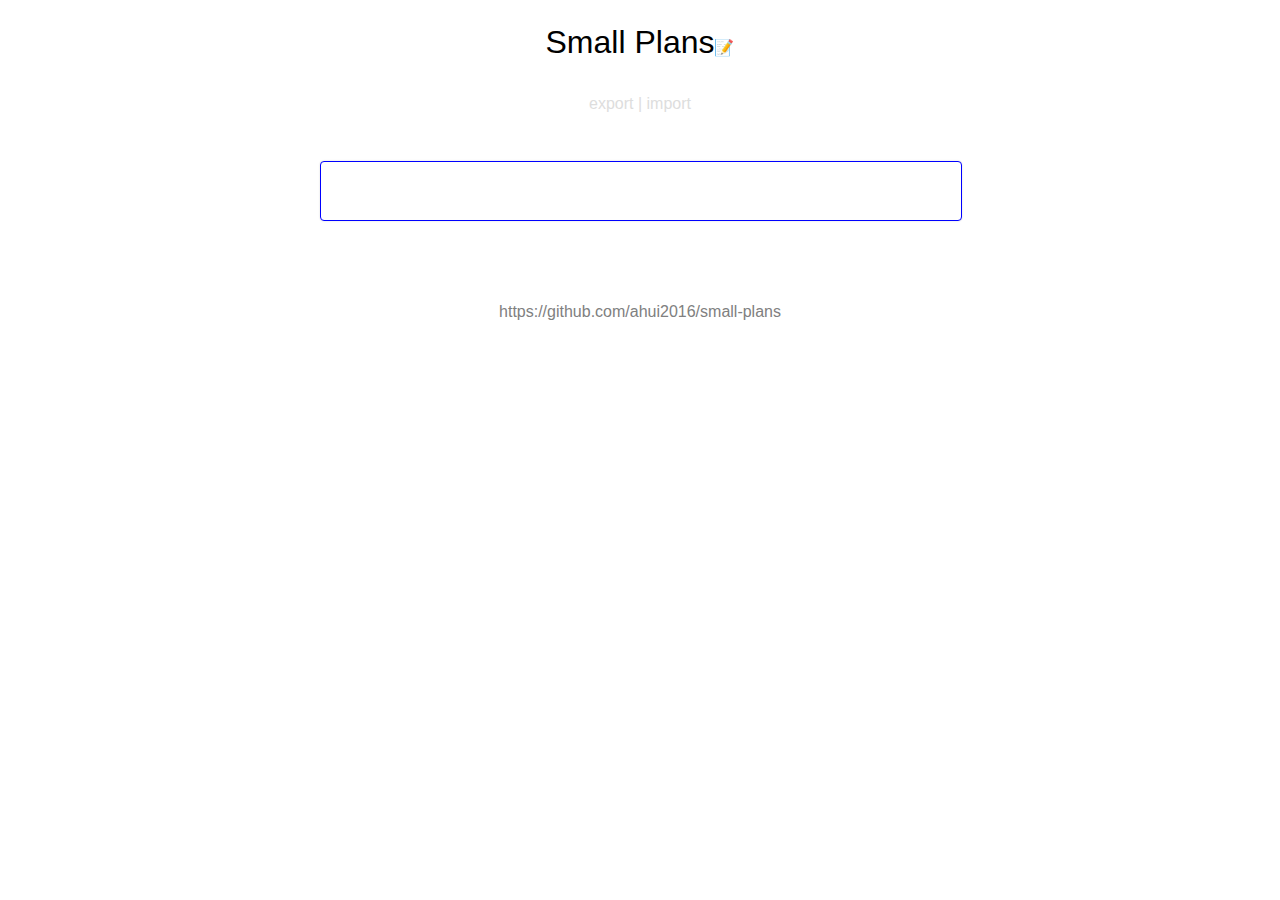
<file: small-plans.html>
<!--small-plans.html-->
<!--请保留开头的这两行注释 Please keep this two comment lines -->
<!DOCTYPE html>

<html lang="en">
<head>
    <meta charset="utf-8">
    <meta http-equiv="X-UA-Compatible" content="IE=edge">
    <meta name="viewport" content="width=device-width, initial-scale=1.0">
    <meta name="scaffolded-by" content="https://github.com/dart-lang/stagehand">
    <title>Small Plans</title>
    <style>
html, body {
    display: flex;
    flex-direction: column;
    justify-content: center;
    align-items: center;
    font-family: "Palatino Linotype", Palatino, Palladio, Baskerville, Georgia, sans-serif, serif;
}

a {
    cursor: pointer;
    text-decoration: none;
}

input[type=text] {
    width: 100%;
}

textarea {
    width: 100%;
    resize: none;
}

.todo-details-input {
    resize: vertical;
}

#proj-title-section {
    text-align: center;
}

#project-title {
    font-size: xx-large;
}

#proj-description {
    font-size: large;
}

#proj-title-dialog label {
    display: block;
    margin-top: 1em;
}

#proj-title-buttons {
    text-align: right;
}

#proj-title-input {
    height: 2em;
}

#export-import-buttons {
    color: #ddd;
    margin-top: 1em;
    margin-bottom: 3em;
}

#export-import-buttons a {
    color: #ddd;
}

#export-import-buttons a:hover {
    color: blue;
}

.dialog {
    width: 450px;
    height: 220px;
    margin: 2em;
    padding: 2em;
    border: 3px solid black;
}

.dialog p {
    margin-top: 0;
}

#import-dialog-close,
#export-dialog-close {
    position: relative;
    left: 455px;
    bottom: 31px;
    color: white;
    background-color: #363636;
}

#export-dir,
#import-dir {
    width: 380px;
    background-color: lightgray;
}

#export-url {
    text-decoration: underline;
}

#import-file {
    width: 380px;
    margin-top: 2em;
    border: 1px solid blue;
}

#todo-input {
    width: 600px;
    padding: 20px;
    font-size: inherit;
    /* https://github.com/tokyo-metropolitan-gov/covid19 */
    box-shadow:0 0 2px rgba(0,0,0,.15);
    border-radius:4px;
    border: 1px solid blue !important;
    /* https://stackoverflow.com/questions/36701319/when-i-focus-my-input-with-border-radius-a-square-border-appears-out */
    outline: none;
    margin-bottom: 2em;
}

.section-title {
    color:darkgrey;
    font-style:italic;
    font-weight: bold;
}

details {
    margin-bottom: 20px;
    width: 100%;
    /*font-family: sans-serif;*/
}

details pre {
    padding: 10px 20px 20px 20px;
    white-space: pre-wrap;
    white-space: -moz-pre-wrap;
}

summary {
    padding: 20px;
    outline: none;
    list-style: none;
    /* https://github.com/tokyo-metropolitan-gov/covid19 */
    box-shadow:0 0 2px rgba(0,0,0,.15);
    /*noinspection CssFloatPxLength*/
    border:.5px solid #d9d9d9 !important;
    border-radius:4px;
}

summary::-webkit-details-marker {
    display: none;
}

details.undone summary {
    background-color: #f2f9fb;
}

details.deleted summary,
details.done summary {
    background-color: white;
}

details[open] {
    background-color: #fafafa;
}

details[open] summary {
    border-width: 0 0 1px 0;
    border-style: solid;
    border-color: #9fb6ce;
}

section {
    width: 640px;
}

.cell.buttons {
    padding-right: 0.5em;
    text-align: right;
}

.cell.buttons a {
    text-decoration: none;
    color: lightseagreen;
}

.DateAndButtons {
    display: flex;
}

.cell {
    flex: 1;
}

.cell.date {
    padding-left: 0.5em;
    color: #ddd;
}

.cell.date a {
    color: #ddd;
    text-decoration: none;
}

.cell.date a:hover {
    color: lightseagreen;
}

.todo-tag {
    font-size: small;
    color: white;
    display: inline-block;
    padding: 0 5px 0 5px;
    border-radius: 5px;
    background-color: mediumaquamarine;
}

footer {
    margin-top: 50px;
    margin-bottom: 10px;
}

footer a {
    color: gray;
    text-decoration: none;
}

footer a:hover {
    color: blue;
}
    </style>
</head>

<body>

<div id="proj-title-section">
    <p>
        <span id="project-title">Small Plans</span><a id="proj-title-btn">📝</a>
    </p>
    <p id="proj-description"></p>
</div>

<div id="proj-title-dialog" class="dialog" hidden>
    <form autocomplete="off">
        <label>Project Title:<br/>
            <input type="text" id="proj-title-input" />
        </label>
        <label>Description:<br/>
            <textarea id="description-input" rows="3"></textarea>
        </label>
        <p id="proj-title-buttons">
            <input type="submit" disabled hidden><!--防止 enter 键提交表单-->
            <button id="proj-title-ok">ok</button>
            <button id="proj-title-cancel">cancel</button>
        </p>
    </form>
</div>

<div id="export-import-buttons">
    <a id="export-button">export</a> | <a id="import-button">import</a>
</div>

<div id="export-dialog" class="dialog" hidden>
    <form autocomplete="off">
        <button id="export-dialog-close">X</button>
        <p>请右键点击以下链接, 另存为文件</p>
        <p style="text-align: center">
            <a id="export-url" href="#" download="small-plans.json">small-plans.json</a>
        </p>
        <label>当前目录:
            <input type="text" id="export-dir" readonly>
            <button id="export-copy-btn">copy</button>
        </label>
        <p><span style="color: red">注意:</span> 覆盖旧文件时请务必确认文件名!</p>
    </form>
</div>

<div id="import-dialog" class="dialog" hidden>
    <form autocomplete="off">
        <button id="import-dialog-close">X</button>
        <p>请先选择文件, 然后点击 import 按钮.<br/>
            <span style="color: red">注意:</span> 一旦导入, 当前数据将被清空、覆盖!</p>
        <label>(复制当前目录可在选择文件时使用)
            <input type="text" id="import-dir" readonly>
            <button id="import-copy-btn">copy</button>
        </label>
        <input type="file" id="import-file" accept=".json" />
        <button id="import-do">import</button>
    </form>
</div>

<section id="add-todo-section">
    <form id="add-todo-form" autocomplete="off">
        <input type="text" id="todo-input"/>
        <input type="submit" hidden>
    </form>
</section>

<section id="undone-elements"></section>
<section id="done-elements"></section>
<section id="deleted-elements"></section>

<template id="todo-template">
    <div class="todo-element">
        <div class="dialog todo-edit" style="width: 500px; height: 300px;" hidden>
            <form autocomplete="off">
                <p>
                    <label style="margin-top: 0">Tag: <input type="text" class="todo-tag-input"/></label>
                </p>
                <p>
                    <label>Summary:<br/>
                        <input type="text" class="todo-summary-input" style="height: 2em;"/>
                    </label>
                </p>
                <p>
                    <label>Details:<br/>
                        <textarea class="todo-details-input" rows="6"></textarea>
                    </label>
                </p>
                <p style="text-align: right; margin-top: 1em;">
                    <input type="submit" disabled hidden><!--防止 enter 键提交表单-->
                    <button class="todo-edit-ok">ok</button>
                    <button class="todo-edit-cancel">cancel</button>
                </p>
            </form>
        </div>

        <!-- https://dev.to/ananyaneogi/html-can-do-that-c0n -->
        <details class="undone">
            <summary>
                <span class="todo-tag"></span>
                <span class="todo-summary">NEED SUMMARY</span>
                <span class="more-btn" hidden
                      style="color: #9fb6ce;cursor: pointer;">(more)</span>
            </summary>
            <div class="DateAndButtons">
                <div class="cell date">
                    <span class="deleted-at" hidden></span>
                    <span class="done-at" hidden></span>
                    <a class="undoneBtn" hidden>(undone)</a>
                    <a class="doneBtn">(done)</a>
                </div>
                <div class="cell buttons normal">
                    <a class="editBtn">edit</a> . <a class="deleteBtn">delete</a>
                </div>
                <div class="cell buttons deleted" hidden>
                    <a class="restoreBtn">restore</a> | <a class="deleteForeverBtn">delete forever</a>
                </div>
            </div>
            <pre class="todo-details"></pre>
        </details>
    </div>
</template>

<button id="clear-all" style="margin-top: 50px;" hidden>Clear All</button>

<footer>
    <a href="https://github.com/ahui2016/small-plans" target="_blank">https://github.com/ahui2016/small-plans</a>
</footer>

<script>
{}(function dartProgram(){function copyProperties(a,b){var u=Object.keys(a)
for(var t=0;t<u.length;t++){var s=u[t]
b[s]=a[s]}}var z=function(){var u=function(){}
u.prototype={p:{}}
var t=new u()
if(!(t.__proto__&&t.__proto__.p===u.prototype.p))return false
try{if(typeof navigator!="undefined"&&typeof navigator.userAgent=="string"&&navigator.userAgent.indexOf("Chrome/")>=0)return true
if(typeof version=="function"&&version.length==0){var s=version()
if(/^\d+\.\d+\.\d+\.\d+$/.test(s))return true}}catch(r){}return false}()
function setFunctionNamesIfNecessary(a){function t(){};if(typeof t.name=="string")return
for(var u=0;u<a.length;u++){var t=a[u]
var s=Object.keys(t)
for(var r=0;r<s.length;r++){var q=s[r]
var p=t[q]
if(typeof p=='function')p.name=q}}}function inherit(a,b){a.prototype.constructor=a
a.prototype["$i"+a.name]=a
if(b!=null){if(z){a.prototype.__proto__=b.prototype
return}var u=Object.create(b.prototype)
copyProperties(a.prototype,u)
a.prototype=u}}function inheritMany(a,b){for(var u=0;u<b.length;u++)inherit(b[u],a)}function mixin(a,b){copyProperties(b.prototype,a.prototype)
a.prototype.constructor=a}function lazy(a,b,c,d){var u=a
a[b]=u
a[c]=function(){a[c]=function(){H.ip(b)}
var t
var s=d
try{if(a[b]===u){t=a[b]=s
t=a[b]=d()}else t=a[b]}finally{if(t===s)a[b]=null
a[c]=function(){return this[b]}}return t}}function makeConstList(a){a.immutable$list=Array
a.fixed$length=Array
return a}function convertToFastObject(a){function t(){}t.prototype=a
new t()
return a}function convertAllToFastObject(a){for(var u=0;u<a.length;++u)convertToFastObject(a[u])}var y=0
function tearOffGetter(a,b,c,d,e){return e?new Function("funcs","applyTrampolineIndex","reflectionInfo","name","H","c","return function tearOff_"+d+y+++"(receiver) {"+"if (c === null) c = "+"H.em"+"("+"this, funcs, applyTrampolineIndex, reflectionInfo, false, true, name);"+"return new c(this, funcs[0], receiver, name);"+"}")(a,b,c,d,H,null):new Function("funcs","applyTrampolineIndex","reflectionInfo","name","H","c","return function tearOff_"+d+y+++"() {"+"if (c === null) c = "+"H.em"+"("+"this, funcs, applyTrampolineIndex, reflectionInfo, false, false, name);"+"return new c(this, funcs[0], null, name);"+"}")(a,b,c,d,H,null)}function tearOff(a,b,c,d,e,f){var u=null
return d?function(){if(u===null)u=H.em(this,a,b,c,true,false,e).prototype
return u}:tearOffGetter(a,b,c,e,f)}var x=0
function installTearOff(a,b,c,d,e,f,g,h,i,j){var u=[]
for(var t=0;t<h.length;t++){var s=h[t]
if(typeof s=='string')s=a[s]
s.$callName=g[t]
u.push(s)}var s=u[0]
s.$R=e
s.$D=f
var r=i
if(typeof r=="number")r+=x
var q=h[0]
s.$stubName=q
var p=tearOff(u,j||0,r,c,q,d)
a[b]=p
if(c)s.$tearOff=p}function installStaticTearOff(a,b,c,d,e,f,g,h){return installTearOff(a,b,true,false,c,d,e,f,g,h)}function installInstanceTearOff(a,b,c,d,e,f,g,h,i){return installTearOff(a,b,false,c,d,e,f,g,h,i)}function setOrUpdateInterceptorsByTag(a){var u=v.interceptorsByTag
if(!u){v.interceptorsByTag=a
return}copyProperties(a,u)}function setOrUpdateLeafTags(a){var u=v.leafTags
if(!u){v.leafTags=a
return}copyProperties(a,u)}function updateTypes(a){var u=v.types
var t=u.length
u.push.apply(u,a)
return t}function updateHolder(a,b){copyProperties(b,a)
return a}var hunkHelpers=function(){var u=function(a,b,c,d,e){return function(f,g,h,i){return installInstanceTearOff(f,g,a,b,c,d,[h],i,e)}},t=function(a,b,c,d){return function(e,f,g,h){return installStaticTearOff(e,f,a,b,c,[g],h,d)}}
return{inherit:inherit,inheritMany:inheritMany,mixin:mixin,installStaticTearOff:installStaticTearOff,installInstanceTearOff:installInstanceTearOff,_instance_0u:u(0,0,null,["$0"],0),_instance_1u:u(0,1,null,["$1"],0),_instance_2u:u(0,2,null,["$2"],0),_instance_0i:u(1,0,null,["$0"],0),_instance_1i:u(1,1,null,["$1"],0),_instance_2i:u(1,2,null,["$2"],0),_static_0:t(0,null,["$0"],0),_static_1:t(1,null,["$1"],0),_static_2:t(2,null,["$2"],0),makeConstList:makeConstList,lazy:lazy,updateHolder:updateHolder,convertToFastObject:convertToFastObject,setFunctionNamesIfNecessary:setFunctionNamesIfNecessary,updateTypes:updateTypes,setOrUpdateInterceptorsByTag:setOrUpdateInterceptorsByTag,setOrUpdateLeafTags:setOrUpdateLeafTags}}()
function initializeDeferredHunk(a){x=v.types.length
a(hunkHelpers,v,w,$)}function getGlobalFromName(a){for(var u=0;u<w.length;u++){if(w[u]==C)continue
if(w[u][a])return w[u][a]}}var C={},H={ea:function ea(){},
hf:function(){return new P.ck("No element")},
hp:function(a,b,c){H.bl(a,0,J.a0(a)-1,b,c)},
bl:function(a,b,c,d,e){if(c-b<=32)H.ho(a,b,c,d,e)
else H.hn(a,b,c,d,e)},
ho:function(a,b,c,d,e){var u,t,s,r,q,p
for(u=b+1,t=J.N(a);u<=c;++u){s=t.h(a,u)
r=u
while(!0){if(r>b){q=d.$2(t.h(a,r-1),s)
if(typeof q!=="number")return q.u()
q=q>0}else q=!1
if(!q)break
p=r-1
t.j(a,r,t.h(a,p))
r=p}t.j(a,r,s)}},
hn:function(a3,a4,a5,a6,a7){var u,t,s,r,q,p,o,n,m,l,k,j=C.c.K(a5-a4+1,6),i=a4+j,h=a5-j,g=C.c.K(a4+a5,2),f=g-j,e=g+j,d=J.N(a3),c=d.h(a3,i),b=d.h(a3,f),a=d.h(a3,g),a0=d.h(a3,e),a1=d.h(a3,h),a2=a6.$2(c,b)
if(typeof a2!=="number")return a2.u()
if(a2>0){u=b
b=c
c=u}a2=a6.$2(a0,a1)
if(typeof a2!=="number")return a2.u()
if(a2>0){u=a1
a1=a0
a0=u}a2=a6.$2(c,a)
if(typeof a2!=="number")return a2.u()
if(a2>0){u=a
a=c
c=u}a2=a6.$2(b,a)
if(typeof a2!=="number")return a2.u()
if(a2>0){u=a
a=b
b=u}a2=a6.$2(c,a0)
if(typeof a2!=="number")return a2.u()
if(a2>0){u=a0
a0=c
c=u}a2=a6.$2(a,a0)
if(typeof a2!=="number")return a2.u()
if(a2>0){u=a0
a0=a
a=u}a2=a6.$2(b,a1)
if(typeof a2!=="number")return a2.u()
if(a2>0){u=a1
a1=b
b=u}a2=a6.$2(b,a)
if(typeof a2!=="number")return a2.u()
if(a2>0){u=a
a=b
b=u}a2=a6.$2(a0,a1)
if(typeof a2!=="number")return a2.u()
if(a2>0){u=a1
a1=a0
a0=u}d.j(a3,i,c)
d.j(a3,g,a)
d.j(a3,h,a1)
d.j(a3,f,d.h(a3,a4))
d.j(a3,e,d.h(a3,a5))
t=a4+1
s=a5-1
if(J.aY(a6.$2(b,a0),0)){for(r=t;r<=s;++r){q=d.h(a3,r)
p=a6.$2(q,b)
if(p===0)continue
if(typeof p!=="number")return p.J()
if(p<0){if(r!==t){d.j(a3,r,d.h(a3,t))
d.j(a3,t,q)}++t}else for(;!0;){p=a6.$2(d.h(a3,s),b)
if(typeof p!=="number")return p.u()
if(p>0){--s
continue}else{o=s-1
if(p<0){d.j(a3,r,d.h(a3,t))
n=t+1
d.j(a3,t,d.h(a3,s))
d.j(a3,s,q)
s=o
t=n
break}else{d.j(a3,r,d.h(a3,s))
d.j(a3,s,q)
s=o
break}}}}m=!0}else{for(r=t;r<=s;++r){q=d.h(a3,r)
l=a6.$2(q,b)
if(typeof l!=="number")return l.J()
if(l<0){if(r!==t){d.j(a3,r,d.h(a3,t))
d.j(a3,t,q)}++t}else{k=a6.$2(q,a0)
if(typeof k!=="number")return k.u()
if(k>0)for(;!0;){p=a6.$2(d.h(a3,s),a0)
if(typeof p!=="number")return p.u()
if(p>0){--s
if(s<r)break
continue}else{p=a6.$2(d.h(a3,s),b)
if(typeof p!=="number")return p.J()
o=s-1
if(p<0){d.j(a3,r,d.h(a3,t))
n=t+1
d.j(a3,t,d.h(a3,s))
d.j(a3,s,q)
t=n}else{d.j(a3,r,d.h(a3,s))
d.j(a3,s,q)}s=o
break}}}}m=!1}a2=t-1
d.j(a3,a4,d.h(a3,a2))
d.j(a3,a2,b)
a2=s+1
d.j(a3,a5,d.h(a3,a2))
d.j(a3,a2,a0)
H.bl(a3,a4,t-2,a6,a7)
H.bl(a3,s+2,a5,a6,a7)
if(m)return
if(t<i&&s>h){for(;J.aY(a6.$2(d.h(a3,t),b),0);)++t
for(;J.aY(a6.$2(d.h(a3,s),a0),0);)--s
for(r=t;r<=s;++r){q=d.h(a3,r)
if(a6.$2(q,b)===0){if(r!==t){d.j(a3,r,d.h(a3,t))
d.j(a3,t,q)}++t}else if(a6.$2(q,a0)===0)for(;!0;)if(a6.$2(d.h(a3,s),a0)===0){--s
if(s<r)break
continue}else{p=a6.$2(d.h(a3,s),b)
if(typeof p!=="number")return p.J()
o=s-1
if(p<0){d.j(a3,r,d.h(a3,t))
n=t+1
d.j(a3,t,d.h(a3,s))
d.j(a3,s,q)
t=n}else{d.j(a3,r,d.h(a3,s))
d.j(a3,s,q)}s=o
break}}H.bl(a3,t,s,a6,a7)}else H.bl(a3,t,s,a6,a7)},
bL:function bL(a){this.a=a},
bS:function bS(){},
a8:function a8(){},
bb:function bb(a,b,c){var _=this
_.a=a
_.b=b
_.c=0
_.d=null
_.$ti=c},
bc:function bc(a,b,c){this.a=a
this.b=b
this.$ti=c},
b2:function b2(){},
aN:function aN(){},
bo:function bo(){},
ag:function(a){var u,t=H.ir(a)
if(typeof t==="string")return t
u="minified:"+a
return u},
hU:function(a){return v.types[H.x(a)]},
iX:function(a,b){var u
if(b!=null){u=b.x
if(u!=null)return u}return!!J.w(a).$ib6},
e:function(a){var u
if(typeof a==="string")return a
if(typeof a==="number"){if(a!==0)return""+a}else if(!0===a)return"true"
else if(!1===a)return"false"
else if(a==null)return"null"
u=J.aZ(a)
if(typeof u!=="string")throw H.a(H.ab(a))
return u},
aK:function(a){var u=a.$identityHash
if(u==null){u=Math.random()*0x3fffffff|0
a.$identityHash=u}return u},
bi:function(a){return H.hi(a)+H.ei(H.ae(a),0,null)},
hi:function(a){var u,t,s,r,q,p,o,n=J.w(a),m=n.constructor
if(typeof m=="function"){u=m.name
t=typeof u==="string"?u:null}else t=null
s=t==null
if(s||n===C.x||!!n.$iaM){r=C.i(a)
if(s)t=r
if(r==="Object"){q=a.constructor
if(typeof q=="function"){p=String(q).match(/^\s*function\s*([\w$]*)\s*\(/)
o=p==null?null:p[1]
if(typeof o==="string"&&/^\w+$/.test(o))t=o}}return t}t=t
return H.ag(t.length>1&&C.b.B(t,0)===36?C.b.V(t,1):t)},
f_:function(a){var u,t,s,r,q=a.length
if(q<=500)return String.fromCharCode.apply(null,a)
for(u="",t=0;t<q;t=s){s=t+500
r=s<q?s:q
u+=String.fromCharCode.apply(null,a.slice(t,r))}return u},
hj:function(a){var u,t,s,r=H.z([],[P.n])
for(u=a.length,t=0;t<a.length;a.length===u||(0,H.ew)(a),++t){s=a[t]
if(typeof s!=="number"||Math.floor(s)!==s)throw H.a(H.ab(s))
if(s<=65535)C.a.l(r,s)
else if(s<=1114111){C.a.l(r,55296+(C.c.T(s-65536,10)&1023))
C.a.l(r,56320+(s&1023))}else throw H.a(H.ab(s))}return H.f_(r)},
f6:function(a){var u,t,s
for(u=a.length,t=0;t<u;++t){s=a[t]
if(typeof s!=="number"||Math.floor(s)!==s)throw H.a(H.ab(s))
if(s<0)throw H.a(H.ab(s))
if(s>65535)return H.hj(a)}return H.f_(a)},
C:function(a){var u
if(a<=65535)return String.fromCharCode(a)
if(a<=1114111){u=a-65536
return String.fromCharCode((55296|C.c.T(u,10))>>>0,56320|u&1023)}throw H.a(P.G(a,0,1114111,null,null))},
al:function(a){if(a.date===void 0)a.date=new Date(a.a)
return a.date},
bh:function(a){var u=H.al(a).getFullYear()+0
return u},
f4:function(a){var u=H.al(a).getMonth()+1
return u},
f0:function(a){var u=H.al(a).getDate()+0
return u},
f1:function(a){var u=H.al(a).getHours()+0
return u},
f3:function(a){var u=H.al(a).getMinutes()+0
return u},
f5:function(a){var u=H.al(a).getSeconds()+0
return u},
f2:function(a){var u=H.al(a).getMilliseconds()+0
return u},
bB:function(a){throw H.a(H.ab(a))},
t:function(a,b){if(a==null)J.a0(a)
throw H.a(H.ac(a,b))},
ac:function(a,b){var u,t,s="index"
if(typeof b!=="number"||Math.floor(b)!==b)return new P.a1(!0,b,s,null)
u=H.x(J.a0(a))
if(!(b<0)){if(typeof u!=="number")return H.bB(u)
t=b>=u}else t=!0
if(t)return P.e7(b,a,s,null,u)
return P.bk(b,s)},
ab:function(a){return new P.a1(!0,a,null,null)},
a:function(a){var u
if(a==null)a=new P.bg()
u=new Error()
u.dartException=a
if("defineProperty" in Object){Object.defineProperty(u,"message",{get:H.fH})
u.name=""}else u.toString=H.fH
return u},
fH:function(){return J.aZ(this.dartException)},
a_:function(a){throw H.a(a)},
ew:function(a){throw H.a(P.aB(a))},
V:function(a){var u,t,s,r,q,p
a=H.fC(a.replace(String({}),'$receiver$'))
u=a.match(/\\\$[a-zA-Z]+\\\$/g)
if(u==null)u=H.z([],[P.j])
t=u.indexOf("\\$arguments\\$")
s=u.indexOf("\\$argumentsExpr\\$")
r=u.indexOf("\\$expr\\$")
q=u.indexOf("\\$method\\$")
p=u.indexOf("\\$receiver\\$")
return new H.cv(a.replace(new RegExp('\\\\\\$arguments\\\\\\$','g'),'((?:x|[^x])*)').replace(new RegExp('\\\\\\$argumentsExpr\\\\\\$','g'),'((?:x|[^x])*)').replace(new RegExp('\\\\\\$expr\\\\\\$','g'),'((?:x|[^x])*)').replace(new RegExp('\\\\\\$method\\\\\\$','g'),'((?:x|[^x])*)').replace(new RegExp('\\\\\\$receiver\\\\\\$','g'),'((?:x|[^x])*)'),t,s,r,q,p)},
cw:function(a){return function($expr$){var $argumentsExpr$='$arguments$'
try{$expr$.$method$($argumentsExpr$)}catch(u){return u.message}}(a)},
fa:function(a){return function($expr$){try{$expr$.$method$}catch(u){return u.message}}(a)},
eY:function(a,b){return new H.cf(a,b==null?null:b.method)},
eb:function(a,b){var u=b==null,t=u?null:b.method
return new H.c2(a,t,u?null:b.receiver)},
Q:function(a){var u,t,s,r,q,p,o,n,m,l,k,j,i,h,g=null,f=new H.dW(a)
if(a==null)return
if(typeof a!=="object")return a
if("dartException" in a)return f.$1(a.dartException)
else if(!("message" in a))return a
u=a.message
if("number" in a&&typeof a.number=="number"){t=a.number
s=t&65535
if((C.c.T(t,16)&8191)===10)switch(s){case 438:return f.$1(H.eb(H.e(u)+" (Error "+s+")",g))
case 445:case 5007:return f.$1(H.eY(H.e(u)+" (Error "+s+")",g))}}if(a instanceof TypeError){r=$.fK()
q=$.fL()
p=$.fM()
o=$.fN()
n=$.fQ()
m=$.fR()
l=$.fP()
$.fO()
k=$.fT()
j=$.fS()
i=r.A(u)
if(i!=null)return f.$1(H.eb(H.D(u),i))
else{i=q.A(u)
if(i!=null){i.method="call"
return f.$1(H.eb(H.D(u),i))}else{i=p.A(u)
if(i==null){i=o.A(u)
if(i==null){i=n.A(u)
if(i==null){i=m.A(u)
if(i==null){i=l.A(u)
if(i==null){i=o.A(u)
if(i==null){i=k.A(u)
if(i==null){i=j.A(u)
h=i!=null}else h=!0}else h=!0}else h=!0}else h=!0}else h=!0}else h=!0}else h=!0
if(h)return f.$1(H.eY(H.D(u),i))}}return f.$1(new H.cz(typeof u==="string"?u:""))}if(a instanceof RangeError){if(typeof u==="string"&&u.indexOf("call stack")!==-1)return new P.bm()
u=function(b){try{return String(b)}catch(e){}return null}(a)
return f.$1(new P.a1(!1,g,g,typeof u==="string"?u.replace(/^RangeError:\s*/,""):u))}if(typeof InternalError=="function"&&a instanceof InternalError)if(typeof u==="string"&&u==="too much recursion")return new P.bm()
return a},
aq:function(a){var u
if(a==null)return new H.bv(a)
u=a.$cachedTrace
if(u!=null)return u
return a.$cachedTrace=new H.bv(a)},
fs:function(a,b){var u,t,s,r=a.length
for(u=0;u<r;u=s){t=u+1
s=t+1
b.j(0,a[u],a[t])}return b},
ib:function(a,b,c,d,e,f){H.h(a,"$ie6")
switch(H.x(b)){case 0:return a.$0()
case 1:return a.$1(c)
case 2:return a.$2(c,d)
case 3:return a.$3(c,d,e)
case 4:return a.$4(c,d,e,f)}throw H.a(new P.cL("Unsupported number of arguments for wrapped closure"))},
by:function(a,b){var u
if(a==null)return
u=a.$identity
if(!!u)return u
u=function(c,d,e){return function(f,g,h,i){return e(c,d,f,g,h,i)}}(a,b,H.ib)
a.$identity=u
return u},
ha:function(a,b,c,d,e,f,g){var u,t,s,r,q,p,o,n,m=null,l=b[0],k=l.$callName,j=e?Object.create(new H.cl().constructor.prototype):Object.create(new H.ax(m,m,m,m).constructor.prototype)
j.$initialize=j.constructor
if(e)u=function static_tear_off(){this.$initialize()}
else{t=$.R
if(typeof t!=="number")return t.H()
$.R=t+1
t=new Function("a,b,c,d"+t,"this.$initialize(a,b,c,d"+t+")")
u=t}j.constructor=u
u.prototype=j
if(!e){s=H.eL(a,l,f)
s.$reflectionInfo=d}else{j.$static_name=g
s=l}r=H.h6(d,e,f)
j.$S=r
j[k]=s
for(q=s,p=1;p<b.length;++p){o=b[p]
n=o.$callName
if(n!=null){o=e?o:H.eL(a,o,f)
j[n]=o}if(p===c){o.$reflectionInfo=d
q=o}}j.$C=q
j.$R=l.$R
j.$D=l.$D
return u},
h6:function(a,b,c){var u
if(typeof a=="number")return function(d,e){return function(){return d(e)}}(H.hU,a)
if(typeof a=="function")if(b)return a
else{u=c?H.eK:H.e4
return function(d,e){return function(){return d.apply({$receiver:e(this)},arguments)}}(a,u)}throw H.a("Error in functionType of tearoff")},
h7:function(a,b,c,d){var u=H.e4
switch(b?-1:a){case 0:return function(e,f){return function(){return f(this)[e]()}}(c,u)
case 1:return function(e,f){return function(g){return f(this)[e](g)}}(c,u)
case 2:return function(e,f){return function(g,h){return f(this)[e](g,h)}}(c,u)
case 3:return function(e,f){return function(g,h,i){return f(this)[e](g,h,i)}}(c,u)
case 4:return function(e,f){return function(g,h,i,j){return f(this)[e](g,h,i,j)}}(c,u)
case 5:return function(e,f){return function(g,h,i,j,k){return f(this)[e](g,h,i,j,k)}}(c,u)
default:return function(e,f){return function(){return e.apply(f(this),arguments)}}(d,u)}},
eL:function(a,b,c){var u,t,s,r,q,p,o
if(c)return H.h9(a,b)
u=b.$stubName
t=b.length
s=a[u]
r=b==null?s==null:b===s
q=!r||t>=27
if(q)return H.h7(t,!r,u,b)
if(t===0){r=$.R
if(typeof r!=="number")return r.H()
$.R=r+1
p="self"+r
r="return function(){var "+p+" = this."
q=$.ay
return new Function(r+H.e(q==null?$.ay=H.bJ("self"):q)+";return "+p+"."+H.e(u)+"();}")()}o="abcdefghijklmnopqrstuvwxyz".split("").splice(0,t).join(",")
r=$.R
if(typeof r!=="number")return r.H()
$.R=r+1
o+=r
r="return function("+o+"){return this."
q=$.ay
return new Function(r+H.e(q==null?$.ay=H.bJ("self"):q)+"."+H.e(u)+"("+o+");}")()},
h8:function(a,b,c,d){var u=H.e4,t=H.eK
switch(b?-1:a){case 0:throw H.a(H.hm("Intercepted function with no arguments."))
case 1:return function(e,f,g){return function(){return f(this)[e](g(this))}}(c,u,t)
case 2:return function(e,f,g){return function(h){return f(this)[e](g(this),h)}}(c,u,t)
case 3:return function(e,f,g){return function(h,i){return f(this)[e](g(this),h,i)}}(c,u,t)
case 4:return function(e,f,g){return function(h,i,j){return f(this)[e](g(this),h,i,j)}}(c,u,t)
case 5:return function(e,f,g){return function(h,i,j,k){return f(this)[e](g(this),h,i,j,k)}}(c,u,t)
case 6:return function(e,f,g){return function(h,i,j,k,l){return f(this)[e](g(this),h,i,j,k,l)}}(c,u,t)
default:return function(e,f,g,h){return function(){h=[g(this)]
Array.prototype.push.apply(h,arguments)
return e.apply(f(this),h)}}(d,u,t)}},
h9:function(a,b){var u,t,s,r,q,p,o,n=$.ay
if(n==null)n=$.ay=H.bJ("self")
u=$.eJ
if(u==null)u=$.eJ=H.bJ("receiver")
t=b.$stubName
s=b.length
r=a[t]
q=b==null?r==null:b===r
p=!q||s>=28
if(p)return H.h8(s,!q,t,b)
if(s===1){n="return function(){return this."+H.e(n)+"."+H.e(t)+"(this."+H.e(u)+");"
u=$.R
if(typeof u!=="number")return u.H()
$.R=u+1
return new Function(n+u+"}")()}o="abcdefghijklmnopqrstuvwxyz".split("").splice(0,s-1).join(",")
n="return function("+o+"){return this."+H.e(n)+"."+H.e(t)+"(this."+H.e(u)+", "+o+");"
u=$.R
if(typeof u!=="number")return u.H()
$.R=u+1
return new Function(n+u+"}")()},
em:function(a,b,c,d,e,f,g){return H.ha(a,b,c,d,!!e,!!f,g)},
e4:function(a){return a.a},
eK:function(a){return a.c},
bJ:function(a){var u,t,s,r=new H.ax("self","target","receiver","name"),q=J.eQ(Object.getOwnPropertyNames(r))
for(u=q.length,t=0;t<u;++t){s=q[t]
if(r[s]===a)return s}},
fo:function(a){if(a==null)H.hP("boolean expression must not be null")
return a},
D:function(a){if(a==null)return a
if(typeof a==="string")return a
throw H.a(H.W(a,"String"))},
dV:function(a){if(typeof a==="string"||a==null)return a
throw H.a(H.e5(a,"String"))},
ii:function(a){if(a==null)return a
if(typeof a==="number")return a
throw H.a(H.W(a,"num"))},
iJ:function(a){if(a==null)return a
if(typeof a==="boolean")return a
throw H.a(H.W(a,"bool"))},
x:function(a){if(a==null)return a
if(typeof a==="number"&&Math.floor(a)===a)return a
throw H.a(H.W(a,"int"))},
fA:function(a,b){throw H.a(H.W(a,H.ag(H.D(b).substring(2))))},
ij:function(a,b){throw H.a(H.e5(a,H.ag(H.D(b).substring(2))))},
h:function(a,b){if(a==null)return a
if((typeof a==="object"||typeof a==="function")&&J.w(a)[b])return a
H.fA(a,b)},
ar:function(a,b){var u
if(a!=null)u=(typeof a==="object"||typeof a==="function")&&J.w(a)[b]
else u=!0
if(u)return a
H.ij(a,b)},
id:function(a){if(a==null)return a
if(!!J.w(a).$ir)return a
throw H.a(H.W(a,"List<dynamic>"))},
er:function(a){if(!!J.w(a).$ir||a==null)return a
throw H.a(H.e5(a,"List<dynamic>"))},
ic:function(a,b){var u
if(a==null)return a
u=J.w(a)
if(!!u.$ir)return a
if(u[b])return a
H.fA(a,b)},
fr:function(a){var u
if("$S" in a){u=a.$S
if(typeof u=="number")return v.types[H.x(u)]
else return a.$S()}return},
bz:function(a,b){var u
if(typeof a=="function")return!0
u=H.fr(J.w(a))
if(u==null)return!1
return H.ff(u,null,b,null)},
f:function(a,b){var u,t
if(a==null)return a
if($.ef)return a
$.ef=!0
try{if(H.bz(a,b))return a
u=H.dU(b)
t=H.W(a,u)
throw H.a(t)}finally{$.ef=!1}},
en:function(a,b){if(a!=null&&!H.el(a,b))H.a_(H.W(a,H.dU(b)))
return a},
W:function(a,b){return new H.cx("TypeError: "+P.aF(a)+": type '"+H.e(H.fk(a))+"' is not a subtype of type '"+b+"'")},
e5:function(a,b){return new H.bK("CastError: "+P.aF(a)+": type '"+H.e(H.fk(a))+"' is not a subtype of type '"+b+"'")},
fk:function(a){var u,t=J.w(a)
if(!!t.$iaz){u=H.fr(t)
if(u!=null)return H.dU(u)
return"Closure"}return H.bi(a)},
hP:function(a){throw H.a(new H.cD(a))},
ip:function(a){throw H.a(new P.bO(a))},
hm:function(a){return new H.ci(a)},
ft:function(a){return v.getIsolateTag(a)},
z:function(a,b){a.$ti=b
return a},
ae:function(a){if(a==null)return
return a.$ti},
iU:function(a,b,c){return H.as(a["$a"+H.e(c)],H.ae(b))},
bA:function(a,b,c,d){var u=H.as(a["$a"+H.e(c)],H.ae(b))
return u==null?null:u[d]},
ep:function(a,b,c){var u=H.as(a["$a"+H.e(b)],H.ae(a))
return u==null?null:u[c]},
i:function(a,b){var u=H.ae(a)
return u==null?null:u[b]},
dU:function(a){return H.aa(a,null)},
aa:function(a,b){var u,t
if(a==null)return"dynamic"
if(a===-1)return"void"
if(typeof a==="object"&&a!==null&&a.constructor===Array)return H.ag(a[0].name)+H.ei(a,1,b)
if(typeof a=="function")return H.ag(a.name)
if(a===-2)return"dynamic"
if(typeof a==="number"){H.x(a)
if(b==null||a<0||a>=b.length)return"unexpected-generic-index:"+a
u=b.length
t=u-a-1
if(t<0||t>=u)return H.t(b,t)
return H.e(b[t])}if('func' in a)return H.hG(a,b)
if('futureOr' in a)return"FutureOr<"+H.aa("type" in a?a.type:null,b)+">"
return"unknown-reified-type"},
hG:function(a,a0){var u,t,s,r,q,p,o,n,m,l,k,j,i,h,g,f,e,d,c,b=", "
if("bounds" in a){u=a.bounds
if(a0==null){a0=H.z([],[P.j])
t=null}else t=a0.length
s=a0.length
for(r=u.length,q=r;q>0;--q)C.a.l(a0,"T"+(s+q))
for(p="<",o="",q=0;q<r;++q,o=b){p+=o
n=a0.length
m=n-q-1
if(m<0)return H.t(a0,m)
p=C.b.H(p,a0[m])
l=u[q]
if(l!=null&&l!==P.m)p+=" extends "+H.aa(l,a0)}p+=">"}else{p=""
t=null}k=!!a.v?"void":H.aa(a.ret,a0)
if("args" in a){j=a.args
for(n=j.length,i="",h="",g=0;g<n;++g,h=b){f=j[g]
i=i+h+H.aa(f,a0)}}else{i=""
h=""}if("opt" in a){e=a.opt
i+=h+"["
for(n=e.length,h="",g=0;g<n;++g,h=b){f=e[g]
i=i+h+H.aa(f,a0)}i+="]"}if("named" in a){d=a.named
i+=h+"{"
for(n=H.hT(d),m=n.length,h="",g=0;g<m;++g,h=b){c=H.D(n[g])
i=i+h+H.aa(d[c],a0)+(" "+H.e(c))}i+="}"}if(t!=null)a0.length=t
return p+"("+i+") => "+k},
ei:function(a,b,c){var u,t,s,r,q,p
if(a==null)return""
u=new P.a3("")
for(t=b,s="",r=!0,q="";t<a.length;++t,s=", "){u.a=q+s
p=a[t]
if(p!=null)r=!1
q=u.a+=H.aa(p,c)}return"<"+u.i(0)+">"},
as:function(a,b){if(a==null)return b
a=a.apply(null,b)
if(a==null)return
if(typeof a==="object"&&a!==null&&a.constructor===Array)return a
if(typeof a=="function")return a.apply(null,b)
return b},
ek:function(a,b,c,d){var u,t
if(a==null)return!1
u=H.ae(a)
t=J.w(a)
if(t[b]==null)return!1
return H.fm(H.as(t[d],u),null,c,null)},
aU:function(a,b,c,d){if(a==null)return a
if(H.ek(a,b,c,d))return a
throw H.a(H.W(a,function(e,f){return e.replace(/[^<,> ]+/g,function(g){return f[g]||g})}(H.ag(b.substring(2))+H.ei(c,0,null),v.mangledGlobalNames)))},
fm:function(a,b,c,d){var u,t
if(c==null)return!0
if(a==null){u=c.length
for(t=0;t<u;++t)if(!H.M(null,null,c[t],d))return!1
return!0}u=a.length
for(t=0;t<u;++t)if(!H.M(a[t],b,c[t],d))return!1
return!0},
iL:function(a,b,c){return a.apply(b,H.as(J.w(b)["$a"+H.e(c)],H.ae(b)))},
fw:function(a){var u
if(typeof a==="number")return!1
if('futureOr' in a){u="type" in a?a.type:null
return a==null||a.name==="m"||a.name==="l"||a===-1||a===-2||H.fw(u)}return!1},
el:function(a,b){var u,t
if(a==null)return b==null||b.name==="m"||b.name==="l"||b===-1||b===-2||H.fw(b)
if(b==null||b===-1||b.name==="m"||b===-2)return!0
if(typeof b=="object"){if('futureOr' in b)if(H.el(a,"type" in b?b.type:null))return!0
if('func' in b)return H.bz(a,b)}u=J.w(a).constructor
t=H.ae(a)
if(t!=null){t=t.slice()
t.splice(0,0,u)
u=t}return H.M(u,null,b,null)},
u:function(a,b){if(a!=null&&!H.el(a,b))throw H.a(H.W(a,H.dU(b)))
return a},
M:function(a,b,c,d){var u,t,s,r,q,p,o,n,m,l=null
if(a===c)return!0
if(c==null||c===-1||c.name==="m"||c===-2)return!0
if(a===-2)return!0
if(a==null||a===-1||a.name==="m"||a===-2){if(typeof c==="number")return!1
if('futureOr' in c)return H.M(a,b,"type" in c?c.type:l,d)
return!1}if(typeof a==="number")return H.M(b[H.x(a)],b,c,d)
if(typeof c==="number")return!1
if(a.name==="l")return!0
u=typeof a==="object"&&a!==null&&a.constructor===Array
t=u?a[0]:a
if('futureOr' in c){s="type" in c?c.type:l
if('futureOr' in a)return H.M("type" in a?a.type:l,b,s,d)
else if(H.M(a,b,s,d))return!0
else{if(!('$i'+"aH" in t.prototype))return!1
r=t.prototype["$a"+"aH"]
q=H.as(r,u?a.slice(1):l)
return H.M(typeof q==="object"&&q!==null&&q.constructor===Array?q[0]:l,b,s,d)}}if('func' in c)return H.ff(a,b,c,d)
if('func' in a)return c.name==="e6"
p=typeof c==="object"&&c!==null&&c.constructor===Array
o=p?c[0]:c
if(o!==t){n=o.name
if(!('$i'+n in t.prototype))return!1
m=t.prototype["$a"+n]}else m=l
if(!p)return!0
u=u?a.slice(1):l
p=c.slice(1)
return H.fm(H.as(m,u),b,p,d)},
ff:function(a,b,c,d){var u,t,s,r,q,p,o,n,m,l,k,j,i,h,g
if(!('func' in a))return!1
if("bounds" in a){if(!("bounds" in c))return!1
u=a.bounds
t=c.bounds
if(u.length!==t.length)return!1
b=b==null?u:u.concat(b)
d=d==null?t:t.concat(d)}else if("bounds" in c)return!1
if(!H.M(a.ret,b,c.ret,d))return!1
s=a.args
r=c.args
q=a.opt
p=c.opt
o=s!=null?s.length:0
n=r!=null?r.length:0
m=q!=null?q.length:0
l=p!=null?p.length:0
if(o>n)return!1
if(o+m<n+l)return!1
for(k=0;k<o;++k)if(!H.M(r[k],d,s[k],b))return!1
for(j=k,i=0;j<n;++i,++j)if(!H.M(r[j],d,q[i],b))return!1
for(j=0;j<l;++i,++j)if(!H.M(p[j],d,q[i],b))return!1
h=a.named
g=c.named
if(g==null)return!0
if(h==null)return!1
return H.ih(h,b,g,d)},
ih:function(a,b,c,d){var u,t,s,r=Object.getOwnPropertyNames(c)
for(u=r.length,t=0;t<u;++t){s=r[t]
if(!Object.hasOwnProperty.call(a,s))return!1
if(!H.M(c[s],d,a[s],b))return!1}return!0},
iM:function(a,b,c){Object.defineProperty(a,b,{value:c,enumerable:false,writable:true,configurable:true})},
ie:function(a){var u,t,s,r,q=H.D($.fu.$1(a)),p=$.dd[q]
if(p!=null){Object.defineProperty(a,v.dispatchPropertyName,{value:p,enumerable:false,writable:true,configurable:true})
return p.i}u=$.dN[q]
if(u!=null)return u
t=v.interceptorsByTag[q]
if(t==null){q=H.D($.fl.$2(a,q))
if(q!=null){p=$.dd[q]
if(p!=null){Object.defineProperty(a,v.dispatchPropertyName,{value:p,enumerable:false,writable:true,configurable:true})
return p.i}u=$.dN[q]
if(u!=null)return u
t=v.interceptorsByTag[q]}}if(t==null)return
u=t.prototype
s=q[0]
if(s==="!"){p=H.dP(u)
$.dd[q]=p
Object.defineProperty(a,v.dispatchPropertyName,{value:p,enumerable:false,writable:true,configurable:true})
return p.i}if(s==="~"){$.dN[q]=u
return u}if(s==="-"){r=H.dP(u)
Object.defineProperty(Object.getPrototypeOf(a),v.dispatchPropertyName,{value:r,enumerable:false,writable:true,configurable:true})
return r.i}if(s==="+")return H.fz(a,u)
if(s==="*")throw H.a(P.fb(q))
if(v.leafTags[q]===true){r=H.dP(u)
Object.defineProperty(Object.getPrototypeOf(a),v.dispatchPropertyName,{value:r,enumerable:false,writable:true,configurable:true})
return r.i}else return H.fz(a,u)},
fz:function(a,b){var u=Object.getPrototypeOf(a)
Object.defineProperty(u,v.dispatchPropertyName,{value:J.ev(b,u,null,null),enumerable:false,writable:true,configurable:true})
return b},
dP:function(a){return J.ev(a,!1,null,!!a.$ib6)},
ig:function(a,b,c){var u=b.prototype
if(v.leafTags[a]===true)return H.dP(u)
else return J.ev(u,c,null,null)},
i3:function(){if(!0===$.eq)return
$.eq=!0
H.i4()},
i4:function(){var u,t,s,r,q,p,o,n
$.dd=Object.create(null)
$.dN=Object.create(null)
H.i0()
u=v.interceptorsByTag
t=Object.getOwnPropertyNames(u)
if(typeof window!="undefined"){window
s=function(){}
for(r=0;r<t.length;++r){q=t[r]
p=$.fB.$1(q)
if(p!=null){o=H.ig(q,u[q],p)
if(o!=null){Object.defineProperty(p,v.dispatchPropertyName,{value:o,enumerable:false,writable:true,configurable:true})
s.prototype=p}}}}for(r=0;r<t.length;++r){q=t[r]
if(/^[A-Za-z_]/.test(q)){n=u[q]
u["!"+q]=n
u["~"+q]=n
u["-"+q]=n
u["+"+q]=n
u["*"+q]=n}}},
i0:function(){var u,t,s,r,q,p,o=C.o()
o=H.ao(C.p,H.ao(C.q,H.ao(C.j,H.ao(C.j,H.ao(C.r,H.ao(C.t,H.ao(C.u(C.i),o)))))))
if(typeof dartNativeDispatchHooksTransformer!="undefined"){u=dartNativeDispatchHooksTransformer
if(typeof u=="function")u=[u]
if(u.constructor==Array)for(t=0;t<u.length;++t){s=u[t]
if(typeof s=="function")o=s(o)||o}}r=o.getTag
q=o.getUnknownTag
p=o.prototypeForTag
$.fu=new H.ds(r)
$.fl=new H.dt(q)
$.fB=new H.du(p)},
ao:function(a,b){return a(b)||b},
eS:function(a,b,c,d,e,f){var u=b?"m":"",t=c?"":"i",s=d?"u":"",r=e?"s":"",q=f?"g":"",p=function(g,h){try{return new RegExp(g,h)}catch(o){return o}}(a,u+t+s+r+q)
if(p instanceof RegExp)return p
throw H.a(P.a6("Illegal RegExp pattern ("+String(p)+")",a,null))},
fq:function(a){if(a.indexOf("$",0)>=0)return a.replace(/\$/g,"$$$$")
return a},
fC:function(a){if(/[[\]{}()*+?.\\^$|]/.test(a))return a.replace(/[[\]{}()*+?.\\^$|]/g,"\\$&")
return a},
fG:function(a,b,c){var u
if(typeof b==="string")return H.io(a,b,c)
if(b instanceof H.b5){u=b.gaH()
u.lastIndex=0
return a.replace(u,H.fq(c))}throw H.a("String.replaceAll(Pattern) UNIMPLEMENTED")},
io:function(a,b,c){var u,t,s,r
if(b===""){if(a==="")return c
u=a.length
for(t=c,s=0;s<u;++s)t=t+a[s]+c
return t.charCodeAt(0)==0?t:t}r=a.indexOf(b,0)
if(r<0)return a
if(a.length<500||c.indexOf("$",0)>=0)return a.split(b).join(c)
return a.replace(new RegExp(H.fC(b),'g'),H.fq(c))},
cv:function cv(a,b,c,d,e,f){var _=this
_.a=a
_.b=b
_.c=c
_.d=d
_.e=e
_.f=f},
cf:function cf(a,b){this.a=a
this.b=b},
c2:function c2(a,b,c){this.a=a
this.b=b
this.c=c},
cz:function cz(a){this.a=a},
dW:function dW(a){this.a=a},
bv:function bv(a){this.a=a
this.b=null},
az:function az(){},
ct:function ct(){},
cl:function cl(){},
ax:function ax(a,b,c,d){var _=this
_.a=a
_.b=b
_.c=c
_.d=d},
cx:function cx(a){this.a=a},
bK:function bK(a){this.a=a},
ci:function ci(a){this.a=a},
cD:function cD(a){this.a=a},
b8:function b8(a){var _=this
_.a=0
_.f=_.e=_.d=_.c=_.b=null
_.r=0
_.$ti=a},
c7:function c7(a,b){this.a=a
this.b=b
this.c=null},
ba:function ba(a,b){this.a=a
this.$ti=b},
c8:function c8(a,b,c){var _=this
_.a=a
_.b=b
_.d=_.c=null
_.$ti=c},
ds:function ds(a){this.a=a},
dt:function dt(a){this.a=a},
du:function du(a){this.a=a},
b5:function b5(a,b){var _=this
_.a=a
_.b=b
_.d=_.c=null},
cs:function cs(a,b){this.a=a
this.c=b},
fe:function(a,b,c){if(a>>>0!==a||a>=c)throw H.a(H.ac(b,a))},
cd:function cd(){},
bf:function bf(){},
bd:function bd(){},
be:function be(){},
ce:function ce(){},
aQ:function aQ(){},
aR:function aR(){},
hT:function(a){return J.hg(a?Object.keys(a):[],null)},
ir:function(a){return v.mangledGlobalNames[a]}},J={
ev:function(a,b,c,d){return{i:a,p:b,e:c,x:d}},
dg:function(a){var u,t,s,r,q=a[v.dispatchPropertyName]
if(q==null)if($.eq==null){H.i3()
q=a[v.dispatchPropertyName]}if(q!=null){u=q.p
if(!1===u)return q.i
if(!0===u)return a
t=Object.getPrototypeOf(a)
if(u===t)return q.i
if(q.e===t)throw H.a(P.fb("Return interceptor for "+H.e(u(a,q))))}s=a.constructor
r=s==null?null:s[$.ex()]
if(r!=null)return r
r=H.ie(a)
if(r!=null)return r
if(typeof a=="function")return C.z
u=Object.getPrototypeOf(a)
if(u==null)return C.n
if(u===Object.prototype)return C.n
if(typeof s=="function"){Object.defineProperty(s,$.ex(),{value:C.h,enumerable:false,writable:true,configurable:true})
return C.h}return C.h},
hg:function(a,b){return J.eQ(H.z(a,[b]))},
eQ:function(a){a.fixed$length=Array
return a},
eR:function(a){if(a<256)switch(a){case 9:case 10:case 11:case 12:case 13:case 32:case 133:case 160:return!0
default:return!1}switch(a){case 5760:case 8192:case 8193:case 8194:case 8195:case 8196:case 8197:case 8198:case 8199:case 8200:case 8201:case 8202:case 8232:case 8233:case 8239:case 8287:case 12288:case 65279:return!0
default:return!1}},
hh:function(a,b){var u,t
for(u=a.length;b<u;){t=C.b.B(a,b)
if(t!==32&&t!==13&&!J.eR(t))break;++b}return b},
e8:function(a,b){var u,t
for(;b>0;b=u){u=b-1
t=C.b.E(a,u)
if(t!==32&&t!==13&&!J.eR(t))break}return b},
w:function(a){if(typeof a=="number"){if(Math.floor(a)==a)return J.b3.prototype
return J.c0.prototype}if(typeof a=="string")return J.ak.prototype
if(a==null)return J.c1.prototype
if(typeof a=="boolean")return J.c_.prototype
if(a.constructor==Array)return J.T.prototype
if(typeof a!="object"){if(typeof a=="function")return J.a7.prototype
return a}if(a instanceof P.m)return a
return J.dg(a)},
N:function(a){if(typeof a=="string")return J.ak.prototype
if(a==null)return a
if(a.constructor==Array)return J.T.prototype
if(typeof a!="object"){if(typeof a=="function")return J.a7.prototype
return a}if(a instanceof P.m)return a
return J.dg(a)},
df:function(a){if(a==null)return a
if(a.constructor==Array)return J.T.prototype
if(typeof a!="object"){if(typeof a=="function")return J.a7.prototype
return a}if(a instanceof P.m)return a
return J.dg(a)},
ad:function(a){if(typeof a=="string")return J.ak.prototype
if(a==null)return a
if(!(a instanceof P.m))return J.aM.prototype
return a},
eo:function(a){if(a==null)return a
if(typeof a!="object"){if(typeof a=="function")return J.a7.prototype
return a}if(a instanceof P.m)return a
return J.dg(a)},
aY:function(a,b){if(a==null)return b==null
if(typeof a!="object")return b!=null&&a===b
return J.w(a).I(a,b)},
fW:function(a,b,c,d){return J.eo(a).aF(a,b,c,d)},
fX:function(a,b){return J.df(a).C(a,b)},
fY:function(a,b){return J.df(a).m(a,b)},
e1:function(a){return J.w(a).gq(a)},
fZ:function(a){return J.N(a).gv(a)},
e2:function(a){return J.df(a).gw(a)},
a0:function(a){return J.N(a).gk(a)},
v:function(a){return J.eo(a).gar(a)},
h_:function(a){return J.eo(a).gas(a)},
e3:function(a,b,c){return J.df(a).aq(a,b,c)},
h0:function(a,b,c){return J.ad(a).aX(a,b,c)},
h1:function(a,b,c){return J.ad(a).aZ(a,b,c)},
h2:function(a,b){return J.ad(a).O(a,b)},
aZ:function(a){return J.w(a).i(a)},
aw:function(a){return J.ad(a).ab(a)},
h3:function(a){return J.ad(a).b4(a)},
E:function E(){},
c_:function c_(){},
c1:function c1(){},
b7:function b7(){},
ch:function ch(){},
aM:function aM(){},
a7:function a7(){},
T:function T(a){this.$ti=a},
e9:function e9(a){this.$ti=a},
b_:function b_(a,b,c){var _=this
_.a=a
_.b=b
_.c=0
_.d=null
_.$ti=c},
b4:function b4(){},
b3:function b3(){},
c0:function c0(){},
ak:function ak(){}},P={
hx:function(){var u,t,s={}
if(self.scheduleImmediate!=null)return P.hQ()
if(self.MutationObserver!=null&&self.document!=null){u=self.document.createElement("div")
t=self.document.createElement("span")
s.a=null
new self.MutationObserver(H.by(new P.cF(s),1)).observe(u,{childList:true})
return new P.cE(s,u,t)}else if(self.setImmediate!=null)return P.hR()
return P.hS()},
hy:function(a){self.scheduleImmediate(H.by(new P.cG(H.f(a,{func:1,ret:-1})),0))},
hz:function(a){self.setImmediate(H.by(new P.cH(H.f(a,{func:1,ret:-1})),0))},
hA:function(a){P.ed(C.l,H.f(a,{func:1,ret:-1}))},
ed:function(a,b){var u=C.c.K(a.a,1000)
return P.hC(u<0?0:u,b)},
hC:function(a,b){var u=new P.d5()
u.aE(a,b)
return u},
eO:function(a,b){var u=new P.L($.q,[b])
P.hr(C.l,new P.bY(u,a))
return u},
hB:function(a,b){var u,t,s
b.a=1
try{a.au(new P.cN(b),new P.cO(b),P.l)}catch(s){u=H.Q(s)
t=H.aq(s)
P.il(new P.cP(b,u,t))}},
fc:function(a,b){var u,t
for(;u=a.a,u===2;)a=H.h(a.c,"$iL")
if(u>=4){t=b.a3()
b.a=a.a
b.c=a.c
P.aP(b,t)}else{t=H.h(b.c,"$iZ")
b.a=2
b.c=a
a.al(t)}},
aP:function(a,b){var u,t,s,r,q,p,o,n,m,l,k,j,i=null,h={},g=h.a=a
for(;!0;){u={}
t=g.a===8
if(b==null){if(t){s=H.h(g.c,"$iA")
P.da(i,i,g.b,s.a,s.b)}return}for(;r=b.a,r!=null;b=r){b.a=null
P.aP(h.a,b)}g=h.a
q=g.c
u.a=t
u.b=q
p=!t
if(p){o=b.c
o=(o&1)!==0||(o&15)===8}else o=!0
if(o){o=b.b
n=o.b
if(t){m=g.b===n
m=!(m||m)}else m=!1
if(m){H.h(q,"$iA")
P.da(i,i,g.b,q.a,q.b)
return}l=$.q
if(l!==n)$.q=n
else l=i
g=b.c
if((g&15)===8)new P.cT(h,u,b,t).$0()
else if(p){if((g&1)!==0)new P.cS(u,b,q).$0()}else if((g&2)!==0)new P.cR(h,u,b).$0()
if(l!=null)$.q=l
g=u.b
if(!!J.w(g).$iaH){if(g.a>=4){k=H.h(o.c,"$iZ")
o.c=null
b=o.S(k)
o.a=g.a
o.c=g.c
h.a=g
continue}else P.fc(g,o)
return}}j=b.b
k=H.h(j.c,"$iZ")
j.c=null
b=j.S(k)
g=u.a
p=u.b
if(!g){H.u(p,H.i(j,0))
j.a=4
j.c=p}else{H.h(p,"$iA")
j.a=8
j.c=p}h.a=j
g=j}},
hK:function(a,b){if(H.bz(a,{func:1,args:[P.m,P.H]}))return H.f(a,{func:1,ret:null,args:[P.m,P.H]})
if(H.bz(a,{func:1,args:[P.m]}))return H.f(a,{func:1,ret:null,args:[P.m]})
throw H.a(P.eI(a,"onError","Error handler must accept one Object or one Object and a StackTrace as arguments, and return a a valid result"))},
hI:function(){var u,t
for(;u=$.an,u!=null;){$.aT=null
t=u.b
$.an=t
if(t==null)$.aS=null
u.a.$0()}},
hN:function(){$.eg=!0
try{P.hI()}finally{$.aT=null
$.eg=!1
if($.an!=null)$.ey().$1(P.fn())}},
fj:function(a){var u=new P.bp(a)
if($.an==null){$.an=$.aS=u
if(!$.eg)$.ey().$1(P.fn())}else $.aS=$.aS.b=u},
hM:function(a){var u,t,s=$.an
if(s==null){P.fj(a)
$.aT=$.aS
return}u=new P.bp(a)
t=$.aT
if(t==null){u.b=s
$.an=$.aT=u}else{u.b=t.b
$.aT=t.b=u
if(u.b==null)$.aS=u}},
il:function(a){var u=null,t=$.q
if(C.d===t){P.dc(u,u,C.d,a)
return}P.dc(u,u,t,H.f(t.a5(a),{func:1,ret:-1}))},
hr:function(a,b){var u=$.q
if(u===C.d)return P.ed(a,H.f(b,{func:1,ret:-1}))
return P.ed(a,H.f(u.a5(b),{func:1,ret:-1}))},
da:function(a,b,c,d,e){var u={}
u.a=d
P.hM(new P.db(u,e))},
fg:function(a,b,c,d,e){var u,t=$.q
if(t===c)return d.$0()
$.q=c
u=t
try{t=d.$0()
return t}finally{$.q=u}},
fh:function(a,b,c,d,e,f,g){var u,t=$.q
if(t===c)return d.$1(e)
$.q=c
u=t
try{t=d.$1(e)
return t}finally{$.q=u}},
hL:function(a,b,c,d,e,f,g,h,i){var u,t=$.q
if(t===c)return d.$2(e,f)
$.q=c
u=t
try{t=d.$2(e,f)
return t}finally{$.q=u}},
dc:function(a,b,c,d){var u
H.f(d,{func:1,ret:-1})
u=C.d!==c
if(u)d=!(!u||!1)?c.a5(d):c.aL(d,-1)
P.fj(d)},
cF:function cF(a){this.a=a},
cE:function cE(a,b,c){this.a=a
this.b=b
this.c=c},
cG:function cG(a){this.a=a},
cH:function cH(a){this.a=a},
d5:function d5(){},
d6:function d6(a,b){this.a=a
this.b=b},
bY:function bY(a,b){this.a=a
this.b=b},
Z:function Z(a,b,c,d,e){var _=this
_.a=null
_.b=a
_.c=b
_.d=c
_.e=d
_.$ti=e},
L:function L(a,b){var _=this
_.a=0
_.b=a
_.c=null
_.$ti=b},
cM:function cM(a,b){this.a=a
this.b=b},
cQ:function cQ(a,b){this.a=a
this.b=b},
cN:function cN(a){this.a=a},
cO:function cO(a){this.a=a},
cP:function cP(a,b,c){this.a=a
this.b=b
this.c=c},
cT:function cT(a,b,c,d){var _=this
_.a=a
_.b=b
_.c=c
_.d=d},
cU:function cU(a){this.a=a},
cS:function cS(a,b,c){this.a=a
this.b=b
this.c=c},
cR:function cR(a,b,c){this.a=a
this.b=b
this.c=c},
bp:function bp(a){this.a=a
this.b=null},
cn:function cn(){},
cq:function cq(a,b){this.a=a
this.b=b},
cr:function cr(a,b){this.a=a
this.b=b},
co:function co(){},
cp:function cp(){},
A:function A(a,b){this.a=a
this.b=b},
d8:function d8(){},
db:function db(a,b){this.a=a
this.b=b},
d1:function d1(){},
d3:function d3(a,b,c){this.a=a
this.b=b
this.c=c},
d2:function d2(a,b){this.a=a
this.b=b},
d4:function d4(a,b,c){this.a=a
this.b=b
this.c=c},
eV:function(a,b,c){return H.aU(H.fs(a,new H.b8([b,c])),"$ieU",[b,c],"$aeU")},
eW:function(a){return H.fs(a,new H.b8([null,null]))},
he:function(a,b,c){var u,t
if(P.eh(a)){if(b==="("&&c===")")return"(...)"
return b+"..."+c}u=H.z([],[P.j])
C.a.l($.I,a)
try{P.hH(a,u)}finally{if(0>=$.I.length)return H.t($.I,-1)
$.I.pop()}t=P.f7(b,H.ic(u,"$iB"),", ")+c
return t.charCodeAt(0)==0?t:t},
eP:function(a,b,c){var u,t
if(P.eh(a))return b+"..."+c
u=new P.a3(b)
C.a.l($.I,a)
try{t=u
t.a=P.f7(t.a,a,", ")}finally{if(0>=$.I.length)return H.t($.I,-1)
$.I.pop()}u.a+=c
t=u.a
return t.charCodeAt(0)==0?t:t},
eh:function(a){var u,t
for(u=$.I.length,t=0;t<u;++t)if(a===$.I[t])return!0
return!1},
hH:function(a,b){var u,t,s,r,q,p,o,n=a.gw(a),m=0,l=0
while(!0){if(!(m<80||l<3))break
if(!n.p())return
u=H.e(n.gt())
C.a.l(b,u)
m+=u.length+2;++l}if(!n.p()){if(l<=5)return
if(0>=b.length)return H.t(b,-1)
t=b.pop()
if(0>=b.length)return H.t(b,-1)
s=b.pop()}else{r=n.gt();++l
if(!n.p()){if(l<=4){C.a.l(b,H.e(r))
return}t=H.e(r)
if(0>=b.length)return H.t(b,-1)
s=b.pop()
m+=t.length+2}else{q=n.gt();++l
for(;n.p();r=q,q=p){p=n.gt();++l
if(l>100){while(!0){if(!(m>75&&l>3))break
if(0>=b.length)return H.t(b,-1)
m-=b.pop().length+2;--l}C.a.l(b,"...")
return}}s=H.e(r)
t=H.e(q)
m+=t.length+s.length+4}}if(l>b.length+2){m+=5
o="..."}else o=null
while(!0){if(!(m>80&&b.length>3))break
if(0>=b.length)return H.t(b,-1)
m-=b.pop().length+2
if(o==null){m+=5
o="..."}}if(o!=null)C.a.l(b,o)
C.a.l(b,s)
C.a.l(b,t)},
eX:function(a){var u,t={}
if(P.eh(a))return"{...}"
u=new P.a3("")
try{C.a.l($.I,a)
u.a+="{"
t.a=!0
J.fY(a,new P.cc(t,u))
u.a+="}"}finally{if(0>=$.I.length)return H.t($.I,-1)
$.I.pop()}t=u.a
return t.charCodeAt(0)==0?t:t},
c9:function c9(){},
P:function P(){},
cb:function cb(){},
cc:function cc(a,b){this.a=a
this.b=b},
a2:function a2(){},
bu:function bu(){},
hJ:function(a,b){var u,t,s,r
if(typeof a!=="string")throw H.a(H.ab(a))
u=null
try{u=JSON.parse(a)}catch(s){t=H.Q(s)
r=P.a6(String(t),null,null)
throw H.a(r)}r=P.d9(u)
return r},
d9:function(a){var u
if(a==null)return
if(typeof a!="object")return a
if(Object.getPrototypeOf(a)!==Array.prototype)return new P.cV(a,Object.create(null))
for(u=0;u<a.length;++u)a[u]=P.d9(a[u])
return a},
hs:function(a,b,c,d){if(b instanceof Uint8Array)return P.ht(!1,b,c,d)
return},
ht:function(a,b,c,d){var u,t,s=$.fU()
if(s==null)return
u=0===c
if(u&&!0)return P.ee(s,b)
t=b.length
d=P.ec(c,d,t)
if(u&&d===t)return P.ee(s,b)
return P.ee(s,b.subarray(c,d))},
ee:function(a,b){if(P.hv(b))return
return P.hw(a,b)},
hw:function(a,b){var u,t
try{u=a.decode(b)
return u}catch(t){H.Q(t)}return},
hv:function(a){var u,t=a.length-2
for(u=0;u<t;++u)if(a[u]===237)if((a[u+1]&224)===160)return!0
return!1},
hu:function(){var u,t
try{u=new TextDecoder("utf-8",{fatal:true})
return u}catch(t){H.Q(t)}return},
fi:function(a,b,c){var u,t,s
for(u=J.N(a),t=b;t<c;++t){s=u.h(a,t)
if(typeof s!=="number")return s.aA()
if((s&127)!==s)return t-b}return c-b},
eT:function(a,b,c){return new P.b9(a,b)},
hF:function(a){return a.aw()},
fd:function(a,b,c){var u,t,s=new P.a3("")
if(c==null)u=new P.bt(s,[],P.fp())
else u=new P.cZ(c,0,s,[],P.fp())
u.G(a)
t=s.a
return t.charCodeAt(0)==0?t:t},
cV:function cV(a,b){this.a=a
this.b=b
this.c=null},
cW:function cW(a){this.a=a},
aA:function aA(){},
ai:function ai(){},
bT:function bT(){},
b9:function b9(a,b){this.a=a
this.b=b},
c4:function c4(a,b){this.a=a
this.b=b},
c3:function c3(){},
c6:function c6(a,b){this.a=a
this.b=b},
c5:function c5(a){this.a=a},
d_:function d_(){},
d0:function d0(a,b){this.a=a
this.b=b},
cX:function cX(){},
cY:function cY(a,b){this.a=a
this.b=b},
bt:function bt(a,b,c){this.c=a
this.a=b
this.b=c},
cZ:function cZ(a,b,c,d,e){var _=this
_.f=a
_.a$=b
_.c=c
_.a=d
_.b=e},
cB:function cB(){},
cC:function cC(a){this.a=a},
d7:function d7(a,b){var _=this
_.a=a
_.b=b
_.c=!0
_.f=_.e=_.d=0},
bx:function bx(){},
hc:function(a){if(a instanceof H.az)return a.i(0)
return"Instance of '"+H.e(H.bi(a))+"'"},
f8:function(a,b,c){var u
if(a.constructor===Array){H.aU(a,"$iT",[P.n],"$aT")
u=a.length
c=P.ec(b,c,u)
return H.f6(b>0||c<u?C.a.aB(a,b,c):a)}return P.hq(a,b,c)},
hq:function(a,b,c){var u,t,s,r=null
if(b<0)throw H.a(P.G(b,0,J.a0(a),r,r))
if(c<b)throw H.a(P.G(c,b,J.a0(a),r,r))
u=J.e2(a)
for(t=0;t<b;++t)if(!u.p())throw H.a(P.G(b,0,t,r,r))
s=[]
for(t=b;t<c;++t){if(!u.p())throw H.a(P.G(c,b,t,r,r))
s.push(u.gt())}return H.f6(s)},
hl:function(a){return new H.b5(a,H.eS(a,!1,!0,!1,!1,!1))},
f7:function(a,b,c){var u=J.e2(b)
if(!u.p())return a
if(c.length===0){do a+=H.e(u.gt())
while(u.p())}else{a+=H.e(u.gt())
for(;u.p();)a=a+c+H.e(u.gt())}return a},
eM:function(a){var u=Math.abs(a),t=a<0?"-":""
if(u>=1000)return""+a
if(u>=100)return t+"0"+u
if(u>=10)return t+"00"+u
return t+"000"+u},
hb:function(a){var u=Math.abs(a),t=a<0?"-":"+"
if(u>=1e5)return t+u
return t+"0"+u},
eN:function(a){if(a>=100)return""+a
if(a>=10)return"0"+a
return"00"+a},
S:function(a){if(a>=10)return""+a
return"0"+a},
aF:function(a){if(typeof a==="number"||typeof a==="boolean"||null==a)return J.aZ(a)
if(typeof a==="string")return JSON.stringify(a)
return P.hc(a)},
bH:function(a){return new P.a1(!1,null,null,a)},
eI:function(a,b,c){return new P.a1(!0,a,b,c)},
bk:function(a,b){return new P.bj(null,null,!0,a,b,"Value not in range")},
G:function(a,b,c,d,e){return new P.bj(b,c,!0,a,d,"Invalid value")},
ec:function(a,b,c){if(0>a||a>c)throw H.a(P.G(a,0,c,"start",null))
if(b!=null){if(a>b||b>c)throw H.a(P.G(b,a,c,"end",null))
return b}return c},
hk:function(a,b){if(typeof a!=="number")return a.J()
if(a<0)throw H.a(P.G(a,0,null,b,null))},
e7:function(a,b,c,d,e){var u=H.x(e==null?J.a0(b):e)
return new P.bZ(u,!0,a,c,"Index out of range")},
Y:function(a){return new P.cA(a)},
fb:function(a){return new P.cy(a)},
aB:function(a){return new P.bM(a)},
a6:function(a,b,c){return new P.bX(a,b,c)},
hD:function(a,b){var u,t,s
for(u=0,t=0;t<2;++t){s=C.b.B(a,b+t)
if(48<=s&&s<=57)u=u*16+s-48
else{s|=32
if(97<=s&&s<=102)u=u*16+s-87
else throw H.a(P.bH("Invalid URL encoding"))}}return u},
hE:function(a,b,c,d,e){var u,t,s,r,q=b
while(!0){if(!(q<c)){u=!0
break}t=C.b.B(a,q)
if(t<=127)if(t!==37)s=!1
else s=!0
else s=!0
if(s){u=!1
break}++q}if(u){if(C.k!==d)s=!1
else s=!0
if(s)return C.b.n(a,b,c)
else r=new H.bL(C.b.n(a,b,c))}else{r=H.z([],[P.n])
for(s=a.length,q=b;q<c;++q){t=C.b.B(a,q)
if(t>127)throw H.a(P.bH("Illegal percent encoding in URI"))
if(t===37){if(q+3>s)throw H.a(P.bH("Truncated URI"))
C.a.l(r,P.hD(a,q+1))
q+=2}else C.a.l(r,t)}}H.aU(r,"$ir",[P.n],"$ar")
return new P.cC(!1).aN(r)},
ap:function ap(){},
J:function J(a,b){this.a=a
this.b=b},
de:function de(){},
aD:function aD(a){this.a=a},
bQ:function bQ(){},
bR:function bR(){},
a5:function a5(){},
bI:function bI(){},
bg:function bg(){},
a1:function a1(a,b,c,d){var _=this
_.a=a
_.b=b
_.c=c
_.d=d},
bj:function bj(a,b,c,d,e,f){var _=this
_.e=a
_.f=b
_.a=c
_.b=d
_.c=e
_.d=f},
bZ:function bZ(a,b,c,d,e){var _=this
_.f=a
_.a=b
_.b=c
_.c=d
_.d=e},
cA:function cA(a){this.a=a},
cy:function cy(a){this.a=a},
ck:function ck(a){this.a=a},
bM:function bM(a){this.a=a},
cg:function cg(){},
bm:function bm(){},
bO:function bO(a){this.a=a},
cL:function cL(a){this.a=a},
bX:function bX(a,b,c){this.a=a
this.b=b
this.c=c},
n:function n(){},
B:function B(){},
r:function r(){},
l:function l(){},
aX:function aX(){},
m:function m(){},
H:function H(){},
j:function j(){},
a3:function a3(a){this.a=a},
c:function c(){}},W={
is:function(){return window},
h4:function(a,b){var u={}
u.type=b
return new self.Blob(a,u)},
p:function(a,b,c,d,e){var u=W.hO(new W.cK(c),W.b),t=u!=null
if(t&&!0){H.f(u,{func:1,args:[W.b]})
if(t)J.fW(a,b,u,!1)}return new W.cJ(a,b,u,!1,[e])},
hO:function(a,b){var u=$.q
if(u===C.d)return a
return u.aM(a,b)},
y:function(a){return document.querySelector(a)},
d:function d(){},
bF:function bF(){},
bG:function bG(){},
b0:function b0(){},
a4:function a4(){},
aC:function aC(){},
bN:function bN(){},
aj:function aj(){},
bP:function bP(){},
aE:function aE(){},
b:function b(){},
aG:function aG(){},
O:function O(){},
bU:function bU(){},
b1:function b1(){},
bW:function bW(){},
K:function K(){},
ca:function ca(){},
k:function k(){},
U:function U(){},
F:function F(){},
cj:function cj(){},
bn:function bn(){},
cm:function cm(a){this.a=a},
aL:function aL(){},
a9:function a9(){},
X:function X(){},
aO:function aO(){},
cI:function cI(a,b,c,d){var _=this
_.a=a
_.b=b
_.c=c
_.$ti=d},
am:function am(a,b,c,d){var _=this
_.a=a
_.b=b
_.c=c
_.$ti=d},
cJ:function cJ(a,b,c,d,e){var _=this
_.b=a
_.c=b
_.d=c
_.e=d
_.$ti=e},
cK:function cK(a){this.a=a},
aI:function aI(){},
bV:function bV(a,b,c){var _=this
_.a=a
_.b=b
_.c=-1
_.d=null
_.$ti=c},
bq:function bq(){},
br:function br(){},
bs:function bs(){},
bw:function bw(){}},F={
f9:function(a){var u,t,s,r="deletedAt",q=J.N(a),p=H.dV(q.h(a,"id")),o=H.dV(q.h(a,"summary")),n=H.dV(q.h(a,"details")),m=H.dV(q.h(a,"tag")),l=H.x(q.h(a,"createdAt"))
if(typeof l!=="number")return H.bB(l)
u=new P.J(l,!1)
u.P(l,!1)
l=H.x(q.h(a,"updatedAt"))
if(typeof l!=="number")return H.bB(l)
t=new P.J(l,!1)
t.P(l,!1)
if(q.h(a,"doneAt")==null)l=null
else{l=H.x(q.h(a,"doneAt"))
if(typeof l!=="number")return H.bB(l)
s=new P.J(l,!1)
s.P(l,!1)
l=s}if(q.h(a,r)==null)q=null
else{q=H.x(q.h(a,r))
if(typeof q!=="number")return H.bB(q)
s=new P.J(q,!1)
s.P(q,!1)
q=s}return new F.o(p,o,n,m,u,t,l,q)},
iq:function(a){return F.f9(a)},
fy:function(){F.i6()
F.i_()
F.i1()
F.hV()
F.ik()
F.hW()
$.e_().focus()
window
var u=$.ah()
if(typeof console!="undefined")window.console.log(u)},
i6:function(){var u,t=window.localStorage,s=$.av()
if(t.getItem(s)==null)t.setItem(s,"Small Plans")
$.bE().textContent=window.localStorage.getItem(s)
$.ez().textContent=$.bE().textContent
$.eH().textContent=window.localStorage.getItem($.au())
t=document
s=J.v(t.querySelector("#proj-title-btn"))
u=H.i(s,0)
W.p(s.a,s.b,H.f(new F.dG(),{func:1,ret:-1,args:[u]}),!1,u)
u=J.v(t.querySelector("#proj-title-cancel"))
s=H.i(u,0)
W.p(u.a,u.b,H.f(new F.dH(),{func:1,ret:-1,args:[s]}),!1,s)
t=J.v(t.querySelector("#proj-title-ok"))
s=H.i(t,0)
W.p(t.a,t.b,H.f(new F.dI(),{func:1,ret:-1,args:[s]}),!1,s)},
ik:function(){var u=window.localStorage;(u&&C.f).m(u,new F.dQ())
u=$.af
C.a.U(u,new F.dR())
C.a.m(u,F.es())
u=$.aW
C.a.U(u,new F.dS())
C.a.m(u,F.es())
u=$.aV
C.a.U(u,new F.dT())
C.a.m(u,F.es())},
i_:function(){var u=document,t=J.v(u.querySelector("#export-button")),s=H.i(t,0)
W.p(t.a,t.b,H.f(new F.dp(),{func:1,ret:-1,args:[s]}),!1,s)
$.eE().value=F.fI($.bD())
s=J.v(u.querySelector("#export-copy-btn"))
t=H.i(s,0)
W.p(s.a,s.b,H.f(new F.dq(),{func:1,ret:-1,args:[t]}),!1,t)
u=J.v(u.querySelector("#export-dialog-close"))
t=H.i(u,0)
W.p(u.a,u.b,H.f(new F.dr(),{func:1,ret:-1,args:[t]}),!1,t)},
i1:function(){var u=document,t=J.v(u.querySelector("#import-button")),s=H.i(t,0)
W.p(t.a,t.b,H.f(new F.dA(),{func:1,ret:-1,args:[s]}),!1,s)
$.eG().value=F.fI($.bD())
s=J.v(u.querySelector("#import-copy-btn"))
t=H.i(s,0)
W.p(s.a,s.b,H.f(new F.dB(),{func:1,ret:-1,args:[t]}),!1,t)
t=J.v(u.querySelector("#import-do"))
s=H.i(t,0)
W.p(t.a,t.b,H.f(new F.dC(),{func:1,ret:-1,args:[s]}),!1,s)
u=J.v(u.querySelector("#import-dialog-close"))
s=H.i(u,0)
W.p(u.a,u.b,H.f(new F.dD(),{func:1,ret:-1,args:[s]}),!1,s)},
hV:function(){var u=J.h_(document.querySelector("#add-todo-form")),t=H.i(u,0)
return W.p(u.a,u.b,H.f(new F.dh(),{func:1,ret:-1,args:[t]}),!1,t)},
fv:function(a){var u,t,s,r
H.h(a,"$io")
u=H.h($.fV().content.cloneNode(!0),"$iaj")
t=u.querySelector(".todo-element")
t.setAttribute("id",a.a)
t.querySelector(".todo-tag").textContent=a.d
t.querySelector(".todo-summary").textContent=a.b
s=t.querySelector(".todo-details")
s.textContent=a.c
F.i2(a,t,s)
F.hZ(a,t)
F.ia(a,t)
F.hX(a,t)
F.i5(a,t)
F.hY(a,t)
F.i7(a,t)
F.i8(t)
F.i9(a,t)
if(a.x!=null){F.fD(a,t)
r=$.eA()
r.insertBefore(u,r.firstChild)}else if(a.r!=null){F.fE(a,t)
r=$.eC()
r.insertBefore(u,r.firstChild)}else{F.fF(t)
r=$.e0()
r.insertBefore(u,r.firstChild)}},
i2:function(a,b,c){var u,t,s=b.querySelector(".more-btn"),r=b.querySelector("summary"),q=b.querySelector("details")
if(a.c.length!==0)s.removeAttribute("hidden")
u=J.v(r)
t=H.i(u,0)
W.p(u.a,u.b,H.f(new F.dE(q,c,s),{func:1,ret:-1,args:[t]}),!1,t)},
hZ:function(a,b){var u=J.v(b.querySelector(".doneBtn")),t=H.i(u,0)
return W.p(u.a,u.b,H.f(new F.dl(a,b),{func:1,ret:-1,args:[t]}),!1,t)},
fE:function(a,b){var u,t="hidden"
b.querySelector("details").setAttribute("class","done")
u=b.querySelector(".done-at")
u.removeAttribute(t)
u.textContent="done at: "+C.b.n(a.r.av(),0,10)
b.querySelector(".undoneBtn").removeAttribute(t)
b.querySelector(".doneBtn").setAttribute(t,"")},
ia:function(a,b){var u=J.v(b.querySelector(".undoneBtn")),t=H.i(u,0)
return W.p(u.a,u.b,H.f(new F.dM(a,b),{func:1,ret:-1,args:[t]}),!1,t)},
fF:function(a){var u,t="hidden"
a.querySelector("details").setAttribute("class","undone")
u=a.querySelector(".done-at")
u.setAttribute(t,"")
u.textContent=""
a.querySelector(".undoneBtn").setAttribute(t,"")
a.querySelector(".doneBtn").removeAttribute(t)},
hX:function(a,b){var u=J.v(b.querySelector(".deleteBtn")),t=H.i(u,0)
return W.p(u.a,u.b,H.f(new F.dj(a,b),{func:1,ret:-1,args:[t]}),!1,t)},
fD:function(a,b){var u,t="hidden"
b.querySelector("details").setAttribute("class","deleted")
u=b.querySelector(".todo-summary").style
u.textDecoration="line-through"
u=b.querySelector(".done-at")
u.setAttribute(t,"")
u.textContent=""
u=b.querySelector(".deleted-at")
u.removeAttribute(t)
u.textContent="deleted at: "+C.b.n(a.x.av(),0,10)
b.querySelector(".undoneBtn").setAttribute(t,"")
b.querySelector(".doneBtn").setAttribute(t,"")
b.querySelector(".cell.buttons.normal").setAttribute(t,"")
b.querySelector(".cell.buttons.deleted").removeAttribute(t)},
i5:function(a,b){var u=b.querySelector(".restoreBtn"),t=b.querySelector("details"),s=J.v(u),r=H.i(s,0)
W.p(s.a,s.b,H.f(new F.dF(a,b,t),{func:1,ret:-1,args:[r]}),!1,r)},
hY:function(a,b){var u=J.v(b.querySelector(".deleteForeverBtn")),t=H.i(u,0)
return W.p(u.a,u.b,H.f(new F.dk(a,b),{func:1,ret:-1,args:[t]}),!1,t)},
i7:function(a,b){var u=J.v(b.querySelector(".editBtn")),t=H.i(u,0)
return W.p(u.a,u.b,H.f(new F.dJ(b,a),{func:1,ret:-1,args:[t]}),!1,t)},
i8:function(a){var u=J.v(a.querySelector(".todo-edit-cancel")),t=H.i(u,0)
return W.p(u.a,u.b,H.f(new F.dK(a),{func:1,ret:-1,args:[t]}),!1,t)},
i9:function(a,b){var u=J.v(b.querySelector(".todo-edit-ok")),t=H.i(u,0)
return W.p(u.a,u.b,H.f(new F.dL(b,a),{func:1,ret:-1,args:[t]}),!1,t)},
hW:function(){var u=J.v(document.querySelector("#clear-all")),t=H.i(u,0)
return W.p(u.a,u.b,H.f(new F.di(),{func:1,ret:-1,args:[t]}),!1,t)},
im:function(a){var u,t,s,r
if(C.b.O(a,"#")){u=C.b.aT(a,"#",1)
if(u!==-1){t=C.b.ab(C.b.n(a,1,u))
s=C.b.ab(C.b.V(a,u+1))}else{t=null
s=null}r=P.j
return P.eV(["tag",t,"summary",s],r,r)}r=P.j
return P.eV(["tag","","summary",a],r,r)},
fI:function(a){var u=C.b.n(a,8,J.ad(a).ap(a,"/")+1)
if(J.h2(window.navigator.platform,"Win"))return H.fG(u,"/","\\")
return u},
at:function(a){var u,t
H.h(a,"$io")
u=window.localStorage
t=a.a
u.setItem(H.e($.ah())+H.e(t),C.e.aQ(a))},
fx:function(){var u,t,s,r=H.z([],[P.j]),q=window.localStorage;(q&&C.f).m(q,new F.dO(r))
for(q=r.length,u=0;u<r.length;r.length===q||(0,H.ew)(r),++u){t=r[u]
if(C.b.O(t,$.ah())){s=window.localStorage
s.getItem(t)
s.removeItem(t)}}},
o:function o(a,b,c,d,e,f,g,h){var _=this
_.a=a
_.b=b
_.c=c
_.d=d
_.e=e
_.f=f
_.r=g
_.x=h},
cu:function cu(a,b,c,d,e){var _=this
_.a=a
_.b=b
_.c=c
_.d=d
_.e=e},
dG:function dG(){},
dH:function dH(){},
dI:function dI(){},
dQ:function dQ(){},
dR:function dR(){},
dS:function dS(){},
dT:function dT(){},
dp:function dp(){},
dq:function dq(){},
dm:function dm(){},
dn:function dn(){},
dr:function dr(){},
dA:function dA(){},
dB:function dB(){},
dy:function dy(){},
dz:function dz(){},
dC:function dC(){},
dv:function dv(){},
dw:function dw(){},
dx:function dx(a){this.a=a},
dD:function dD(){},
dh:function dh(){},
dE:function dE(a,b,c){this.a=a
this.b=b
this.c=c},
dl:function dl(a,b){this.a=a
this.b=b},
dM:function dM(a,b){this.a=a
this.b=b},
dj:function dj(a,b){this.a=a
this.b=b},
dF:function dF(a,b,c){this.a=a
this.b=b
this.c=c},
dk:function dk(a,b){this.a=a
this.b=b},
dJ:function dJ(a,b){this.a=a
this.b=b},
dK:function dK(a){this.a=a},
dL:function dL(a,b){this.a=a
this.b=b},
di:function di(){},
dO:function dO(a){this.a=a}}
var w=[C,H,J,P,W,F]
hunkHelpers.setFunctionNamesIfNecessary(w)
var $={}
H.ea.prototype={}
J.E.prototype={
I:function(a,b){return a===b},
gq:function(a){return H.aK(a)},
i:function(a){return"Instance of '"+H.e(H.bi(a))+"'"}}
J.c_.prototype={
i:function(a){return String(a)},
gq:function(a){return a?519018:218159},
$iap:1}
J.c1.prototype={
I:function(a,b){return null==b},
i:function(a){return"null"},
gq:function(a){return 0},
$il:1}
J.b7.prototype={
gq:function(a){return 0},
i:function(a){return String(a)}}
J.ch.prototype={}
J.aM.prototype={}
J.a7.prototype={
i:function(a){var u=a[$.fJ()]
if(u==null)return this.aD(a)
return"JavaScript function for "+H.e(J.aZ(u))},
$S:function(){return{func:1,opt:[,,,,,,,,,,,,,,,,]}},
$ie6:1}
J.T.prototype={
l:function(a,b){H.u(b,H.i(a,0))
if(!!a.fixed$length)H.a_(P.Y("add"))
a.push(b)},
D:function(a,b){var u
if(!!a.fixed$length)H.a_(P.Y("remove"))
for(u=0;u<a.length;++u)if(J.aY(a[u],b)){a.splice(u,1)
return!0}return!1},
m:function(a,b){var u,t
H.f(b,{func:1,ret:-1,args:[H.i(a,0)]})
u=a.length
for(t=0;t<u;++t){b.$1(a[t])
if(a.length!==u)throw H.a(P.aB(a))}},
aq:function(a,b,c){var u=H.i(a,0)
return new H.bc(a,H.f(b,{func:1,ret:c,args:[u]}),[u,c])},
C:function(a,b){if(b<0||b>=a.length)return H.t(a,b)
return a[b]},
aB:function(a,b,c){if(b<0||b>a.length)throw H.a(P.G(b,0,a.length,"start",null))
if(c<b||c>a.length)throw H.a(P.G(c,b,a.length,"end",null))
if(b===c)return H.z([],[H.i(a,0)])
return H.z(a.slice(b,c),[H.i(a,0)])},
gaV:function(a){var u=a.length
if(u>0)return a[u-1]
throw H.a(H.hf())},
U:function(a,b){var u=H.i(a,0)
H.f(b,{func:1,ret:P.n,args:[u,u]})
if(!!a.immutable$list)H.a_(P.Y("sort"))
H.hp(a,b,u)},
gv:function(a){return a.length===0},
gao:function(a){return a.length!==0},
i:function(a){return P.eP(a,"[","]")},
gw:function(a){return new J.b_(a,a.length,[H.i(a,0)])},
gq:function(a){return H.aK(a)},
gk:function(a){return a.length},
sk:function(a,b){if(!!a.fixed$length)H.a_(P.Y("set length"))
if(b<0)throw H.a(P.G(b,0,null,"newLength",null))
a.length=b},
h:function(a,b){H.x(b)
if(b>=a.length||b<0)throw H.a(H.ac(a,b))
return a[b]},
j:function(a,b,c){H.u(c,H.i(a,0))
if(!!a.immutable$list)H.a_(P.Y("indexed set"))
if(b>=a.length||b<0)throw H.a(H.ac(a,b))
a[b]=c},
$iB:1,
$ir:1}
J.e9.prototype={}
J.b_.prototype={
gt:function(){return this.d},
p:function(){var u,t=this,s=t.a,r=s.length
if(t.b!==r)throw H.a(H.ew(s))
u=t.c
if(u>=r){t.sah(null)
return!1}t.sah(s[u]);++t.c
return!0},
sah:function(a){this.d=H.u(a,H.i(this,0))}}
J.b4.prototype={
a6:function(a,b){var u
H.ii(b)
if(typeof b!=="number")throw H.a(H.ab(b))
if(a<b)return-1
else if(a>b)return 1
else if(a===b){if(a===0){u=this.ga7(b)
if(this.ga7(a)===u)return 0
if(this.ga7(a))return-1
return 1}return 0}else if(isNaN(a)){if(isNaN(b))return 0
return 1}else return-1},
ga7:function(a){return a===0?1/a<0:a<0},
L:function(a,b){var u,t,s,r
if(b<2||b>36)throw H.a(P.G(b,2,36,"radix",null))
u=a.toString(b)
if(C.b.E(u,u.length-1)!==41)return u
t=/^([\da-z]+)(?:\.([\da-z]+))?\(e\+(\d+)\)$/.exec(u)
if(t==null)H.a_(P.Y("Unexpected toString result: "+u))
s=t.length
if(1>=s)return H.t(t,1)
u=t[1]
if(3>=s)return H.t(t,3)
r=+t[3]
s=t[2]
if(s!=null){u+=s
r-=s.length}return u+C.b.N("0",r)},
i:function(a){if(a===0&&1/a<0)return"-0.0"
else return""+a},
gq:function(a){var u,t,s,r,q=a|0
if(a===q)return 536870911&q
u=Math.abs(a)
t=Math.log(u)/0.6931471805599453|0
s=Math.pow(2,t)
r=u<1?u/s:s/u
return 536870911&((r*9007199254740992|0)+(r*3542243181176521|0))*599197+t*1259},
K:function(a,b){return(a|0)===a?a/b|0:this.aK(a,b)},
aK:function(a,b){var u=a/b
if(u>=-2147483648&&u<=2147483647)return u|0
if(u>0){if(u!==1/0)return Math.floor(u)}else if(u>-1/0)return Math.ceil(u)
throw H.a(P.Y("Result of truncating division is "+H.e(u)+": "+H.e(a)+" ~/ "+b))},
T:function(a,b){var u
if(a>0)u=this.aJ(a,b)
else{u=b>31?31:b
u=a>>u>>>0}return u},
aJ:function(a,b){return b>31?0:a>>>b},
$iaX:1}
J.b3.prototype={$in:1}
J.c0.prototype={}
J.ak.prototype={
E:function(a,b){if(b<0)throw H.a(H.ac(a,b))
if(b>=a.length)H.a_(H.ac(a,b))
return a.charCodeAt(b)},
B:function(a,b){if(b>=a.length)throw H.a(H.ac(a,b))
return a.charCodeAt(b)},
aX:function(a,b,c){var u,t
if(c<0||c>b.length)throw H.a(P.G(c,0,b.length,null,null))
u=a.length
if(c+u>b.length)return
for(t=0;t<u;++t)if(this.E(b,c+t)!==this.B(a,t))return
return new H.cs(c,a)},
H:function(a,b){if(typeof b!=="string")throw H.a(P.eI(b,null,null))
return a+b},
aZ:function(a,b,c){return H.fG(a,b,c)},
O:function(a,b){var u
if(typeof b==="string"){u=b.length
if(u>a.length)return!1
return b===a.substring(0,u)}return J.h0(b,a,0)!=null},
n:function(a,b,c){if(c==null)c=a.length
if(b<0)throw H.a(P.bk(b,null))
if(b>c)throw H.a(P.bk(b,null))
if(c>a.length)throw H.a(P.bk(c,null))
return a.substring(b,c)},
V:function(a,b){return this.n(a,b,null)},
ab:function(a){var u,t,s,r=a.trim(),q=r.length
if(q===0)return r
if(this.B(r,0)===133){u=J.hh(r,1)
if(u===q)return""}else u=0
t=q-1
s=this.E(r,t)===133?J.e8(r,t):q
if(u===0&&s===q)return r
return r.substring(u,s)},
b4:function(a){var u,t,s
if(typeof a.trimRight!="undefined"){u=a.trimRight()
t=u.length
if(t===0)return u
s=t-1
if(this.E(u,s)===133)t=J.e8(u,s)}else{t=J.e8(a,a.length)
u=a}if(t===u.length)return u
if(t===0)return""
return u.substring(0,t)},
N:function(a,b){var u,t
if(0>=b)return""
if(b===1||a.length===0)return a
if(b!==b>>>0)throw H.a(C.v)
for(u=a,t="";!0;){if((b&1)===1)t=u+t
b=b>>>1
if(b===0)break
u+=u}return t},
aT:function(a,b,c){var u=a.length
if(c>u)throw H.a(P.G(c,0,u,null,null))
u=a.indexOf(b,c)
return u},
ap:function(a,b){var u=a.length,t=b.length
if(u+t>u)u-=t
return a.lastIndexOf(b,u)},
i:function(a){return a},
gq:function(a){var u,t,s
for(u=a.length,t=0,s=0;s<u;++s){t=536870911&t+a.charCodeAt(s)
t=536870911&t+((524287&t)<<10)
t^=t>>6}t=536870911&t+((67108863&t)<<3)
t^=t>>11
return 536870911&t+((16383&t)<<15)},
gk:function(a){return a.length},
h:function(a,b){H.x(b)
if(b>=a.length||!1)throw H.a(H.ac(a,b))
return a[b]},
$ieZ:1,
$ij:1}
H.bL.prototype={
gk:function(a){return this.a.length},
h:function(a,b){return C.b.E(this.a,H.x(b))},
$aaN:function(){return[P.n]},
$aP:function(){return[P.n]},
$aB:function(){return[P.n]},
$ar:function(){return[P.n]}}
H.bS.prototype={}
H.a8.prototype={
gw:function(a){var u=this
return new H.bb(u,u.gk(u),[H.ep(u,"a8",0)])},
gv:function(a){return this.gk(this)===0},
b3:function(a,b){var u,t=this,s=H.z([],[H.ep(t,"a8",0)])
C.a.sk(s,t.gk(t))
for(u=0;u<t.gk(t);++u)C.a.j(s,u,t.C(0,u))
return s},
aa:function(a){return this.b3(a,!0)}}
H.bb.prototype={
gt:function(){return this.d},
p:function(){var u,t=this,s=t.a,r=J.N(s),q=r.gk(s)
if(t.b!==q)throw H.a(P.aB(s))
u=t.c
if(u>=q){t.sad(null)
return!1}t.sad(r.C(s,u));++t.c
return!0},
sad:function(a){this.d=H.u(a,H.i(this,0))}}
H.bc.prototype={
gk:function(a){return J.a0(this.a)},
C:function(a,b){return this.b.$1(J.fX(this.a,b))},
$aa8:function(a,b){return[b]},
$aB:function(a,b){return[b]}}
H.b2.prototype={}
H.aN.prototype={
j:function(a,b,c){H.u(c,H.ep(this,"aN",0))
throw H.a(P.Y("Cannot modify an unmodifiable list"))}}
H.bo.prototype={}
H.cv.prototype={
A:function(a){var u,t,s=this,r=new RegExp(s.a).exec(a)
if(r==null)return
u=Object.create(null)
t=s.b
if(t!==-1)u.arguments=r[t+1]
t=s.c
if(t!==-1)u.argumentsExpr=r[t+1]
t=s.d
if(t!==-1)u.expr=r[t+1]
t=s.e
if(t!==-1)u.method=r[t+1]
t=s.f
if(t!==-1)u.receiver=r[t+1]
return u}}
H.cf.prototype={
i:function(a){var u=this.b
if(u==null)return"NoSuchMethodError: "+H.e(this.a)
return"NoSuchMethodError: method not found: '"+u+"' on null"}}
H.c2.prototype={
i:function(a){var u,t=this,s="NoSuchMethodError: method not found: '",r=t.b
if(r==null)return"NoSuchMethodError: "+H.e(t.a)
u=t.c
if(u==null)return s+r+"' ("+H.e(t.a)+")"
return s+r+"' on '"+u+"' ("+H.e(t.a)+")"}}
H.cz.prototype={
i:function(a){var u=this.a
return u.length===0?"Error":"Error: "+u}}
H.dW.prototype={
$1:function(a){if(!!J.w(a).$ia5)if(a.$thrownJsError==null)a.$thrownJsError=this.a
return a},
$S:3}
H.bv.prototype={
i:function(a){var u,t=this.b
if(t!=null)return t
t=this.a
u=t!==null&&typeof t==="object"?t.stack:null
return this.b=u==null?"":u},
$iH:1}
H.az.prototype={
i:function(a){var u=this.constructor,t=u==null?null:u.name
return"Closure '"+H.ag(t==null?"unknown":t)+"'"},
$ie6:1,
gb5:function(){return this},
$C:"$1",
$R:1,
$D:null}
H.ct.prototype={}
H.cl.prototype={
i:function(a){var u=this.$static_name
if(u==null)return"Closure of unknown static method"
return"Closure '"+H.ag(u)+"'"}}
H.ax.prototype={
I:function(a,b){var u=this
if(b==null)return!1
if(u===b)return!0
if(!(b instanceof H.ax))return!1
return u.a===b.a&&u.b===b.b&&u.c===b.c},
gq:function(a){var u,t=this.c
if(t==null)u=H.aK(this.a)
else u=typeof t!=="object"?J.e1(t):H.aK(t)
return(u^H.aK(this.b))>>>0},
i:function(a){var u=this.c
if(u==null)u=this.a
return"Closure '"+H.e(this.d)+"' of "+("Instance of '"+H.e(H.bi(u))+"'")}}
H.cx.prototype={
i:function(a){return this.a}}
H.bK.prototype={
i:function(a){return this.a}}
H.ci.prototype={
i:function(a){return"RuntimeError: "+H.e(this.a)}}
H.cD.prototype={
i:function(a){return"Assertion failed: "+P.aF(this.a)}}
H.b8.prototype={
gk:function(a){return this.a},
gv:function(a){return this.a===0},
gF:function(a){return new H.ba(this,[H.i(this,0)])},
h:function(a,b){var u,t,s,r,q=this
if(typeof b==="string"){u=q.b
if(u==null)return
t=q.a0(u,b)
s=t==null?null:t.b
return s}else if(typeof b==="number"&&(b&0x3ffffff)===b){r=q.c
if(r==null)return
t=q.a0(r,b)
s=t==null?null:t.b
return s}else return q.aU(b)},
aU:function(a){var u,t,s=this.d
if(s==null)return
u=this.ai(s,J.e1(a)&0x3ffffff)
t=this.an(u,a)
if(t<0)return
return u[t].b},
j:function(a,b,c){var u,t,s,r,q,p,o=this
H.u(b,H.i(o,0))
H.u(c,H.i(o,1))
if(typeof b==="string"){u=o.b
o.af(u==null?o.b=o.a1():u,b,c)}else if(typeof b==="number"&&(b&0x3ffffff)===b){t=o.c
o.af(t==null?o.c=o.a1():t,b,c)}else{s=o.d
if(s==null)s=o.d=o.a1()
r=J.e1(b)&0x3ffffff
q=o.ai(s,r)
if(q==null)o.a4(s,r,[o.a2(b,c)])
else{p=o.an(q,b)
if(p>=0)q[p].b=c
else q.push(o.a2(b,c))}}},
m:function(a,b){var u,t,s=this
H.f(b,{func:1,ret:-1,args:[H.i(s,0),H.i(s,1)]})
u=s.e
t=s.r
for(;u!=null;){b.$2(u.a,u.b)
if(t!==s.r)throw H.a(P.aB(s))
u=u.c}},
af:function(a,b,c){var u,t=this
H.u(b,H.i(t,0))
H.u(c,H.i(t,1))
u=t.a0(a,b)
if(u==null)t.a4(a,b,t.a2(b,c))
else u.b=c},
a2:function(a,b){var u=this,t=new H.c7(H.u(a,H.i(u,0)),H.u(b,H.i(u,1)))
if(u.e==null)u.e=u.f=t
else u.f=u.f.c=t;++u.a
u.r=u.r+1&67108863
return t},
an:function(a,b){var u,t
if(a==null)return-1
u=a.length
for(t=0;t<u;++t)if(J.aY(a[t].a,b))return t
return-1},
i:function(a){return P.eX(this)},
a0:function(a,b){return a[b]},
ai:function(a,b){return a[b]},
a4:function(a,b,c){a[b]=c},
aG:function(a,b){delete a[b]},
a1:function(){var u="<non-identifier-key>",t=Object.create(null)
this.a4(t,u,t)
this.aG(t,u)
return t},
$ieU:1}
H.c7.prototype={}
H.ba.prototype={
gk:function(a){return this.a.a},
gv:function(a){return this.a.a===0},
gw:function(a){var u=this.a,t=new H.c8(u,u.r,this.$ti)
t.c=u.e
return t}}
H.c8.prototype={
gt:function(){return this.d},
p:function(){var u=this,t=u.a
if(u.b!==t.r)throw H.a(P.aB(t))
else{t=u.c
if(t==null){u.sae(null)
return!1}else{u.sae(t.a)
u.c=u.c.c
return!0}}},
sae:function(a){this.d=H.u(a,H.i(this,0))}}
H.ds.prototype={
$1:function(a){return this.a(a)},
$S:3}
H.dt.prototype={
$2:function(a,b){return this.a(a,b)},
$S:13}
H.du.prototype={
$1:function(a){return this.a(H.D(a))},
$S:14}
H.b5.prototype={
i:function(a){return"RegExp/"+this.a+"/"+this.b.flags},
gaH:function(){var u=this,t=u.c
if(t!=null)return t
t=u.b
return u.c=H.eS(u.a,t.multiline,!t.ignoreCase,t.unicode,t.dotAll,!0)},
$ieZ:1}
H.cs.prototype={
h:function(a,b){H.a_(P.bk(H.x(b),null))
return this.c}}
H.cd.prototype={$ih5:1}
H.bf.prototype={}
H.bd.prototype={
gk:function(a){return a.length},
$ib6:1,
$ab6:function(){}}
H.be.prototype={
j:function(a,b,c){H.x(c)
H.fe(b,a,a.length)
a[b]=c},
$ab2:function(){return[P.n]},
$aP:function(){return[P.n]},
$iB:1,
$aB:function(){return[P.n]},
$ir:1,
$ar:function(){return[P.n]}}
H.ce.prototype={
gk:function(a){return a.length},
h:function(a,b){H.x(b)
H.fe(b,a,a.length)
return a[b]}}
H.aQ.prototype={}
H.aR.prototype={}
P.cF.prototype={
$1:function(a){var u=this.a,t=u.a
u.a=null
t.$0()},
$S:7}
P.cE.prototype={
$1:function(a){var u,t
this.a.a=H.f(a,{func:1,ret:-1})
u=this.b
t=this.c
u.firstChild?u.removeChild(t):u.appendChild(t)},
$S:15}
P.cG.prototype={
$0:function(){this.a.$0()},
$S:1}
P.cH.prototype={
$0:function(){this.a.$0()},
$S:1}
P.d5.prototype={
aE:function(a,b){if(self.setTimeout!=null)self.setTimeout(H.by(new P.d6(this,b),0),a)
else throw H.a(P.Y("`setTimeout()` not found."))}}
P.d6.prototype={
$0:function(){this.b.$0()},
$S:2}
P.bY.prototype={
$0:function(){var u,t,s
try{this.a.X(this.b.$0())}catch(s){u=H.Q(s)
t=H.aq(s)
this.a.Y(u,t)}},
$S:1}
P.Z.prototype={
aY:function(a){if((this.c&15)!==6)return!0
return this.b.b.a8(H.f(this.d,{func:1,ret:P.ap,args:[P.m]}),a.a,P.ap,P.m)},
aS:function(a){var u=this.e,t=P.m,s={futureOr:1,type:H.i(this,1)},r=this.b.b
if(H.bz(u,{func:1,args:[P.m,P.H]}))return H.en(r.b0(u,a.a,a.b,null,t,P.H),s)
else return H.en(r.a8(H.f(u,{func:1,args:[P.m]}),a.a,null,t),s)}}
P.L.prototype={
au:function(a,b,c){var u,t,s,r=H.i(this,0)
H.f(a,{func:1,ret:{futureOr:1,type:c},args:[r]})
u=$.q
if(u!==C.d){H.f(a,{func:1,ret:{futureOr:1,type:c},args:[r]})
if(b!=null)b=P.hK(b,u)}t=new P.L($.q,[c])
s=b==null?1:3
this.ag(new P.Z(t,s,a,b,[r,c]))
return t},
a9:function(a,b){return this.au(a,null,b)},
ag:function(a){var u,t=this,s=t.a
if(s<=1){a.a=H.h(t.c,"$iZ")
t.c=a}else{if(s===2){u=H.h(t.c,"$iL")
s=u.a
if(s<4){u.ag(a)
return}t.a=s
t.c=u.c}P.dc(null,null,t.b,H.f(new P.cM(t,a),{func:1,ret:-1}))}},
al:function(a){var u,t,s,r,q,p=this,o={}
o.a=a
if(a==null)return
u=p.a
if(u<=1){t=H.h(p.c,"$iZ")
s=p.c=a
if(t!=null){for(;r=s.a,r!=null;s=r);s.a=t}}else{if(u===2){q=H.h(p.c,"$iL")
u=q.a
if(u<4){q.al(a)
return}p.a=u
p.c=q.c}o.a=p.S(a)
P.dc(null,null,p.b,H.f(new P.cQ(o,p),{func:1,ret:-1}))}},
a3:function(){var u=H.h(this.c,"$iZ")
this.c=null
return this.S(u)},
S:function(a){var u,t,s
for(u=a,t=null;u!=null;t=u,u=s){s=u.a
u.a=t}return t},
X:function(a){var u,t,s=this,r=H.i(s,0)
H.en(a,{futureOr:1,type:r})
u=s.$ti
if(H.ek(a,"$iaH",u,"$aaH"))if(H.ek(a,"$iL",u,null))P.fc(a,s)
else P.hB(a,s)
else{t=s.a3()
H.u(a,r)
s.a=4
s.c=a
P.aP(s,t)}},
Y:function(a,b){var u,t=this
H.h(b,"$iH")
u=t.a3()
t.a=8
t.c=new P.A(a,b)
P.aP(t,u)},
$iaH:1}
P.cM.prototype={
$0:function(){P.aP(this.a,this.b)},
$S:1}
P.cQ.prototype={
$0:function(){P.aP(this.b,this.a.a)},
$S:1}
P.cN.prototype={
$1:function(a){var u=this.a
u.a=0
u.X(a)},
$S:7}
P.cO.prototype={
$2:function(a,b){H.h(b,"$iH")
this.a.Y(a,b)},
$1:function(a){return this.$2(a,null)},
$S:16}
P.cP.prototype={
$0:function(){this.a.Y(this.b,this.c)},
$S:1}
P.cT.prototype={
$0:function(){var u,t,s,r,q,p,o=this,n=null
try{s=o.c
n=s.b.b.at(H.f(s.d,{func:1}),null)}catch(r){u=H.Q(r)
t=H.aq(r)
if(o.d){s=H.h(o.a.a.c,"$iA").a
q=u
q=s==null?q==null:s===q
s=q}else s=!1
q=o.b
if(s)q.b=H.h(o.a.a.c,"$iA")
else q.b=new P.A(u,t)
q.a=!0
return}if(!!J.w(n).$iaH){if(n instanceof P.L&&n.a>=4){if(n.a===8){s=o.b
s.b=H.h(n.c,"$iA")
s.a=!0}return}p=o.a.a
s=o.b
s.b=n.a9(new P.cU(p),null)
s.a=!1}},
$S:2}
P.cU.prototype={
$1:function(a){return this.a},
$S:17}
P.cS.prototype={
$0:function(){var u,t,s,r,q,p,o,n=this
try{s=n.b
r=H.i(s,0)
q=H.u(n.c,r)
p=H.i(s,1)
n.a.b=s.b.b.a8(H.f(s.d,{func:1,ret:{futureOr:1,type:p},args:[r]}),q,{futureOr:1,type:p},r)}catch(o){u=H.Q(o)
t=H.aq(o)
s=n.a
s.b=new P.A(u,t)
s.a=!0}},
$S:2}
P.cR.prototype={
$0:function(){var u,t,s,r,q,p,o,n,m=this
try{u=H.h(m.a.a.c,"$iA")
r=m.c
if(H.fo(r.aY(u))&&r.e!=null){q=m.b
q.b=r.aS(u)
q.a=!1}}catch(p){t=H.Q(p)
s=H.aq(p)
r=H.h(m.a.a.c,"$iA")
q=r.a
o=t
n=m.b
if(q==null?o==null:q===o)n.b=r
else n.b=new P.A(t,s)
n.a=!0}},
$S:2}
P.bp.prototype={}
P.cn.prototype={
gk:function(a){var u,t,s=this,r={},q=new P.L($.q,[P.n])
r.a=0
u=H.i(s,0)
t=H.f(new P.cq(r,s),{func:1,ret:-1,args:[u]})
H.f(new P.cr(r,q),{func:1,ret:-1})
W.p(s.a,s.b,t,!1,u)
return q}}
P.cq.prototype={
$1:function(a){H.u(a,H.i(this.b,0));++this.a.a},
$S:function(){return{func:1,ret:P.l,args:[H.i(this.b,0)]}}}
P.cr.prototype={
$0:function(){this.b.X(this.a.a)},
$S:1}
P.co.prototype={}
P.cp.prototype={}
P.A.prototype={
i:function(a){return H.e(this.a)},
$ia5:1}
P.d8.prototype={$iiH:1}
P.db.prototype={
$0:function(){var u,t=this.a,s=t.a
t=s==null?t.a=new P.bg():s
s=this.b
if(s==null)throw H.a(t)
u=H.a(t)
u.stack=s.i(0)
throw u},
$S:1}
P.d1.prototype={
b1:function(a){var u,t,s,r=null
H.f(a,{func:1,ret:-1})
try{if(C.d===$.q){a.$0()
return}P.fg(r,r,this,a,-1)}catch(s){u=H.Q(s)
t=H.aq(s)
P.da(r,r,this,u,H.h(t,"$iH"))}},
b2:function(a,b,c){var u,t,s,r=null
H.f(a,{func:1,ret:-1,args:[c]})
H.u(b,c)
try{if(C.d===$.q){a.$1(b)
return}P.fh(r,r,this,a,b,-1,c)}catch(s){u=H.Q(s)
t=H.aq(s)
P.da(r,r,this,u,H.h(t,"$iH"))}},
aL:function(a,b){return new P.d3(this,H.f(a,{func:1,ret:b}),b)},
a5:function(a){return new P.d2(this,H.f(a,{func:1,ret:-1}))},
aM:function(a,b){return new P.d4(this,H.f(a,{func:1,ret:-1,args:[b]}),b)},
h:function(a,b){return},
at:function(a,b){H.f(a,{func:1,ret:b})
if($.q===C.d)return a.$0()
return P.fg(null,null,this,a,b)},
a8:function(a,b,c,d){H.f(a,{func:1,ret:c,args:[d]})
H.u(b,d)
if($.q===C.d)return a.$1(b)
return P.fh(null,null,this,a,b,c,d)},
b0:function(a,b,c,d,e,f){H.f(a,{func:1,ret:d,args:[e,f]})
H.u(b,e)
H.u(c,f)
if($.q===C.d)return a.$2(b,c)
return P.hL(null,null,this,a,b,c,d,e,f)}}
P.d3.prototype={
$0:function(){return this.a.at(this.b,this.c)},
$S:function(){return{func:1,ret:this.c}}}
P.d2.prototype={
$0:function(){return this.a.b1(this.b)},
$S:2}
P.d4.prototype={
$1:function(a){var u=this.c
return this.a.b2(this.b,H.u(a,u),u)},
$S:function(){return{func:1,ret:-1,args:[this.c]}}}
P.c9.prototype={$iB:1,$ir:1}
P.P.prototype={
gw:function(a){return new H.bb(a,this.gk(a),[H.bA(this,a,"P",0)])},
C:function(a,b){return this.h(a,b)},
gv:function(a){return this.gk(a)===0},
gao:function(a){return this.gk(a)!==0},
aq:function(a,b,c){var u=H.bA(this,a,"P",0)
return new H.bc(a,H.f(b,{func:1,ret:c,args:[u]}),[u,c])},
i:function(a){return P.eP(a,"[","]")}}
P.cb.prototype={}
P.cc.prototype={
$2:function(a,b){var u,t=this.a
if(!t.a)this.b.a+=", "
t.a=!1
t=this.b
u=t.a+=H.e(a)
t.a=u+": "
t.a+=H.e(b)},
$S:4}
P.a2.prototype={
m:function(a,b){var u,t,s=this
H.f(b,{func:1,ret:-1,args:[H.bA(s,a,"a2",0),H.bA(s,a,"a2",1)]})
for(u=J.e2(s.gF(a));u.p();){t=u.gt()
b.$2(t,s.h(a,t))}},
gk:function(a){return J.a0(this.gF(a))},
gv:function(a){return J.fZ(this.gF(a))},
i:function(a){return P.eX(a)},
$iaJ:1}
P.bu.prototype={}
P.cV.prototype={
h:function(a,b){var u,t=this.b
if(t==null)return this.c.h(0,b)
else if(typeof b!=="string")return
else{u=t[b]
return typeof u=="undefined"?this.aI(b):u}},
gk:function(a){return this.b==null?this.c.a:this.R().length},
gv:function(a){return this.gk(this)===0},
gF:function(a){var u
if(this.b==null){u=this.c
return new H.ba(u,[H.i(u,0)])}return new P.cW(this)},
m:function(a,b){var u,t,s,r,q=this
H.f(b,{func:1,ret:-1,args:[P.j,,]})
if(q.b==null)return q.c.m(0,b)
u=q.R()
for(t=0;t<u.length;++t){s=u[t]
r=q.b[s]
if(typeof r=="undefined"){r=P.d9(q.a[s])
q.b[s]=r}b.$2(s,r)
if(u!==q.c)throw H.a(P.aB(q))}},
R:function(){var u=H.id(this.c)
if(u==null)u=this.c=H.z(Object.keys(this.a),[P.j])
return u},
aI:function(a){var u
if(!Object.prototype.hasOwnProperty.call(this.a,a))return
u=P.d9(this.a[a])
return this.b[a]=u},
$aa2:function(){return[P.j,null]},
$aaJ:function(){return[P.j,null]}}
P.cW.prototype={
gk:function(a){var u=this.a
return u.gk(u)},
C:function(a,b){var u=this.a
if(u.b==null)u=u.gF(u).C(0,b)
else{u=u.R()
if(b<0||b>=u.length)return H.t(u,b)
u=u[b]}return u},
gw:function(a){var u=this.a
if(u.b==null){u=u.gF(u)
u=u.gw(u)}else{u=u.R()
u=new J.b_(u,u.length,[H.i(u,0)])}return u},
$aa8:function(){return[P.j]},
$aB:function(){return[P.j]}}
P.aA.prototype={}
P.ai.prototype={}
P.bT.prototype={
$aaA:function(){return[P.j,[P.r,P.n]]}}
P.b9.prototype={
i:function(a){var u=P.aF(this.a)
return(this.b!=null?"Converting object to an encodable object failed:":"Converting object did not return an encodable object:")+" "+u}}
P.c4.prototype={
i:function(a){return"Cyclic error in JSON stringify"}}
P.c3.prototype={
am:function(a,b){var u=P.hJ(b,this.gaP().a)
return u},
aQ:function(a){var u=this.gaR()
u=P.fd(a,u.b,u.a)
return u},
gaR:function(){return C.B},
gaP:function(){return C.A},
$aaA:function(){return[P.m,P.j]}}
P.c6.prototype={
$aai:function(){return[P.m,P.j]}}
P.c5.prototype={
$aai:function(){return[P.j,P.m]}}
P.d_.prototype={
ac:function(a){var u,t,s,r,q,p,o,n=a.length
for(u=J.ad(a),t=this.c,s=0,r=0;r<n;++r){q=u.B(a,r)
if(q>92)continue
if(q<32){if(r>s)t.a+=C.b.n(a,s,r)
s=r+1
p=t.a+=H.C(92)
switch(q){case 8:t.a=p+H.C(98)
break
case 9:t.a=p+H.C(116)
break
case 10:t.a=p+H.C(110)
break
case 12:t.a=p+H.C(102)
break
case 13:t.a=p+H.C(114)
break
default:p+=H.C(117)
t.a=p
p+=H.C(48)
t.a=p
p+=H.C(48)
t.a=p
o=q>>>4&15
p+=H.C(o<10?48+o:87+o)
t.a=p
o=q&15
t.a=p+H.C(o<10?48+o:87+o)
break}}else if(q===34||q===92){if(r>s)t.a+=C.b.n(a,s,r)
s=r+1
p=t.a+=H.C(92)
t.a=p+H.C(q)}}if(s===0)t.a+=H.e(a)
else if(s<n)t.a+=u.n(a,s,n)},
W:function(a){var u,t,s,r
for(u=this.a,t=u.length,s=0;s<t;++s){r=u[s]
if(a==null?r==null:a===r)throw H.a(new P.c4(a,null))}C.a.l(u,a)},
G:function(a){var u,t,s,r,q=this
if(q.ax(a))return
q.W(a)
try{u=q.b.$1(a)
if(!q.ax(u)){s=P.eT(a,null,q.gak())
throw H.a(s)}s=q.a
if(0>=s.length)return H.t(s,-1)
s.pop()}catch(r){t=H.Q(r)
s=P.eT(a,t,q.gak())
throw H.a(s)}},
ax:function(a){var u,t,s=this
if(typeof a==="number"){if(!isFinite(a))return!1
s.c.a+=C.y.i(a)
return!0}else if(a===!0){s.c.a+="true"
return!0}else if(a===!1){s.c.a+="false"
return!0}else if(a==null){s.c.a+="null"
return!0}else if(typeof a==="string"){u=s.c
u.a+='"'
s.ac(a)
u.a+='"'
return!0}else{u=J.w(a)
if(!!u.$ir){s.W(a)
s.ay(a)
u=s.a
if(0>=u.length)return H.t(u,-1)
u.pop()
return!0}else if(!!u.$iaJ){s.W(a)
t=s.az(a)
u=s.a
if(0>=u.length)return H.t(u,-1)
u.pop()
return t}else return!1}},
ay:function(a){var u,t,s=this.c
s.a+="["
u=J.N(a)
if(u.gao(a)){this.G(u.h(a,0))
for(t=1;t<u.gk(a);++t){s.a+=","
this.G(u.h(a,t))}}s.a+="]"},
az:function(a){var u,t,s,r,q,p=this,o={},n=J.N(a)
if(n.gv(a)){p.c.a+="{}"
return!0}u=n.gk(a)
if(typeof u!=="number")return u.N()
u*=2
t=new Array(u)
t.fixed$length=Array
s=o.a=0
o.b=!0
n.m(a,new P.d0(o,t))
if(!o.b)return!1
n=p.c
n.a+="{"
for(r='"';s<u;s+=2,r=',"'){n.a+=r
p.ac(H.D(t[s]))
n.a+='":'
q=s+1
if(q>=u)return H.t(t,q)
p.G(t[q])}n.a+="}"
return!0}}
P.d0.prototype={
$2:function(a,b){var u,t
if(typeof a!=="string")this.a.b=!1
u=this.b
t=this.a
C.a.j(u,t.a++,a)
C.a.j(u,t.a++,b)},
$S:4}
P.cX.prototype={
ay:function(a){var u,t=this,s=J.N(a),r=s.gv(a),q=t.c,p=q.a
if(r)q.a=p+"[]"
else{q.a=p+"[\n"
t.M(++t.a$)
t.G(s.h(a,0))
for(u=1;u<s.gk(a);++u){q.a+=",\n"
t.M(t.a$)
t.G(s.h(a,u))}q.a+="\n"
t.M(--t.a$)
q.a+="]"}},
az:function(a){var u,t,s,r,q,p=this,o={},n=J.N(a)
if(n.gv(a)){p.c.a+="{}"
return!0}u=n.gk(a)
if(typeof u!=="number")return u.N()
u*=2
t=new Array(u)
t.fixed$length=Array
s=o.a=0
o.b=!0
n.m(a,new P.cY(o,t))
if(!o.b)return!1
n=p.c
n.a+="{\n";++p.a$
for(r="";s<u;s+=2,r=",\n"){n.a+=r
p.M(p.a$)
n.a+='"'
p.ac(H.D(t[s]))
n.a+='": '
q=s+1
if(q>=u)return H.t(t,q)
p.G(t[q])}n.a+="\n"
p.M(--p.a$)
n.a+="}"
return!0}}
P.cY.prototype={
$2:function(a,b){var u,t
if(typeof a!=="string")this.a.b=!1
u=this.b
t=this.a
C.a.j(u,t.a++,a)
C.a.j(u,t.a++,b)},
$S:4}
P.bt.prototype={
gak:function(){var u=this.c.a
return u.charCodeAt(0)==0?u:u}}
P.cZ.prototype={
M:function(a){var u,t,s
for(u=this.f,t=this.c,s=0;s<a;++s)t.a+=u}}
P.cB.prototype={}
P.cC.prototype={
aN:function(a){var u,t,s,r,q,p,o,n,m
H.aU(a,"$ir",[P.n],"$ar")
u=P.hs(!1,a,0,null)
if(u!=null)return u
t=P.ec(0,null,J.a0(a))
s=P.fi(a,0,t)
if(s>0){r=P.f8(a,0,s)
if(s===t)return r
q=new P.a3(r)
p=s
o=!1}else{p=0
q=null
o=!0}if(q==null)q=new P.a3("")
n=new P.d7(!1,q)
n.c=o
n.aO(a,p,t)
if(n.e>0){H.a_(P.a6("Unfinished UTF-8 octet sequence",a,t))
q.a+=H.C(65533)
n.f=n.e=n.d=0}m=q.a
return m.charCodeAt(0)==0?m:m},
$aai:function(){return[[P.r,P.n],P.j]}}
P.d7.prototype={
aO:function(a,b,c){var u,t,s,r,q,p,o,n,m,l,k,j,i=this,h="Bad UTF-8 encoding 0x"
H.aU(a,"$ir",[P.n],"$ar")
u=i.d
t=i.e
s=i.f
i.f=i.e=i.d=0
$label0$0:for(r=J.N(a),q=i.b,p=b;!0;p=k){$label1$1:if(t>0){do{if(p===c)break $label0$0
o=r.h(a,p)
if(typeof o!=="number")return o.aA()
if((o&192)!==128){n=P.a6(h+C.c.L(o,16),a,p)
throw H.a(n)}else{u=(u<<6|o&63)>>>0;--t;++p}}while(t>0)
n=s-1
if(n<0||n>=4)return H.t(C.m,n)
if(u<=C.m[n]){n=P.a6("Overlong encoding of 0x"+C.c.L(u,16),a,p-s-1)
throw H.a(n)}if(u>1114111){n=P.a6("Character outside valid Unicode range: 0x"+C.c.L(u,16),a,p-s-1)
throw H.a(n)}if(!i.c||u!==65279)q.a+=H.C(u)
i.c=!1}for(n=p<c;n;){m=P.fi(a,p,c)
if(m>0){i.c=!1
l=p+m
q.a+=P.f8(a,p,l)
if(l===c)break}else l=p
k=l+1
o=r.h(a,l)
if(typeof o!=="number")return o.J()
if(o<0){j=P.a6("Negative UTF-8 code unit: -0x"+C.c.L(-o,16),a,k-1)
throw H.a(j)}else{if((o&224)===192){u=o&31
t=1
s=1
continue $label0$0}if((o&240)===224){u=o&15
t=2
s=2
continue $label0$0}if((o&248)===240&&o<245){u=o&7
t=3
s=3
continue $label0$0}j=P.a6(h+C.c.L(o,16),a,k-1)
throw H.a(j)}}break $label0$0}if(t>0){i.d=u
i.e=t
i.f=s}}}
P.bx.prototype={}
P.ap.prototype={}
P.J.prototype={
I:function(a,b){if(b==null)return!1
return b instanceof P.J&&this.a===b.a&&!0},
P:function(a,b){var u,t=this.a
if(Math.abs(t)<=864e13)u=!1
else u=!0
if(u)throw H.a(P.bH("DateTime is outside valid range: "+t))},
gq:function(a){var u=this.a
return(u^C.c.T(u,30))&1073741823},
i:function(a){var u=this,t=P.eM(H.bh(u)),s=P.S(H.f4(u)),r=P.S(H.f0(u)),q=P.S(H.f1(u)),p=P.S(H.f3(u)),o=P.S(H.f5(u)),n=P.eN(H.f2(u)),m=t+"-"+s+"-"+r+" "+q+":"+p+":"+o+"."+n
return m},
av:function(){var u=this,t=H.bh(u)>=-9999&&H.bh(u)<=9999?P.eM(H.bh(u)):P.hb(H.bh(u)),s=P.S(H.f4(u)),r=P.S(H.f0(u)),q=P.S(H.f1(u)),p=P.S(H.f3(u)),o=P.S(H.f5(u)),n=P.eN(H.f2(u)),m=t+"-"+s+"-"+r+"T"+q+":"+p+":"+o+"."+n
return m}}
P.de.prototype={}
P.aD.prototype={
I:function(a,b){if(b==null)return!1
return b instanceof P.aD&&this.a===b.a},
gq:function(a){return C.c.gq(this.a)},
i:function(a){var u,t,s,r=new P.bR(),q=this.a
if(q<0)return"-"+new P.aD(0-q).i(0)
u=r.$1(C.c.K(q,6e7)%60)
t=r.$1(C.c.K(q,1e6)%60)
s=new P.bQ().$1(q%1e6)
return""+C.c.K(q,36e8)+":"+H.e(u)+":"+H.e(t)+"."+H.e(s)}}
P.bQ.prototype={
$1:function(a){if(a>=1e5)return""+a
if(a>=1e4)return"0"+a
if(a>=1000)return"00"+a
if(a>=100)return"000"+a
if(a>=10)return"0000"+a
return"00000"+a},
$S:8}
P.bR.prototype={
$1:function(a){if(a>=10)return""+a
return"0"+a},
$S:8}
P.a5.prototype={}
P.bI.prototype={
i:function(a){return"Assertion failed"}}
P.bg.prototype={
i:function(a){return"Throw of null."}}
P.a1.prototype={
ga_:function(){return"Invalid argument"+(!this.a?"(s)":"")},
gZ:function(){return""},
i:function(a){var u,t,s,r,q=this,p=q.c,o=p!=null?" ("+p+")":""
p=q.d
u=p==null?"":": "+p
t=q.ga_()+o+u
if(!q.a)return t
s=q.gZ()
r=P.aF(q.b)
return t+s+": "+r}}
P.bj.prototype={
ga_:function(){return"RangeError"},
gZ:function(){var u,t,s=this.e
if(s==null){s=this.f
u=s!=null?": Not less than or equal to "+H.e(s):""}else{t=this.f
if(t==null)u=": Not greater than or equal to "+H.e(s)
else if(t>s)u=": Not in range "+H.e(s)+".."+H.e(t)+", inclusive"
else u=t<s?": Valid value range is empty":": Only valid value is "+H.e(s)}return u}}
P.bZ.prototype={
ga_:function(){return"RangeError"},
gZ:function(){var u,t=H.x(this.b)
if(typeof t!=="number")return t.J()
if(t<0)return": index must not be negative"
u=this.f
if(u===0)return": no indices are valid"
return": index should be less than "+H.e(u)},
gk:function(a){return this.f}}
P.cA.prototype={
i:function(a){return"Unsupported operation: "+this.a}}
P.cy.prototype={
i:function(a){var u=this.a
return u!=null?"UnimplementedError: "+u:"UnimplementedError"}}
P.ck.prototype={
i:function(a){return"Bad state: "+this.a}}
P.bM.prototype={
i:function(a){var u=this.a
if(u==null)return"Concurrent modification during iteration."
return"Concurrent modification during iteration: "+P.aF(u)+"."}}
P.cg.prototype={
i:function(a){return"Out of Memory"},
$ia5:1}
P.bm.prototype={
i:function(a){return"Stack Overflow"},
$ia5:1}
P.bO.prototype={
i:function(a){var u=this.a
return u==null?"Reading static variable during its initialization":"Reading static variable '"+u+"' during its initialization"}}
P.cL.prototype={
i:function(a){return"Exception: "+this.a}}
P.bX.prototype={
i:function(a){var u,t,s,r,q,p,o,n,m,l,k,j,i=this.a,h=""!==i?"FormatException: "+i:"FormatException",g=this.c,f=this.b
if(typeof f==="string"){if(g!=null)i=g<0||g>f.length
else i=!1
if(i)g=null
if(g==null){u=f.length>78?C.b.n(f,0,75)+"...":f
return h+"\n"+u}for(t=1,s=0,r=!1,q=0;q<g;++q){p=C.b.B(f,q)
if(p===10){if(s!==q||!r)++t
s=q+1
r=!1}else if(p===13){++t
s=q+1
r=!0}}h=t>1?h+(" (at line "+t+", character "+(g-s+1)+")\n"):h+(" (at character "+(g+1)+")\n")
o=f.length
for(q=g;q<o;++q){p=C.b.E(f,q)
if(p===10||p===13){o=q
break}}if(o-s>78)if(g-s<75){n=s+75
m=s
l=""
k="..."}else{if(o-g<75){m=o-75
n=o
k=""}else{m=g-36
n=g+36
k="..."}l="..."}else{n=o
m=s
l=""
k=""}j=C.b.n(f,m,n)
return h+l+j+k+"\n"+C.b.N(" ",g-m+l.length)+"^\n"}else return g!=null?h+(" (at offset "+H.e(g)+")"):h}}
P.n.prototype={}
P.B.prototype={
gk:function(a){var u,t=this.gw(this)
for(u=0;t.p();)++u
return u},
C:function(a,b){var u,t,s
P.hk(b,"index")
for(u=this.gw(this),t=0;u.p();){s=u.gt()
if(b===t)return s;++t}throw H.a(P.e7(b,this,"index",null,t))},
i:function(a){return P.he(this,"(",")")}}
P.r.prototype={$iB:1}
P.l.prototype={
gq:function(a){return P.m.prototype.gq.call(this,this)},
i:function(a){return"null"}}
P.aX.prototype={}
P.m.prototype={constructor:P.m,$im:1,
I:function(a,b){return this===b},
gq:function(a){return H.aK(this)},
i:function(a){return"Instance of '"+H.e(H.bi(this))+"'"},
toString:function(){return this.i(this)}}
P.H.prototype={}
P.j.prototype={$ieZ:1}
P.a3.prototype={
gk:function(a){return this.a.length},
i:function(a){var u=this.a
return u.charCodeAt(0)==0?u:u},
$iiv:1}
W.d.prototype={}
W.bF.prototype={
i:function(a){return String(a)}}
W.bG.prototype={
i:function(a){return String(a)}}
W.b0.prototype={}
W.a4.prototype={
gk:function(a){return a.length}}
W.aC.prototype={
gk:function(a){return a.length}}
W.bN.prototype={}
W.aj.prototype={$iaj:1}
W.bP.prototype={
i:function(a){return String(a)}}
W.aE.prototype={
i:function(a){return a.localName},
gar:function(a){return new W.am(a,"click",!1,[W.k])},
gas:function(a){return new W.am(a,"submit",!1,[W.b])},
$iaE:1}
W.b.prototype={$ib:1}
W.aG.prototype={
aF:function(a,b,c,d){return a.addEventListener(b,H.by(H.f(c,{func:1,args:[W.b]}),1),!1)},
$iaG:1}
W.O.prototype={$iO:1}
W.bU.prototype={
gk:function(a){return a.length},
h:function(a,b){H.x(b)
if(b>>>0!==b||b>=a.length)throw H.a(P.e7(b,a,null,null,null))
return a[b]},
j:function(a,b,c){H.h(c,"$iO")
throw H.a(P.Y("Cannot assign element of immutable List."))},
C:function(a,b){if(b<0||b>=a.length)return H.t(a,b)
return a[b]},
$ib6:1,
$ab6:function(){return[W.O]},
$aP:function(){return[W.O]},
$iB:1,
$aB:function(){return[W.O]},
$ir:1,
$ar:function(){return[W.O]},
$aaI:function(){return[W.O]}}
W.b1.prototype={
gb_:function(a){var u,t=a.result
if(!!J.w(t).$ih5){u=new Uint8Array(t,0)
return u}return t}}
W.bW.prototype={
gk:function(a){return a.length}}
W.K.prototype={$iK:1,$ihd:1}
W.ca.prototype={
i:function(a){return String(a)}}
W.k.prototype={$ik:1}
W.U.prototype={
i:function(a){var u=a.nodeValue
return u==null?this.aC(a):u}}
W.F.prototype={$iF:1}
W.cj.prototype={
gk:function(a){return a.length}}
W.bn.prototype={
h:function(a,b){return a.getItem(H.D(b))},
D:function(a,b){var u=a.getItem(b)
a.removeItem(b)
return u},
m:function(a,b){var u,t
H.f(b,{func:1,ret:-1,args:[P.j,P.j]})
for(u=0;!0;++u){t=a.key(u)
if(t==null)return
b.$2(t,a.getItem(t))}},
gF:function(a){var u=H.z([],[P.j])
this.m(a,new W.cm(u))
return u},
gk:function(a){return a.length},
gv:function(a){return a.key(0)==null},
$aa2:function(){return[P.j,P.j]},
$iaJ:1,
$aaJ:function(){return[P.j,P.j]}}
W.cm.prototype={
$2:function(a,b){return C.a.l(this.a,a)},
$S:9}
W.aL.prototype={$iaL:1}
W.a9.prototype={$ia9:1}
W.X.prototype={}
W.aO.prototype={
gaW:function(a){return a.location}}
W.cI.prototype={}
W.am.prototype={}
W.cJ.prototype={}
W.cK.prototype={
$1:function(a){return this.a.$1(H.h(a,"$ib"))},
$S:18}
W.aI.prototype={
gw:function(a){return new W.bV(a,a.length,[H.bA(this,a,"aI",0)])}}
W.bV.prototype={
p:function(){var u=this,t=u.c+1,s=u.b
if(t<s){s=u.a
if(t<0||t>=s.length)return H.t(s,t)
u.saj(s[t])
u.c=t
return!0}u.saj(null)
u.c=s
return!1},
gt:function(){return this.d},
saj:function(a){this.d=H.u(a,H.i(this,0))}}
W.bq.prototype={}
W.br.prototype={}
W.bs.prototype={}
W.bw.prototype={}
P.c.prototype={
gar:function(a){return new W.am(a,"click",!1,[W.k])},
gas:function(a){return new W.am(a,"submit",!1,[W.b])}}
F.o.prototype={
aw:function(){var u,t=this,s=t.a,r=t.b,q=t.c,p=t.d,o=t.e.a,n=t.f.a,m=t.r
m=m==null?null:m.a
u=t.x
return P.eW(["id",s,"summary",r,"details",q,"tag",p,"createdAt",o,"updatedAt",n,"doneAt",m,"deletedAt",u==null?null:u.a])}}
F.cu.prototype={
aw:function(){var u=this
return P.eW(["projectTitle",u.a,"projectDescription",u.b,"undoneItems",u.c,"doneItems",u.d,"deletedItems",u.e])}}
F.dG.prototype={
$1:function(a){H.h(a,"$ik")
$.dY().value=window.localStorage.getItem($.av())
$.eB().value=window.localStorage.getItem($.au())
$.dZ().setAttribute("hidden","")
$.dX().removeAttribute("hidden")
$.dY().focus()},
$S:0}
F.dH.prototype={
$1:function(a){H.h(a,"$ik").preventDefault()
$.dZ().removeAttribute("hidden")
$.dX().setAttribute("hidden","")},
$S:0}
F.dI.prototype={
$1:function(a){var u
H.h(a,"$ik").preventDefault()
u=$.bE()
u.textContent=J.aw($.dY().value)
if(u.textContent.length===0)u.textContent="Small Plans"
window.localStorage.setItem($.av(),u.textContent)
$.ez().textContent=$.bE().textContent
u=$.eH()
u.textContent=J.aw($.eB().value)
window.localStorage.setItem($.au(),u.textContent)
$.dZ().removeAttribute("hidden")
$.dX().setAttribute("hidden","")},
$S:0}
F.dQ.prototype={
$2:function(a,b){var u
if(C.b.O(a,$.ah())&&a!==$.av()&&a!==$.au()){u=F.f9(C.e.am(0,b))
if(u.x!=null)C.a.l($.aV,u)
else if(u.r!=null)C.a.l($.aW,u)
else C.a.l($.af,u)
C.a.l($.ej,u)}},
$S:19}
F.dR.prototype={
$2:function(a,b){var u,t
H.h(a,"$io")
H.h(b,"$io")
u=a.e
t=b.e
return C.c.a6(u.a,t.a)},
$S:5}
F.dS.prototype={
$2:function(a,b){var u,t
H.h(a,"$io")
H.h(b,"$io")
u=a.r
t=b.r
return C.c.a6(u.a,t.a)},
$S:5}
F.dT.prototype={
$2:function(a,b){var u,t
H.h(a,"$io")
H.h(b,"$io")
u=a.x
t=b.x
return C.c.a6(u.a,t.a)},
$S:5}
F.dp.prototype={
$1:function(a){var u,t,s
H.h(a,"$ik").preventDefault()
u=(self.URL||self.webkitURL).createObjectURL(W.h4([P.fd(new F.cu(window.localStorage.getItem($.av()),window.localStorage.getItem($.au()),$.af,$.aW,$.aV),null,"  ")],"application/json"))
t=C.a.gaV($.bD().split("/"))
t=C.b.n(t,0,J.ad(t).ap(t,"."))+".json"
s=document.querySelector("#export-url")
s.setAttribute("href",u)
s.setAttribute("download",t)
s.textContent=t
$.bC().setAttribute("hidden","")
$.eD().removeAttribute("hidden")},
$S:0}
F.dq.prototype={
$1:function(a){var u
H.h(a,"$ik").preventDefault()
u=P.l
P.eO(new F.dm(),u).a9(new F.dn(),u)},
$S:0}
F.dm.prototype={
$0:function(){$.eE().select()},
$S:1}
F.dn.prototype={
$1:function(a){window.document.execCommand("copy")},
$S:10}
F.dr.prototype={
$1:function(a){H.h(a,"$ik").preventDefault()
$.bC().removeAttribute("hidden")
$.eD().setAttribute("hidden","")},
$S:0}
F.dA.prototype={
$1:function(a){H.h(a,"$ik").preventDefault()
$.bC().setAttribute("hidden","")
$.eF().removeAttribute("hidden")},
$S:0}
F.dB.prototype={
$1:function(a){var u
H.h(a,"$ik").preventDefault()
u=P.l
P.eO(new F.dy(),u).a9(new F.dz(),u)},
$S:0}
F.dy.prototype={
$0:function(){$.eG().select()},
$S:1}
F.dz.prototype={
$1:function(a){window.document.execCommand("copy")},
$S:10}
F.dC.prototype={
$1:function(a){var u,t,s,r
H.h(a,"$ik").preventDefault()
u=H.ar(document.querySelector("#import-file"),"$ihd").files
if(u.length===0)return
t=new FileReader()
s=W.F
r={func:1,ret:-1,args:[s]}
W.p(t,"abort",H.f(new F.dv(),r),!1,s)
W.p(t,"error",H.f(new F.dw(),r),!1,s)
W.p(t,"load",H.f(new F.dx(t),r),!1,s)
if(0>=u.length)return H.t(u,0)
t.readAsText(u[0])},
$S:0}
F.dv.prototype={
$1:function(a){H.h(a,"$iF")
return window.alert("\u5bfc\u5165\u6587\u4ef6\u88ab\u4e2d\u6b62!")},
$S:11}
F.dw.prototype={
$1:function(a){H.h(a,"$iF")
return window.alert("\u5bfc\u5165\u6587\u4ef6\u5931\u8d25!")},
$S:11}
F.dx.prototype={
$1:function(a){var u,t,s,r,q,p
H.h(a,"$iF")
u=H.aU(C.e.am(0,H.D(C.w.gb_(this.a))),"$iaJ",[P.j,null],"$aaJ")
t=J.N(u)
s=F.o
r=J.e3(H.er(t.h(u,"undoneItems")),F.et(),s).aa(0)
q=J.e3(H.er(t.h(u,"doneItems")),F.et(),s).aa(0)
p=J.e3(H.er(t.h(u,"deletedItems")),F.et(),s).aa(0)
s=H.D(t.h(u,"projectTitle"))
u=H.D(t.h(u,"projectDescription"))
F.fx()
window.localStorage.setItem($.av(),s)
window.localStorage.setItem($.au(),u)
C.a.m(r,F.eu())
C.a.m(q,F.eu())
C.a.m(p,F.eu())
window.location.reload()},
$S:20}
F.dD.prototype={
$1:function(a){H.h(a,"$ik").preventDefault()
$.bC().removeAttribute("hidden")
$.eF().setAttribute("hidden","")},
$S:0}
F.dh.prototype={
$1:function(a){var u,t,s,r,q=null
a.preventDefault()
u=J.aw($.e_().value)
if(u.length===0)return
t=F.im(u)
s=new F.o(q,t.h(0,"summary"),q,t.h(0,"tag"),q,q,q,q)
r=Date.now()
s.a=C.c.L(r,36)
s.c=""
s.f=s.e=new P.J(r,!1)
F.at(s)
C.a.l($.ej,s)
C.a.l($.af,s)
F.fv(s)
r=$.e_()
r.value=""
r.focus()},
$S:21}
F.dE.prototype={
$1:function(a){var u,t
H.h(a,"$ik")
u=H.fo(this.a.hasAttribute("open"))&&J.aw(this.b.textContent).length!==0
t=this.c
if(u)t.removeAttribute("hidden")
else t.setAttribute("hidden","")},
$S:0}
F.dl.prototype={
$1:function(a){var u,t
H.h(a,"$ik")
u=this.a
u.r=new P.J(Date.now(),!1)
if(u.d==="bug"){u.d="fixed"
this.b.querySelector(".todo-tag").textContent="fixed"}F.at(u)
C.a.l($.aW,u)
C.a.D($.af,u)
t=this.b
F.fE(u,t)
if(u.c.length===0)t.querySelector("details").removeAttribute("open")
u=$.eC()
u.insertBefore(t,u.firstChild)},
$S:0}
F.dM.prototype={
$1:function(a){var u,t
H.h(a,"$ik")
u=this.a
u.r=null
if(u.d==="fixed"){u.d="bug"
this.b.querySelector(".todo-tag").textContent="bug"}F.at(u)
C.a.l($.af,u)
C.a.D($.aW,u)
t=this.b
F.fF(t)
if(u.c.length===0)t.querySelector("details").removeAttribute("open")
u=$.e0()
u.insertBefore(t,u.firstChild)},
$S:0}
F.dj.prototype={
$1:function(a){var u,t
H.h(a,"$ik")
u=this.a
u.r=null
u.x=new P.J(Date.now(),!1)
F.at(u)
C.a.l($.aV,u)
C.a.D($.af,u)
C.a.D($.aW,u)
t=this.b
F.fD(u,t)
if(u.c.length===0)t.querySelector("details").removeAttribute("open")
u=$.eA()
u.insertBefore(t,u.firstChild)},
$S:0}
F.dF.prototype={
$1:function(a){var u,t,s,r=this,q="hidden"
H.h(a,"$ik")
u=r.a
u.e=new P.J(Date.now(),!1)
u.x=null
if(u.d==="fixed"){u.d="bug"
r.b.querySelector(".todo-tag").textContent="bug"}F.at(u)
C.a.l($.af,u)
C.a.D($.aV,u)
t=r.b
t.querySelector("details").setAttribute("class","undone")
s=t.querySelector(".todo-summary").style
s.textDecoration=""
s=t.querySelector(".deleted-at")
s.setAttribute(q,"")
s.textContent=""
t.querySelector(".doneBtn").removeAttribute(q)
t.querySelector(".cell.buttons.normal").removeAttribute(q)
t.querySelector(".cell.buttons.deleted").setAttribute(q,"")
if(u.c.length===0)r.c.removeAttribute("open")
u=$.e0()
u.insertBefore(t,u.firstChild)},
$S:0}
F.dk.prototype={
$1:function(a){var u,t
H.h(a,"$ik")
u=this.a
C.a.D($.aV,u)
C.a.D($.ej,u)
t=window.localStorage
u=u.a;(t&&C.f).D(t,H.e($.ah())+H.e(u))
u=this.b
t=u.parentNode
if(t!=null)t.removeChild(u)},
$S:0}
F.dJ.prototype={
$1:function(a){var u,t
H.h(a,"$ik")
u=this.a
u.querySelector(".dialog.todo-edit").removeAttribute("hidden")
u.querySelector("details").setAttribute("hidden","")
t=this.b
H.ar(u.querySelector(".todo-summary-input"),"$iK").value=t.b
H.ar(u.querySelector(".todo-details-input"),"$ia9").value=t.c
u=H.ar(u.querySelector(".todo-tag-input"),"$iK")
u.value=t.d
u.focus()},
$S:0}
F.dK.prototype={
$1:function(a){var u
H.h(a,"$ik").preventDefault()
u=this.a
u.querySelector(".dialog.todo-edit").setAttribute("hidden","")
u.querySelector("details").removeAttribute("hidden")},
$S:0}
F.dL.prototype={
$1:function(a){var u,t,s,r,q
H.h(a,"$ik").preventDefault()
u=this.a
t=J.aw(H.ar(u.querySelector(".todo-tag-input"),"$iK").value)
s=J.aw(H.ar(u.querySelector(".todo-summary-input"),"$iK").value)
r=J.h3(H.ar(u.querySelector(".todo-details-input"),"$ia9").value)
q=this.b
if(t!==q.d||s!==q.b||r!==q.c){q.d=t
q.b=s
q.c=r
q.f=new P.J(Date.now(),!1)
u.querySelector(".todo-tag").textContent=t
u.querySelector(".todo-summary").textContent=s
u.querySelector(".todo-details").textContent=r
F.at(q)}u.querySelector(".dialog.todo-edit").setAttribute("hidden","")
u.querySelector("details").removeAttribute("hidden")},
$S:0}
F.di.prototype={
$1:function(a){H.h(a,"$ik").preventDefault()
F.fx()
window.location.reload()},
$S:0}
F.dO.prototype={
$2:function(a,b){return C.a.l(this.a,a)},
$S:9};(function aliases(){var u=J.E.prototype
u.aC=u.i
u=J.b7.prototype
u.aD=u.i})();(function installTearOffs(){var u=hunkHelpers._static_1,t=hunkHelpers._static_0
u(P,"hQ","hy",6)
u(P,"hR","hz",6)
u(P,"hS","hA",6)
t(P,"fn","hN",2)
u(P,"fp","hF",3)
u(F,"et","iq",22)
u(F,"es","fv",12)
u(F,"eu","at",12)})();(function inheritance(){var u=hunkHelpers.mixin,t=hunkHelpers.inherit,s=hunkHelpers.inheritMany
t(P.m,null)
s(P.m,[H.ea,J.E,J.b_,P.bu,P.B,H.bb,H.b2,H.aN,H.cv,P.a5,H.az,H.bv,P.a2,H.c7,H.c8,H.b5,H.cs,P.d5,P.Z,P.L,P.bp,P.cn,P.co,P.cp,P.A,P.d8,P.P,P.aA,P.d_,P.cX,P.d7,P.ap,P.J,P.aX,P.aD,P.cg,P.bm,P.cL,P.bX,P.r,P.l,P.H,P.j,P.a3,W.bN,W.aI,W.bV,F.o,F.cu])
s(J.E,[J.c_,J.c1,J.b7,J.T,J.b4,J.ak,H.cd,H.bf,W.aG,W.b0,W.bq,W.bP,W.b,W.br,W.ca,W.bw])
s(J.b7,[J.ch,J.aM,J.a7])
t(J.e9,J.T)
s(J.b4,[J.b3,J.c0])
t(P.c9,P.bu)
t(H.bo,P.c9)
t(H.bL,H.bo)
t(H.bS,P.B)
s(H.bS,[H.a8,H.ba])
s(H.a8,[H.bc,P.cW])
s(P.a5,[H.cf,H.c2,H.cz,H.cx,H.bK,H.ci,P.bI,P.b9,P.bg,P.a1,P.cA,P.cy,P.ck,P.bM,P.bO])
s(H.az,[H.dW,H.ct,H.ds,H.dt,H.du,P.cF,P.cE,P.cG,P.cH,P.d6,P.bY,P.cM,P.cQ,P.cN,P.cO,P.cP,P.cT,P.cU,P.cS,P.cR,P.cq,P.cr,P.db,P.d3,P.d2,P.d4,P.cc,P.d0,P.cY,P.bQ,P.bR,W.cm,W.cK,F.dG,F.dH,F.dI,F.dQ,F.dR,F.dS,F.dT,F.dp,F.dq,F.dm,F.dn,F.dr,F.dA,F.dB,F.dy,F.dz,F.dC,F.dv,F.dw,F.dx,F.dD,F.dh,F.dE,F.dl,F.dM,F.dj,F.dF,F.dk,F.dJ,F.dK,F.dL,F.di,F.dO])
s(H.ct,[H.cl,H.ax])
t(H.cD,P.bI)
t(P.cb,P.a2)
s(P.cb,[H.b8,P.cV])
t(H.bd,H.bf)
t(H.aQ,H.bd)
t(H.aR,H.aQ)
t(H.be,H.aR)
t(H.ce,H.be)
t(P.d1,P.d8)
t(P.ai,P.cp)
s(P.aA,[P.bT,P.c3])
t(P.c4,P.b9)
s(P.ai,[P.c6,P.c5,P.cC])
t(P.bt,P.d_)
t(P.bx,P.bt)
t(P.cZ,P.bx)
t(P.cB,P.bT)
s(P.aX,[P.de,P.n])
s(P.a1,[P.bj,P.bZ])
s(W.aG,[W.U,W.b1,W.aO])
s(W.U,[W.aE,W.a4,W.aj])
s(W.aE,[W.d,P.c])
s(W.d,[W.bF,W.bG,W.bW,W.K,W.cj,W.aL,W.a9])
t(W.aC,W.bq)
t(W.O,W.b0)
t(W.bs,W.br)
t(W.bU,W.bs)
s(W.b,[W.X,W.F])
t(W.k,W.X)
t(W.bn,W.bw)
t(W.cI,P.cn)
t(W.am,W.cI)
t(W.cJ,P.co)
u(H.bo,H.aN)
u(H.aQ,P.P)
u(H.aR,H.b2)
u(P.bu,P.P)
u(P.bx,P.cX)
u(W.bq,W.bN)
u(W.br,P.P)
u(W.bs,W.aI)
u(W.bw,P.a2)})()
var v={mangledGlobalNames:{n:"int",de:"double",aX:"num",j:"String",ap:"bool",l:"Null",r:"List"},mangledNames:{},getTypeFromName:getGlobalFromName,metadata:[],types:[{func:1,ret:P.l,args:[W.k]},{func:1,ret:P.l},{func:1,ret:-1},{func:1,args:[,]},{func:1,ret:P.l,args:[,,]},{func:1,ret:P.n,args:[F.o,F.o]},{func:1,ret:-1,args:[{func:1,ret:-1}]},{func:1,ret:P.l,args:[,]},{func:1,ret:P.j,args:[P.n]},{func:1,ret:-1,args:[P.j,P.j]},{func:1,ret:P.l,args:[P.m]},{func:1,ret:-1,args:[W.F]},{func:1,ret:-1,args:[F.o]},{func:1,args:[,P.j]},{func:1,args:[P.j]},{func:1,ret:P.l,args:[{func:1,ret:-1}]},{func:1,ret:P.l,args:[,],opt:[P.H]},{func:1,ret:[P.L,,],args:[,]},{func:1,args:[W.b]},{func:1,ret:P.l,args:[P.j,P.j]},{func:1,ret:P.l,args:[W.F]},{func:1,ret:P.l,args:[W.b]},{func:1,ret:F.o,args:[,]}],interceptorsByTag:null,leafTags:null};(function constants(){var u=hunkHelpers.makeConstList
C.w=W.b1.prototype
C.x=J.E.prototype
C.a=J.T.prototype
C.c=J.b3.prototype
C.y=J.b4.prototype
C.b=J.ak.prototype
C.z=J.a7.prototype
C.n=J.ch.prototype
C.f=W.bn.prototype
C.h=J.aM.prototype
C.C=W.aO.prototype
C.i=function getTagFallback(o) {
  var s = Object.prototype.toString.call(o);
  return s.substring(8, s.length - 1);
}
C.o=function() {
  var toStringFunction = Object.prototype.toString;
  function getTag(o) {
    var s = toStringFunction.call(o);
    return s.substring(8, s.length - 1);
  }
  function getUnknownTag(object, tag) {
    if (/^HTML[A-Z].*Element$/.test(tag)) {
      var name = toStringFunction.call(object);
      if (name == "[object Object]") return null;
      return "HTMLElement";
    }
  }
  function getUnknownTagGenericBrowser(object, tag) {
    if (self.HTMLElement && object instanceof HTMLElement) return "HTMLElement";
    return getUnknownTag(object, tag);
  }
  function prototypeForTag(tag) {
    if (typeof window == "undefined") return null;
    if (typeof window[tag] == "undefined") return null;
    var constructor = window[tag];
    if (typeof constructor != "function") return null;
    return constructor.prototype;
  }
  function discriminator(tag) { return null; }
  var isBrowser = typeof navigator == "object";
  return {
    getTag: getTag,
    getUnknownTag: isBrowser ? getUnknownTagGenericBrowser : getUnknownTag,
    prototypeForTag: prototypeForTag,
    discriminator: discriminator };
}
C.u=function(getTagFallback) {
  return function(hooks) {
    if (typeof navigator != "object") return hooks;
    var ua = navigator.userAgent;
    if (ua.indexOf("DumpRenderTree") >= 0) return hooks;
    if (ua.indexOf("Chrome") >= 0) {
      function confirm(p) {
        return typeof window == "object" && window[p] && window[p].name == p;
      }
      if (confirm("Window") && confirm("HTMLElement")) return hooks;
    }
    hooks.getTag = getTagFallback;
  };
}
C.p=function(hooks) {
  if (typeof dartExperimentalFixupGetTag != "function") return hooks;
  hooks.getTag = dartExperimentalFixupGetTag(hooks.getTag);
}
C.q=function(hooks) {
  var getTag = hooks.getTag;
  var prototypeForTag = hooks.prototypeForTag;
  function getTagFixed(o) {
    var tag = getTag(o);
    if (tag == "Document") {
      if (!!o.xmlVersion) return "!Document";
      return "!HTMLDocument";
    }
    return tag;
  }
  function prototypeForTagFixed(tag) {
    if (tag == "Document") return null;
    return prototypeForTag(tag);
  }
  hooks.getTag = getTagFixed;
  hooks.prototypeForTag = prototypeForTagFixed;
}
C.t=function(hooks) {
  var userAgent = typeof navigator == "object" ? navigator.userAgent : "";
  if (userAgent.indexOf("Firefox") == -1) return hooks;
  var getTag = hooks.getTag;
  var quickMap = {
    "BeforeUnloadEvent": "Event",
    "DataTransfer": "Clipboard",
    "GeoGeolocation": "Geolocation",
    "Location": "!Location",
    "WorkerMessageEvent": "MessageEvent",
    "XMLDocument": "!Document"};
  function getTagFirefox(o) {
    var tag = getTag(o);
    return quickMap[tag] || tag;
  }
  hooks.getTag = getTagFirefox;
}
C.r=function(hooks) {
  var userAgent = typeof navigator == "object" ? navigator.userAgent : "";
  if (userAgent.indexOf("Trident/") == -1) return hooks;
  var getTag = hooks.getTag;
  var quickMap = {
    "BeforeUnloadEvent": "Event",
    "DataTransfer": "Clipboard",
    "HTMLDDElement": "HTMLElement",
    "HTMLDTElement": "HTMLElement",
    "HTMLPhraseElement": "HTMLElement",
    "Position": "Geoposition"
  };
  function getTagIE(o) {
    var tag = getTag(o);
    var newTag = quickMap[tag];
    if (newTag) return newTag;
    if (tag == "Object") {
      if (window.DataView && (o instanceof window.DataView)) return "DataView";
    }
    return tag;
  }
  function prototypeForTagIE(tag) {
    var constructor = window[tag];
    if (constructor == null) return null;
    return constructor.prototype;
  }
  hooks.getTag = getTagIE;
  hooks.prototypeForTag = prototypeForTagIE;
}
C.j=function(hooks) { return hooks; }

C.e=new P.c3()
C.v=new P.cg()
C.k=new P.cB()
C.d=new P.d1()
C.l=new P.aD(0)
C.A=new P.c5(null)
C.B=new P.c6(null,null)
C.m=H.z(u([127,2047,65535,1114111]),[P.n])})();(function staticFields(){$.R=0
$.ay=null
$.eJ=null
$.ef=!1
$.fu=null
$.fl=null
$.fB=null
$.dd=null
$.dN=null
$.eq=null
$.an=null
$.aS=null
$.aT=null
$.eg=!1
$.q=C.d
$.I=[]
$.af=H.z([],[F.o])
$.aW=H.z([],[F.o])
$.aV=H.z([],[F.o])
$.ej=H.z([],[F.o])})();(function lazyInitializers(){var u=hunkHelpers.lazy
u($,"it","fJ",function(){return H.ft("_$dart_dartClosure")})
u($,"iu","ex",function(){return H.ft("_$dart_js")})
u($,"iw","fK",function(){return H.V(H.cw({
toString:function(){return"$receiver$"}}))})
u($,"ix","fL",function(){return H.V(H.cw({$method$:null,
toString:function(){return"$receiver$"}}))})
u($,"iy","fM",function(){return H.V(H.cw(null))})
u($,"iz","fN",function(){return H.V(function(){var $argumentsExpr$='$arguments$'
try{null.$method$($argumentsExpr$)}catch(t){return t.message}}())})
u($,"iC","fQ",function(){return H.V(H.cw(void 0))})
u($,"iD","fR",function(){return H.V(function(){var $argumentsExpr$='$arguments$'
try{(void 0).$method$($argumentsExpr$)}catch(t){return t.message}}())})
u($,"iB","fP",function(){return H.V(H.fa(null))})
u($,"iA","fO",function(){return H.V(function(){try{null.$method$}catch(t){return t.message}}())})
u($,"iF","fT",function(){return H.V(H.fa(void 0))})
u($,"iE","fS",function(){return H.V(function(){try{(void 0).$method$}catch(t){return t.message}}())})
u($,"iI","ey",function(){return P.hx()})
u($,"iG","fU",function(){return P.hu()})
u($,"iY","bD",function(){var t=J.aZ(C.C.gaW(W.is()))
return P.hE(t,0,t.length,C.k,!1)})
u($,"iZ","ah",function(){var t,s=J.h1($.bD(),P.hl("[/\\\\:]"),"")
s=C.b.n(s,5,s.length-5)
t=s.length
return(t>40?C.b.n(s,0,20)+C.b.V(s,t-20):s)+"-"})
u($,"j3","av",function(){return H.e($.ah())+"projectTitle"})
u($,"iP","au",function(){return H.e($.ah())+"projectDescription"})
u($,"iK","ez",function(){return W.y("title")})
u($,"j4","dZ",function(){return W.y("#proj-title-section")})
u($,"j0","bE",function(){return W.y("#project-title")})
u($,"j_","eH",function(){return W.y("#proj-description")})
u($,"j1","dX",function(){return W.y("#proj-title-dialog")})
u($,"j2","dY",function(){return H.h(W.y("#proj-title-input"),"$iK")})
u($,"iO","eB",function(){return H.h(W.y("#description-input"),"$ia9")})
u($,"iT","bC",function(){return W.y("#export-import-buttons")})
u($,"iV","eF",function(){return W.y("#import-dialog")})
u($,"iW","eG",function(){return H.h(W.y("#import-dir"),"$iK")})
u($,"iR","eD",function(){return W.y("#export-dialog")})
u($,"iS","eE",function(){return H.h(W.y("#export-dir"),"$iK")})
u($,"j5","e_",function(){return H.h(W.y("#todo-input"),"$iK")})
u($,"j6","fV",function(){return H.h(W.y("#todo-template"),"$iaL")})
u($,"j7","e0",function(){return W.y("#undone-elements")})
u($,"iQ","eC",function(){return W.y("#done-elements")})
u($,"iN","eA",function(){return W.y("#deleted-elements")})})();(function nativeSupport(){!function(){var u=function(a){var o={}
o[a]=1
return Object.keys(hunkHelpers.convertToFastObject(o))[0]}
v.getIsolateTag=function(a){return u("___dart_"+a+v.isolateTag)}
var t="___dart_isolate_tags_"
var s=Object[t]||(Object[t]=Object.create(null))
var r="_ZxYxX"
for(var q=0;;q++){var p=u(r+"_"+q+"_")
if(!(p in s)){s[p]=1
v.isolateTag=p
break}}v.dispatchPropertyName=v.getIsolateTag("dispatch_record")}()
hunkHelpers.setOrUpdateInterceptorsByTag({DOMError:J.E,MediaError:J.E,Navigator:J.E,NavigatorConcurrentHardware:J.E,NavigatorUserMediaError:J.E,OverconstrainedError:J.E,PositionError:J.E,SQLError:J.E,ArrayBuffer:H.cd,ArrayBufferView:H.bf,Uint8Array:H.ce,HTMLAudioElement:W.d,HTMLBRElement:W.d,HTMLBaseElement:W.d,HTMLBodyElement:W.d,HTMLButtonElement:W.d,HTMLCanvasElement:W.d,HTMLContentElement:W.d,HTMLDListElement:W.d,HTMLDataElement:W.d,HTMLDataListElement:W.d,HTMLDetailsElement:W.d,HTMLDialogElement:W.d,HTMLDivElement:W.d,HTMLEmbedElement:W.d,HTMLFieldSetElement:W.d,HTMLHRElement:W.d,HTMLHeadElement:W.d,HTMLHeadingElement:W.d,HTMLHtmlElement:W.d,HTMLIFrameElement:W.d,HTMLImageElement:W.d,HTMLLIElement:W.d,HTMLLabelElement:W.d,HTMLLegendElement:W.d,HTMLLinkElement:W.d,HTMLMapElement:W.d,HTMLMediaElement:W.d,HTMLMenuElement:W.d,HTMLMetaElement:W.d,HTMLMeterElement:W.d,HTMLModElement:W.d,HTMLOListElement:W.d,HTMLObjectElement:W.d,HTMLOptGroupElement:W.d,HTMLOptionElement:W.d,HTMLOutputElement:W.d,HTMLParagraphElement:W.d,HTMLParamElement:W.d,HTMLPictureElement:W.d,HTMLPreElement:W.d,HTMLProgressElement:W.d,HTMLQuoteElement:W.d,HTMLScriptElement:W.d,HTMLShadowElement:W.d,HTMLSlotElement:W.d,HTMLSourceElement:W.d,HTMLSpanElement:W.d,HTMLStyleElement:W.d,HTMLTableCaptionElement:W.d,HTMLTableCellElement:W.d,HTMLTableDataCellElement:W.d,HTMLTableHeaderCellElement:W.d,HTMLTableColElement:W.d,HTMLTableElement:W.d,HTMLTableRowElement:W.d,HTMLTableSectionElement:W.d,HTMLTimeElement:W.d,HTMLTitleElement:W.d,HTMLTrackElement:W.d,HTMLUListElement:W.d,HTMLUnknownElement:W.d,HTMLVideoElement:W.d,HTMLDirectoryElement:W.d,HTMLFontElement:W.d,HTMLFrameElement:W.d,HTMLFrameSetElement:W.d,HTMLMarqueeElement:W.d,HTMLElement:W.d,HTMLAnchorElement:W.bF,HTMLAreaElement:W.bG,Blob:W.b0,CDATASection:W.a4,CharacterData:W.a4,Comment:W.a4,ProcessingInstruction:W.a4,Text:W.a4,CSSStyleDeclaration:W.aC,MSStyleCSSProperties:W.aC,CSS2Properties:W.aC,DocumentFragment:W.aj,ShadowRoot:W.aj,DOMException:W.bP,Element:W.aE,AbortPaymentEvent:W.b,AnimationEvent:W.b,AnimationPlaybackEvent:W.b,ApplicationCacheErrorEvent:W.b,BackgroundFetchClickEvent:W.b,BackgroundFetchEvent:W.b,BackgroundFetchFailEvent:W.b,BackgroundFetchedEvent:W.b,BeforeInstallPromptEvent:W.b,BeforeUnloadEvent:W.b,BlobEvent:W.b,CanMakePaymentEvent:W.b,ClipboardEvent:W.b,CloseEvent:W.b,CustomEvent:W.b,DeviceMotionEvent:W.b,DeviceOrientationEvent:W.b,ErrorEvent:W.b,ExtendableEvent:W.b,ExtendableMessageEvent:W.b,FetchEvent:W.b,FontFaceSetLoadEvent:W.b,ForeignFetchEvent:W.b,GamepadEvent:W.b,HashChangeEvent:W.b,InstallEvent:W.b,MediaEncryptedEvent:W.b,MediaKeyMessageEvent:W.b,MediaQueryListEvent:W.b,MediaStreamEvent:W.b,MediaStreamTrackEvent:W.b,MessageEvent:W.b,MIDIConnectionEvent:W.b,MIDIMessageEvent:W.b,MutationEvent:W.b,NotificationEvent:W.b,PageTransitionEvent:W.b,PaymentRequestEvent:W.b,PaymentRequestUpdateEvent:W.b,PopStateEvent:W.b,PresentationConnectionAvailableEvent:W.b,PresentationConnectionCloseEvent:W.b,PromiseRejectionEvent:W.b,PushEvent:W.b,RTCDataChannelEvent:W.b,RTCDTMFToneChangeEvent:W.b,RTCPeerConnectionIceEvent:W.b,RTCTrackEvent:W.b,SecurityPolicyViolationEvent:W.b,SensorErrorEvent:W.b,SpeechRecognitionError:W.b,SpeechRecognitionEvent:W.b,SpeechSynthesisEvent:W.b,StorageEvent:W.b,SyncEvent:W.b,TrackEvent:W.b,TransitionEvent:W.b,WebKitTransitionEvent:W.b,VRDeviceEvent:W.b,VRDisplayEvent:W.b,VRSessionEvent:W.b,MojoInterfaceRequestEvent:W.b,USBConnectionEvent:W.b,IDBVersionChangeEvent:W.b,AudioProcessingEvent:W.b,OfflineAudioCompletionEvent:W.b,WebGLContextEvent:W.b,Event:W.b,InputEvent:W.b,EventTarget:W.aG,File:W.O,FileList:W.bU,FileReader:W.b1,HTMLFormElement:W.bW,HTMLInputElement:W.K,Location:W.ca,MouseEvent:W.k,DragEvent:W.k,PointerEvent:W.k,WheelEvent:W.k,Document:W.U,HTMLDocument:W.U,XMLDocument:W.U,Attr:W.U,DocumentType:W.U,Node:W.U,ProgressEvent:W.F,ResourceProgressEvent:W.F,HTMLSelectElement:W.cj,Storage:W.bn,HTMLTemplateElement:W.aL,HTMLTextAreaElement:W.a9,CompositionEvent:W.X,FocusEvent:W.X,KeyboardEvent:W.X,TextEvent:W.X,TouchEvent:W.X,UIEvent:W.X,Window:W.aO,DOMWindow:W.aO,SVGAElement:P.c,SVGAnimateElement:P.c,SVGAnimateMotionElement:P.c,SVGAnimateTransformElement:P.c,SVGAnimationElement:P.c,SVGCircleElement:P.c,SVGClipPathElement:P.c,SVGDefsElement:P.c,SVGDescElement:P.c,SVGDiscardElement:P.c,SVGEllipseElement:P.c,SVGFEBlendElement:P.c,SVGFEColorMatrixElement:P.c,SVGFEComponentTransferElement:P.c,SVGFECompositeElement:P.c,SVGFEConvolveMatrixElement:P.c,SVGFEDiffuseLightingElement:P.c,SVGFEDisplacementMapElement:P.c,SVGFEDistantLightElement:P.c,SVGFEFloodElement:P.c,SVGFEFuncAElement:P.c,SVGFEFuncBElement:P.c,SVGFEFuncGElement:P.c,SVGFEFuncRElement:P.c,SVGFEGaussianBlurElement:P.c,SVGFEImageElement:P.c,SVGFEMergeElement:P.c,SVGFEMergeNodeElement:P.c,SVGFEMorphologyElement:P.c,SVGFEOffsetElement:P.c,SVGFEPointLightElement:P.c,SVGFESpecularLightingElement:P.c,SVGFESpotLightElement:P.c,SVGFETileElement:P.c,SVGFETurbulenceElement:P.c,SVGFilterElement:P.c,SVGForeignObjectElement:P.c,SVGGElement:P.c,SVGGeometryElement:P.c,SVGGraphicsElement:P.c,SVGImageElement:P.c,SVGLineElement:P.c,SVGLinearGradientElement:P.c,SVGMarkerElement:P.c,SVGMaskElement:P.c,SVGMetadataElement:P.c,SVGPathElement:P.c,SVGPatternElement:P.c,SVGPolygonElement:P.c,SVGPolylineElement:P.c,SVGRadialGradientElement:P.c,SVGRectElement:P.c,SVGScriptElement:P.c,SVGSetElement:P.c,SVGStopElement:P.c,SVGStyleElement:P.c,SVGElement:P.c,SVGSVGElement:P.c,SVGSwitchElement:P.c,SVGSymbolElement:P.c,SVGTSpanElement:P.c,SVGTextContentElement:P.c,SVGTextElement:P.c,SVGTextPathElement:P.c,SVGTextPositioningElement:P.c,SVGTitleElement:P.c,SVGUseElement:P.c,SVGViewElement:P.c,SVGGradientElement:P.c,SVGComponentTransferFunctionElement:P.c,SVGFEDropShadowElement:P.c,SVGMPathElement:P.c})
hunkHelpers.setOrUpdateLeafTags({DOMError:true,MediaError:true,Navigator:true,NavigatorConcurrentHardware:true,NavigatorUserMediaError:true,OverconstrainedError:true,PositionError:true,SQLError:true,ArrayBuffer:true,ArrayBufferView:false,Uint8Array:false,HTMLAudioElement:true,HTMLBRElement:true,HTMLBaseElement:true,HTMLBodyElement:true,HTMLButtonElement:true,HTMLCanvasElement:true,HTMLContentElement:true,HTMLDListElement:true,HTMLDataElement:true,HTMLDataListElement:true,HTMLDetailsElement:true,HTMLDialogElement:true,HTMLDivElement:true,HTMLEmbedElement:true,HTMLFieldSetElement:true,HTMLHRElement:true,HTMLHeadElement:true,HTMLHeadingElement:true,HTMLHtmlElement:true,HTMLIFrameElement:true,HTMLImageElement:true,HTMLLIElement:true,HTMLLabelElement:true,HTMLLegendElement:true,HTMLLinkElement:true,HTMLMapElement:true,HTMLMediaElement:true,HTMLMenuElement:true,HTMLMetaElement:true,HTMLMeterElement:true,HTMLModElement:true,HTMLOListElement:true,HTMLObjectElement:true,HTMLOptGroupElement:true,HTMLOptionElement:true,HTMLOutputElement:true,HTMLParagraphElement:true,HTMLParamElement:true,HTMLPictureElement:true,HTMLPreElement:true,HTMLProgressElement:true,HTMLQuoteElement:true,HTMLScriptElement:true,HTMLShadowElement:true,HTMLSlotElement:true,HTMLSourceElement:true,HTMLSpanElement:true,HTMLStyleElement:true,HTMLTableCaptionElement:true,HTMLTableCellElement:true,HTMLTableDataCellElement:true,HTMLTableHeaderCellElement:true,HTMLTableColElement:true,HTMLTableElement:true,HTMLTableRowElement:true,HTMLTableSectionElement:true,HTMLTimeElement:true,HTMLTitleElement:true,HTMLTrackElement:true,HTMLUListElement:true,HTMLUnknownElement:true,HTMLVideoElement:true,HTMLDirectoryElement:true,HTMLFontElement:true,HTMLFrameElement:true,HTMLFrameSetElement:true,HTMLMarqueeElement:true,HTMLElement:false,HTMLAnchorElement:true,HTMLAreaElement:true,Blob:false,CDATASection:true,CharacterData:true,Comment:true,ProcessingInstruction:true,Text:true,CSSStyleDeclaration:true,MSStyleCSSProperties:true,CSS2Properties:true,DocumentFragment:true,ShadowRoot:true,DOMException:true,Element:false,AbortPaymentEvent:true,AnimationEvent:true,AnimationPlaybackEvent:true,ApplicationCacheErrorEvent:true,BackgroundFetchClickEvent:true,BackgroundFetchEvent:true,BackgroundFetchFailEvent:true,BackgroundFetchedEvent:true,BeforeInstallPromptEvent:true,BeforeUnloadEvent:true,BlobEvent:true,CanMakePaymentEvent:true,ClipboardEvent:true,CloseEvent:true,CustomEvent:true,DeviceMotionEvent:true,DeviceOrientationEvent:true,ErrorEvent:true,ExtendableEvent:true,ExtendableMessageEvent:true,FetchEvent:true,FontFaceSetLoadEvent:true,ForeignFetchEvent:true,GamepadEvent:true,HashChangeEvent:true,InstallEvent:true,MediaEncryptedEvent:true,MediaKeyMessageEvent:true,MediaQueryListEvent:true,MediaStreamEvent:true,MediaStreamTrackEvent:true,MessageEvent:true,MIDIConnectionEvent:true,MIDIMessageEvent:true,MutationEvent:true,NotificationEvent:true,PageTransitionEvent:true,PaymentRequestEvent:true,PaymentRequestUpdateEvent:true,PopStateEvent:true,PresentationConnectionAvailableEvent:true,PresentationConnectionCloseEvent:true,PromiseRejectionEvent:true,PushEvent:true,RTCDataChannelEvent:true,RTCDTMFToneChangeEvent:true,RTCPeerConnectionIceEvent:true,RTCTrackEvent:true,SecurityPolicyViolationEvent:true,SensorErrorEvent:true,SpeechRecognitionError:true,SpeechRecognitionEvent:true,SpeechSynthesisEvent:true,StorageEvent:true,SyncEvent:true,TrackEvent:true,TransitionEvent:true,WebKitTransitionEvent:true,VRDeviceEvent:true,VRDisplayEvent:true,VRSessionEvent:true,MojoInterfaceRequestEvent:true,USBConnectionEvent:true,IDBVersionChangeEvent:true,AudioProcessingEvent:true,OfflineAudioCompletionEvent:true,WebGLContextEvent:true,Event:false,InputEvent:false,EventTarget:false,File:true,FileList:true,FileReader:true,HTMLFormElement:true,HTMLInputElement:true,Location:true,MouseEvent:true,DragEvent:true,PointerEvent:true,WheelEvent:true,Document:true,HTMLDocument:true,XMLDocument:true,Attr:true,DocumentType:true,Node:false,ProgressEvent:true,ResourceProgressEvent:true,HTMLSelectElement:true,Storage:true,HTMLTemplateElement:true,HTMLTextAreaElement:true,CompositionEvent:true,FocusEvent:true,KeyboardEvent:true,TextEvent:true,TouchEvent:true,UIEvent:false,Window:true,DOMWindow:true,SVGAElement:true,SVGAnimateElement:true,SVGAnimateMotionElement:true,SVGAnimateTransformElement:true,SVGAnimationElement:true,SVGCircleElement:true,SVGClipPathElement:true,SVGDefsElement:true,SVGDescElement:true,SVGDiscardElement:true,SVGEllipseElement:true,SVGFEBlendElement:true,SVGFEColorMatrixElement:true,SVGFEComponentTransferElement:true,SVGFECompositeElement:true,SVGFEConvolveMatrixElement:true,SVGFEDiffuseLightingElement:true,SVGFEDisplacementMapElement:true,SVGFEDistantLightElement:true,SVGFEFloodElement:true,SVGFEFuncAElement:true,SVGFEFuncBElement:true,SVGFEFuncGElement:true,SVGFEFuncRElement:true,SVGFEGaussianBlurElement:true,SVGFEImageElement:true,SVGFEMergeElement:true,SVGFEMergeNodeElement:true,SVGFEMorphologyElement:true,SVGFEOffsetElement:true,SVGFEPointLightElement:true,SVGFESpecularLightingElement:true,SVGFESpotLightElement:true,SVGFETileElement:true,SVGFETurbulenceElement:true,SVGFilterElement:true,SVGForeignObjectElement:true,SVGGElement:true,SVGGeometryElement:true,SVGGraphicsElement:true,SVGImageElement:true,SVGLineElement:true,SVGLinearGradientElement:true,SVGMarkerElement:true,SVGMaskElement:true,SVGMetadataElement:true,SVGPathElement:true,SVGPatternElement:true,SVGPolygonElement:true,SVGPolylineElement:true,SVGRadialGradientElement:true,SVGRectElement:true,SVGScriptElement:true,SVGSetElement:true,SVGStopElement:true,SVGStyleElement:true,SVGElement:true,SVGSVGElement:true,SVGSwitchElement:true,SVGSymbolElement:true,SVGTSpanElement:true,SVGTextContentElement:true,SVGTextElement:true,SVGTextPathElement:true,SVGTextPositioningElement:true,SVGTitleElement:true,SVGUseElement:true,SVGViewElement:true,SVGGradientElement:true,SVGComponentTransferFunctionElement:true,SVGFEDropShadowElement:true,SVGMPathElement:true})
H.bd.$nativeSuperclassTag="ArrayBufferView"
H.aQ.$nativeSuperclassTag="ArrayBufferView"
H.aR.$nativeSuperclassTag="ArrayBufferView"
H.be.$nativeSuperclassTag="ArrayBufferView"})()
convertAllToFastObject(w)
convertToFastObject($);(function(a){if(typeof document==="undefined"){a(null)
return}if(typeof document.currentScript!='undefined'){a(document.currentScript)
return}var u=document.scripts
function onLoad(b){for(var s=0;s<u.length;++s)u[s].removeEventListener("load",onLoad,false)
a(b.target)}for(var t=0;t<u.length;++t)u[t].addEventListener("load",onLoad,false)})(function(a){v.currentScript=a
if(typeof dartMainRunner==="function")dartMainRunner(F.fy,[])
else F.fy([])})})()
</script>

<script>
    function clearAll() {
        document.querySelector('#clear-all').removeAttribute('hidden');
    }
</script>

</body>
</html>
</file>
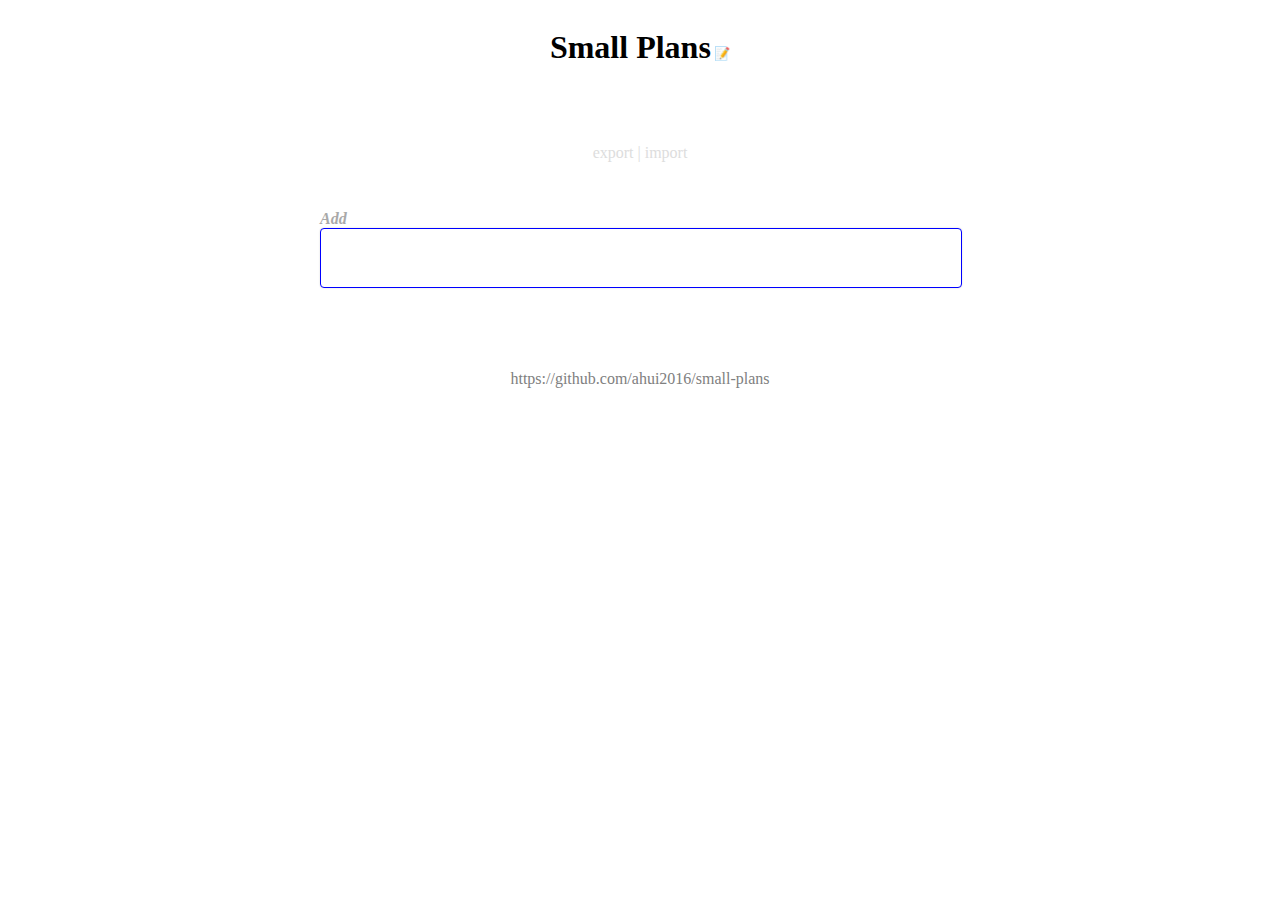
<file: learn-dart/learn-dart.html>
<!--small-plans.html-->
<!--请保留开头的这两行注释 Please keep this two comment lines -->
<!DOCTYPE html>
<html lang="en">
<head>
    <meta charset="UTF-8">
    <title>Small Plans</title>
    <style>
        body {
            display: flex;
            flex-direction: column;
            justify-content: center;
            align-items: center;
        }

        a {
            cursor: pointer;
        }

        h1 a {
            font-size: small;
            text-decoration: none;
        }

        #add-todo-form {
            /*width: 100%;*/
            margin-bottom: 2em;
        }

        #todo-input {
            /*width: 634px;*/
            /*height: 2.5em;*/
            width: 600px;
            padding: 20px;
            font-size: inherit;
            /*border: 1px solid blue;*/
            /* https://github.com/tokyo-metropolitan-gov/covid19 */
            box-shadow:0 0 2px rgba(0,0,0,.15);
            border-radius:4px;
            border: 1px solid blue !important;
        }
        #todo-input {
            /* https://stackoverflow.com/questions/36701319/when-i-focus-my-input-with-border-radius-a-square-border-appears-out */
            outline: none;
        }

        details {
            margin-bottom: 20px;
            width: 100%;
            /*font-family: sans-serif;*/
            font-family: "Palatino Linotype", Palatino, Palladio, Baskerville, Georgia, sans-serif, serif;
        }

        details pre {
            padding: 10px 20px 20px 20px;
            white-space: pre-wrap;
            white-space: -moz-pre-wrap;
        }

        summary {
            /*padding: 20px 20px 20px 38px;*/
            /*text-indent: -18px;*/
            padding: 20px;
            /*border: 1px solid #9fb6ce;*/
            outline: none;
            list-style: none;
            /* https://github.com/tokyo-metropolitan-gov/covid19 */
            box-shadow:0 0 2px rgba(0,0,0,.15);
            /*noinspection CssFloatPxLength*/
            border:.5px solid #d9d9d9 !important;
            border-radius:4px;
        }

        summary::-webkit-details-marker {
            display: none;
        }

        /*summary:hover,*/
        /*summary:focus {*/
        /*    border: 1px solid black;*/
        /*}*/

        details.undone summary {
            background-color: #f2f9fb;
        }

        details.done summary {
            background-color: white;
        }

        details[open] {
            background-color: #fafafa;
            /*border: 1px solid #9fb6ce;*/
        }

        details[open] summary {
            border-width: 0 0 1px 0;
            border-style: solid;
            border-color: #9fb6ce;
        }

        section {
            width: 640px;
        }

        .cell.buttons {
            padding-right: 0.5em;
            text-align: right;
        }

        .cell.buttons a {
            text-decoration: none;
            color: lightseagreen;
        }

        textarea {
            width: 100%;
            resize: none;
        }

        .DateAndButtons {
            display: flex;
        }

        .cell {
            flex: 1;
        }

        .cell.date {
            padding-left: 0.5em;
            color: #ddd;
        }

        .cell.date a {
            color: #ddd;
            text-decoration: none;
        }

        .cell.date a:hover {
            color: lightseagreen;
        }

        #export-import-buttons {
            color: #ddd;
            margin-top: 1em;
            margin-bottom: 3em;
        }

        #export-import-buttons a {
            color: #ddd;
            text-decoration: none;
        }

        #export-import-buttons a:hover {
            color: blue;
        }

        .todo-tag {
            font-size: small;
            color: white;
            display: inline-block;
            padding: 0 5px 0 5px;
            border-radius: 5px;
            background-color: mediumaquamarine;
        }

        footer {
            margin-top: 50px;
            margin-bottom: 10px;
        }

        footer a {
            color: gray;
            text-decoration: none;
        }

        footer a:hover {
            color: blue;
        }
    </style>
    <script>
        // https://developer.mozilla.org/en-US/docs/Web/API/Web_Storage_API/Using_the_Web_Storage_API
        function storageAvailable(type) {
            let storage;
            try {
                storage = window[type];
                let x = '__storage_test__';
                storage.setItem(x, x);
                storage.removeItem(x);
                return true;
            } catch (e) {
                return e instanceof DOMException && (
                        // everything except Firefox
                    e.code === 22 ||
                    // Firefox
                    e.code === 1014 ||
                    // test name field too, because code might not be present
                    // everything except Firefox
                    e.name === 'QuotaExceededError' ||
                    // Firefox
                    e.name === 'NS_ERROR_DOM_QUOTA_REACHED') &&
                    // acknowledge QuotaExceededError only if there's something already stored
                    (storage && storage.length !== 0);
            }
        }

        const localLocation = decodeURI(location.toString());

        function getJsonFileName() {
            const fullName = localLocation.split('/').splice(-1)[0];
            const i = fullName.lastIndexOf('.');
            return fullName.substring(0, i) + '.json';
        }
        const jsonFileName = getJsonFileName();

        function getWorkingDir() {
            let s = localLocation;
            s = s.substring('file:///'.length);
            const i = s.lastIndexOf('/');
            let wd = s.substring(0, i) + '/';
            if (window.navigator.platform.startsWith('Win')) {
                wd = wd.replace(/\//g, '\\');
            }
            return wd;
        }
        const workingDir = getWorkingDir();

        function getPrefix() {
            let tempPrefix = localLocation.replace(/[\/\\:]/g, '');
            tempPrefix = tempPrefix.substring('fileD'.length, tempPrefix.length - '.html'.length);
            const len = tempPrefix.length;
            if (len > 40) {
                // 取 tempPrefix 的头和尾组成 prefix (为了尽可能避免重复, 又不能太长)
                // 共 40 个字符, 相当于 SHA-1 长度.
                // 本来是计算 SHA-1 的, 但那是个异步函数, 我不知道怎样确保它先出结果再执行后面的代码.
                return tempPrefix.substring(0, 20) + tempPrefix.substring(len - 20);
            }
            return tempPrefix;
        }
        const prefix = getPrefix();
        const projTitleKey = `projectTitle`;
        const projDescKey = `projectDescription`;

        function localID(id) {
            return `${prefix}-${id}`;
        }

        function newTodoItem(summary, tag) {
            let now = Date.now();
            return {
                id: `${now.toString(36)}`,
                summary: summary,
                details: '',
                tag: tag,
                createdAt: now,
                updatedAt: now,
                doneAt: null,
                deletedAt: null,
            }
        }

        function simpleDate(timestamp) {
            const date = new Date(timestamp);
            let year = '' + date.getFullYear(),
                month = '' + (date.getMonth() + 1),
                day = '' + date.getDate();
            if (month.length < 2) month = '0' + month;
            if (day.length < 2) day = '0' + day;
            return [year, month, day].join('-');
        }

        function localStorageClear() {
            let allKeys = [];
            for (let i = 0; i < localStorage.length; i++) {
                let key = localStorage.key(i);
                if (key.startsWith(prefix)) {
                    allKeys.push(key);
                }
            }
            for (let key of allKeys) {
                localStorage.removeItem(key);
            }
        }

        // noinspection JSUnusedGlobalSymbols
        function clearAll() {
            localStorageClear();
            window.location.reload();
            // setTimeout(window.location.reload.bind(window.location), 1000);
        }

        function clearAndFillLocalStorage(db) {
            localStorageClear();
            localStorage.setItem(localID(projTitleKey), db.projectTitle);
            localStorage.setItem(localID(projDescKey), db.projectDescription);
            for (let item of db.undoneItems) {
                localStorage.setItem(localID(item.id), JSON.stringify(item));
            }
            for (let item of db.doneItems) {
                localStorage.setItem(localID(item.id), JSON.stringify(item));
            }
            for (let item of db.deletedItems) {
                localStorage.setItem(localID(item.id), JSON.stringify(item));
            }
        }

        function splitTagSummary(s) {
            let summary = s.trim();
            let tag = '';
            if (summary.charAt(0) === '#') {
                let i = summary.indexOf('#', 1);
                if (i !== -1) {
                    tag = summary.substring(1, i).trim();
                    summary = summary.substring(i + 1).trim();
                }
            }
            return {tag, summary}
        }
    </script>
</head>
<body>

<h1><span id="project-title">Small Plans</span><a id="proj-title-btn"> 📝</a></h1>
<h2 id="project-description"></h2>
<!-- https://dev.to/ananyaneogi/html-can-do-that-c0n -->
<dialog id="proj-title-dialog"
        style="width: 450px; height: 240px; position: absolute; top: 20px; padding: 1em 2em 0 2em;">
    <form autocomplete="off">
        <p>
            <label class="projectLabel" for="project-title-input">Project Title:</label><br/>
            <input type="text" id="project-title-input" style="width: 100%; height: 2em;"/>
        </p>
        <p>
            <label class="projectLabel" for="description-input">Description:</label>
            <textarea id="description-input" class="field" rows="3"></textarea>
        </p>
        <p style="text-align: right;">
            <input type="submit" disabled hidden><!--防止 enter 键提交表单-->
            <input id="proj-title-ok" type="button" value="ok">
            <button id="proj-title-cancel">cancel</button>
        </p>
    </form>
</dialog>

<div id="export-import-buttons">
    <a id="export-btn">export</a> | <a id="import-dialog-open">import</a>
</div>
<dialog id="import-dialog" style="width: 450px; height: 250px; position: absolute; top: 50px; padding: 1em 2em 1em 2em;">
    <form id="import-form" autocomplete="off">
        <p>请先选择文件, 然后点击 import 按钮.
            <br/><span style="color: red">注意:</span> 一旦导入, 当前数据将被清空、覆盖!</p>
        <label for="import-url">
            (复制当前目录可在选择文件时使用)
            <input type="text" id="import-url" style="width: 380px;background-color: lightgray;" readonly>
            <button id="import-copy-btn">copy</button>
        </label>
        <input type="file" id="import-file" accept=".json" style="margin-top: 2em;border: 1px solid blue;width: 380px;">
        <button id="import-btn">import</button>
        <p style="margin-top: 3em; text-align: right;">
            <button id="import-dialog-close">close</button>
        </p>
    </form>
</dialog>
<script>
    const importUrl = document.querySelector('#import-url');
    const importCopyBtn = document.querySelector('#import-copy-btn');
    importUrl.value = workingDir;
    importCopyBtn.addEventListener('click', event => {
        event.preventDefault();
        new Promise(resolve => resolve(importUrl.select()))
            .then(() => document.execCommand('copy'));
    })
</script>

<dialog id="export-dialog"
        style="width: 450px; height: 200px; position: absolute; top: 50px; padding: 2em;">
    <p>请右键点击以下链接, 另存为文件</p>
    <p style="text-align: center"><a id="json-url" download="small-plans.json">small-plans.json</a></p>
    <label for="export-url">
        当前目录:
        <input type="text" id="export-url" form="export-form" style="width: 320px;background-color: lightgray;" readonly>
        <button id="export-copy-btn">copy</button>
    </label>
    <p><span style="color: red">注意:</span> 覆盖旧文件时请务必确认文件名!</p>
    <form style="margin-top: 2em; text-align: right;" id="export-form">
        <button id="export-dialog-close">close</button>
    </form>
</dialog>
<script>
    const exportUrl = document.querySelector('#export-url');
    const exportCopyBtn = document.querySelector('#export-copy-btn');
    exportUrl.value = workingDir;
    exportCopyBtn.addEventListener('click', event => {
        event.preventDefault();
        new Promise(resolve => resolve(exportUrl.select()))
            .then(() => document.execCommand('copy'));
    })
</script>

<template id="todo-template">
    <div class="todo-top-div">
        <dialog style="width: 500px; height: 300px; position: absolute; padding: 2em;">
            <form autocomplete="off">
                <p>
                    <label>Tag: <input type="text" class="todo-tag-input"/></label>
                </p>
                <p>
                    <label>Summary:<br/>
                        <input type="text" class="todo-summary-input" style="width: 100%; height: 2em;"/>
                    </label>
                </p>
                <p>
                    <label>Details:<br/>
                        <textarea class="todo-details-input" rows="6"></textarea>
                    </label>
                </p>
                <p style="text-align: right;">
                    <input type="submit" disabled hidden><!--防止 enter 键提交表单-->
                    <button class="todo-edit-ok">ok</button>
                    <button class="todo-edit-cancel">cancel</button>
                </p>
            </form>
        </dialog>

        <!-- https://dev.to/ananyaneogi/html-can-do-that-c0n -->
        <details class="undone">
            <summary>
                <span class="todo-tag"></span>
                <span class="todo-summary">NEED SUMMARY</span>
                <span class="more-btn" hidden
                      style="color: #9fb6ce;cursor: pointer;">(more)</span>
            </summary>
            <div class="DateAndButtons">
                <div class="cell date">
                    <span class="deleted-at" hidden></span>
                    <span class="done-at" hidden></span>
                    <a class="undoneBtn" hidden>(undone)</a>
                    <a class="doneBtn">(done)</a>
                </div>
                <div class="cell buttons normal">
                    <a class="editBtn">edit</a> . <a class="deleteBtn">delete</a>
                </div>
                <div class="cell buttons deleted" hidden>
                    <a class="restoreBtn">restore</a> | <a class="deleteForeverBtn">delete forever</a>
                </div>
            </div>
            <pre class="todo-details"></pre>
        </details>
    </div>
</template>

<template id="date-template">
    <p style="color:darkgrey;font-style:italic;font-weight:bolder;"></p>
</template>

<section id="add-todo-section">
    <form id="add-todo-form" autocomplete="off">
        <label for="todo-input" style="color:darkgrey;font-style:italic;font-weight: bold;" >
            Add</label><br/>
        <input type="text" id="todo-input"/>
    </form>
</section>

<section id="all-undone-elem"></section>

<section>
    <p id="done-elem-title" style="color:darkgrey;font-style:italic;font-weight:bolder;" hidden>All Done Items</p>
</section>

<section id="all-done-elem"></section>
<section id="all-deleted-elem"></section>

<script>
    if (!storageAvailable('localStorage')) {
        window.alert("当前浏览器不支持 localStorage, 可能无法正常使用本网页, 请使用支持 localStorage 的浏览器.")
    }

    const projTitle = document.getElementById('project-title');
    const projTitleInput = document.getElementById('project-title-input');
    const projDescription = document.getElementById('project-description');
    const projDescriptionInput = document.getElementById('description-input');
    let undoneItems = [];
    let doneItems = [];
    let deletedItems = [];
    const allUndoneElem = document.querySelector('#all-undone-elem');
    const allDoneElem = document.querySelector('#all-done-elem');
    const allDeletedElem = document.querySelector('#all-deleted-elem');
    const todoTemplate = document.querySelector('#todo-template');

    function getDB() {
        return {
            projectTitle: localStorage.getItem(localID(projTitleKey)),
            projectDescription: localStorage.getItem(localID(projDescKey)),
            undoneItems: undoneItems,
            doneItems: doneItems,
            deletedItems: deletedItems,
        }
    }

    //date template
    const dateTemplate = document.querySelector('#date-template');

    function insertAfter(newEl, targetEl){
        const parentEl = targetEl.parentNode;

        if(parentEl.lastChild === targetEl)
        {
            parentEl.appendChild(newEl);
        }else
        {
            parentEl.insertBefore(newEl,targetEl.nextSibling);
        }
    }

    function insertUndone(item, elem) {
        const date = simpleDate(item.createdAt);
        let undoneDateElem = allUndoneElem.querySelector('#undone-' + date);
        if(!undoneDateElem){
            undoneDateElem = dateTemplate.content.cloneNode(true).querySelector('p');
            undoneDateElem.innerText = date;
            undoneDateElem.setAttribute('id', 'undone-' + date);
            allUndoneElem.insertBefore(undoneDateElem, allUndoneElem.firstElementChild);
        }
        insertAfter(elem, undoneDateElem)
    }

    const importDialog = document.querySelector('#import-dialog');
    document.querySelector('#import-dialog-open').addEventListener('click', event => {
        event.preventDefault();
        importDialog.setAttribute('open', '');
    });
    document.querySelector('#import-btn').addEventListener('click', function (event) {
        event.preventDefault();
        const file = document.querySelector('#import-file').files[0];
        const reader = new FileReader();
        reader.onerror = function () {
            window.alert("导入文件失败!");
        }
        reader.onload = function () {
            let db = JSON.parse(reader.result);
            clearAndFillLocalStorage(db);
            window.location.reload();
        }
        reader.readAsText(file);
    });
    document.querySelector('#import-dialog-close').addEventListener('click', event => {
        event.preventDefault();
        importDialog.removeAttribute('open');
    })

    function showJsonUrl() {
        let dbBlob = new Blob([JSON.stringify(getDB(), null, 2)], {type: 'application/json'});
        let jsonUrl = window.URL.createObjectURL(dbBlob);
        const jsonUrlElem = document.querySelector('#json-url');
        jsonUrlElem.setAttribute('href', jsonUrl);
        jsonUrlElem.setAttribute('download', jsonFileName);
        jsonUrlElem.innerText = jsonFileName;
    }

    const exportDialog = document.querySelector('#export-dialog');
    document.querySelector('#export-btn').addEventListener('click', function (event) {
        event.preventDefault();
        exportDialog.setAttribute('open', '');
        showJsonUrl();
    });
    document.querySelector('#export-dialog-close').addEventListener('click', event => {
        event.preventDefault();
        exportDialog.removeAttribute('open');
    })

    // 这个函数很大, 因为很多按钮也在里面.
    // 注意: 每当修改 todoitem 的内容时, 都要更新 localStorage.
    function insertTodoElem(todoitem) {
        const todoElem = todoTemplate.content.cloneNode(true);
        const todoTopDiv = todoElem.querySelector('.todo-top-div');
        const todoTag = todoTopDiv.querySelector('.todo-tag');
        const todoDetails = todoTopDiv.querySelector('details');
        const doneAt = todoTopDiv.querySelector('.done-at');
        const deletedAt = todoTopDiv.querySelector('.deleted-at');
        const doneBtn = todoTopDiv.querySelector('.doneBtn');
        const undoneBtn = todoTopDiv.querySelector('.undoneBtn');
        const deleteBtn = todoTopDiv.querySelector('.deleteBtn');
        const restoreBtn = todoTopDiv.querySelector('.restoreBtn');
        const deleteForeverBtn = todoTopDiv.querySelector('.deleteForeverBtn');
        const todoButtonsNormal = todoTopDiv.querySelector('.cell.buttons.normal');
        const todoButtonsDeleted = todoTopDiv.querySelector('.cell.buttons.deleted');

        function setDoneAttributes(todoitem) {
            todoDetails.setAttribute('class', 'done');
            doneAt.removeAttribute('hidden');
            doneAt.innerText = `done at: ${simpleDate(todoitem.doneAt)}`;
            undoneBtn.removeAttribute('hidden');
            doneBtn.setAttribute('hidden', '');
        }

        function setDeletedAttributes(todoitem) {
            todoDetails.setAttribute('class', 'done');
            todoSummary.style.textDecoration = 'line-through';
            deletedAt.removeAttribute('hidden');
            deletedAt.innerText = `deleted at: ${simpleDate(todoitem.deletedAt)}`;
            doneAt.setAttribute('hidden', '');
            undoneBtn.setAttribute('hidden', '');
            doneBtn.setAttribute('hidden', '');
            todoButtonsNormal.setAttribute('hidden', '');
            todoButtonsDeleted.removeAttribute('hidden');
        }

        function setRestoreAttributes() {
            todoDetails.setAttribute('class', 'undone');
            todoSummary.style.textDecoration = 'none';
            deletedAt.setAttribute('hidden', '');
            doneBtn.removeAttribute('hidden');
            todoButtonsDeleted.setAttribute('hidden', '');
            todoButtonsNormal.removeAttribute('hidden');
        }

        doneBtn.addEventListener('click', function (event) {
            event.preventDefault();
            if (doneItems.length < 1) document.querySelector('#done-elem-title').removeAttribute('hidden');
            todoitem.doneAt = Date.now();
            if (todoitem.tag === 'bug') {
                todoitem.tag = 'fixed';
                todoTag.innerText = 'fixed';
            }
            localStorage.setItem(localID(todoitem.id), JSON.stringify(todoitem));
            let i = undoneItems.findIndex(item => item.id === todoitem.id);
            undoneItems.splice(i, 1);
            doneItems.push(todoitem);
            setDoneAttributes(todoitem);
            if (!todoitem.details) todoDetails.removeAttribute('open');
            let elem = document.querySelector(`#${todoitem.id}`);
            allDoneElem.insertBefore(elem, allDoneElem.firstElementChild);
        });
        undoneBtn.addEventListener('click', event => {
            event.preventDefault();
            todoitem.doneAt = null;
            if (todoitem.tag === 'fixed') {
                todoitem.tag = 'bug';
                todoTag.innerText = 'bug';
            }
            localStorage.setItem(localID(todoitem.id), JSON.stringify(todoitem));
            let i = doneItems.findIndex(item => item.id === todoitem.id);
            doneItems.splice(i, 1);
            undoneItems.push(todoitem);
            todoDetails.setAttribute('class', 'undone');
            doneAt.setAttribute('hidden', '');
            doneAt.innerText = '';
            undoneBtn.setAttribute('hidden', '');
            doneBtn.removeAttribute('hidden');
            if (!todoitem.details) todoDetails.removeAttribute('open');
            let elem = document.querySelector(`#${todoitem.id}`);
            // allUndoneElem.appendChild(elem);
            insertUndone(todoitem, elem);
            if (doneItems.length < 1) document.querySelector('#done-elem-title').setAttribute('hidden', '');
        });
        deleteBtn.addEventListener('click', event => {
            event.preventDefault();
            todoitem.doneAt = null;
            todoitem.deletedAt = Date.now();
            localStorage.setItem(localID(todoitem.id), JSON.stringify(todoitem));
            if (todoitem.doneAt) {
                let i = doneItems.findIndex(item => item.id === todoitem.id);
                doneItems.splice(i, 1);
            } else {
                let i = undoneItems.findIndex(item => item.id === todoitem.id);
                undoneItems.splice(i, 1);
            }
            deletedItems.push(todoitem);
            setDeletedAttributes(todoitem);
            if (!todoitem.details) todoDetails.removeAttribute('open');
            let elem = document.querySelector(`#${todoitem.id}`);
            allDeletedElem.insertBefore(elem, allDeletedElem.firstElementChild);
        });
        restoreBtn.addEventListener('click', event => {
            event.preventDefault();
            todoitem.deletedAt = null;
            if (todoitem.tag === 'fixed') {
                todoitem.tag = 'bug';
                todoTag.innerText = 'bug';
            }
            todoitem.createdAt = Date.now();
            localStorage.setItem(localID(todoitem.id), JSON.stringify(todoitem));
            let i = deletedItems.findIndex(item => item.id === todoitem.id);
            deletedItems.splice(i, 1);
            undoneItems.push(todoitem);
            setRestoreAttributes();
            if (!todoitem.details) todoDetails.removeAttribute('open');
            let elem = document.querySelector(`#${todoitem.id}`);
            // allUndoneElem.appendChild(elem);
            insertUndone(todoitem, elem);
        });
        deleteForeverBtn.addEventListener('click', event => {
            event.preventDefault();
            let i = deletedItems.findIndex(item => item.id === todoitem.id);
            deletedItems.splice(i, 1);
            let elem = document.querySelector(`#${todoitem.id}`);
            allDeletedElem.removeChild(elem);
            localStorage.removeItem(localID(todoitem.id));
        });
        todoTopDiv.setAttribute('id', todoitem.id);
        let moreBtn = todoTopDiv.querySelector('.more-btn');
        if (todoitem.details) {
            moreBtn.removeAttribute('hidden');
        }
        todoTag.innerText = todoitem.tag;
        const todoSummary = todoTopDiv.querySelector('.todo-summary');
        todoSummary.innerText = todoitem.summary;
        let pre = todoTopDiv.querySelector('.todo-details');
        pre.innerText = todoitem.details;
        let summary = todoTopDiv.querySelector('summary');
        summary.addEventListener('click', function () {
            if (todoDetails.hasAttribute('open') && pre.innerText.trim()) {
                moreBtn.removeAttribute('hidden');
            } else {
                moreBtn.setAttribute('hidden', '');
            }
        });
        const todoEditDialog = todoTopDiv.querySelector('dialog');
        const todoTagInput = todoTopDiv.querySelector('.todo-tag-input');
        const todoSummaryInput = todoTopDiv.querySelector('.todo-summary-input');
        const todoDetailsInput = todoTopDiv.querySelector('.todo-details-input');
        const todoEditOk = todoTopDiv.querySelector('.todo-edit-ok');
        const todoEditCancel = todoTopDiv.querySelector('.todo-edit-cancel');
        todoTopDiv.querySelector('.editBtn').addEventListener('click', function (event) {
            event.preventDefault();
            todoTagInput.value = todoitem.tag;
            todoSummaryInput.value = todoitem.summary;
            todoDetailsInput.value = todoitem.details;
            todoEditDialog.setAttribute('open', '');
            todoSummaryInput.focus();
        });
        todoEditCancel.addEventListener('click', function (event) {
            event.preventDefault();
            todoEditDialog.removeAttribute('open');
        });
        todoEditOk.addEventListener('click', function (event) {
            event.preventDefault();
            let tag = todoTagInput.value.trim();
            let summary = todoSummaryInput.value.trim();
            // pre 的内容不删除头部空格, 只删除尾部空格 (并且当其内容只有空格时全部清空)
            let preText = todoDetailsInput.value.trimEnd();
            if (tag !== todoitem.tag || summary !== todoitem.summary || preText !== todoitem.details) {
                todoitem.tag = tag;
                todoitem.summary = summary;
                todoitem.details = preText;
                todoitem.updatedAt = Date.now();
                todoTag.innerText = tag;
                todoSummary.innerText = summary;
                pre.innerText = preText;
                localStorage.setItem(localID(todoitem.id), JSON.stringify(todoitem));
            }
            todoEditDialog.removeAttribute('open');
        });

        if (todoitem.deletedAt) {
            setDeletedAttributes(todoitem);
            allDeletedElem.insertBefore(todoElem, allDeletedElem.firstElementChild);
        } else if (todoitem.doneAt) {
            setDoneAttributes(todoitem);
            allDoneElem.insertBefore(todoElem, allDoneElem.firstElementChild);
        } else {
            insertUndone(todoitem, todoElem);
            //allUndoneElem.appendChild(todoElem);
        }
    }

    // 以上是设置, 从这里开始使页面发生可见的变化.
    console.log(prefix);
    const browserTabTitle = document.querySelector('title');
    if (localStorage.getItem(localID(projTitleKey))) {
        projTitle.innerText = localStorage.getItem(localID(projTitleKey));
        if (projTitle.innerText === '') projTitle.innerText = 'Small Plans';
        browserTabTitle.innerText = projTitle.innerText;
    }
    projDescription.innerText = localStorage.getItem(localID(projDescKey));
    for (let i = 0; i < localStorage.length; i++) {
        let key = localStorage.key(i);
        if (key.startsWith(prefix)) {
            let itemJson = localStorage.getItem(key);

            if (itemJson.length < 100) continue;

            let item = JSON.parse(localStorage.getItem(key));
            if (item.deletedAt) {
                deletedItems.push(item);
            } else if (item.doneAt) {
                doneItems.push(item);
            } else {
                undoneItems.push(item);
            }
        }
    }
    undoneItems.sort((a, b) => a.createdAt - b.createdAt);
    doneItems.sort((a, b) => a.doneAt - b.doneAt);
    deletedItems.sort((a, b) => a.deletedAt - b.deletedAt);
    for (let item of undoneItems) insertTodoElem(item);
    for (let item of doneItems) insertTodoElem(item);
    for (let item of deletedItems) insertTodoElem(item);
    if (doneItems.length > 0) document.querySelector('#done-elem-title').removeAttribute('hidden');

    const todoInput = document.getElementById('todo-input');
    todoInput.focus();

    const projTitleDialog = document.getElementById('proj-title-dialog');
    const projTitleBtn = document.getElementById('proj-title-btn');
    const projTitleOk = document.getElementById('proj-title-ok');
    const projTitleCancel = document.getElementById('proj-title-cancel');
    projTitleBtn.addEventListener('click', function () {
        projTitleInput.value = localStorage.getItem(localID(projTitleKey));
        projDescriptionInput.value = localStorage.getItem(localID(projDescKey));
        projTitleDialog.setAttribute('open', '');
        projTitleInput.focus();
    });
    projTitleCancel.addEventListener('click', function (event) {
        event.preventDefault();
        projTitleDialog.removeAttribute('open');
    });
    projTitleOk.addEventListener('click', function (event) {
        event.preventDefault();
        projTitle.innerText = projTitleInput.value.trim();
        localStorage.setItem(localID(projTitleKey), projTitle.innerText);
        projDescription.innerText = projDescriptionInput.value.trim();
        localStorage.setItem(localID(projDescKey), projDescription.innerText);
        projTitleDialog.removeAttribute('open');
        browserTabTitle.innerText = projTitle.innerText;
    });
    // projTitleInput.addEventListener('keyup', (event) => {
    //     if (event.key === 'Escape') {
    //         projTitleDialog.removeAttribute('open');
    //     }
    // });
    const addTodoForm = document.getElementById('add-todo-form');
    addTodoForm.addEventListener('submit', function (event) {
        event.preventDefault();
        let todo = todoInput.value.trim();
        if (todo === '') return;
        let {tag, summary} = splitTagSummary(todo);
        let item = newTodoItem(summary, tag);
        localStorage.setItem(localID(item.id), JSON.stringify(item));
        undoneItems.push(item);
        insertTodoElem(item);
        todoInput.value = '';
        todoInput.focus();
    });
</script>
<footer><a href="https://github.com/ahui2016/small-plans" target="_blank">https://github.com/ahui2016/small-plans</a></footer>
</body>
</html>
</file>
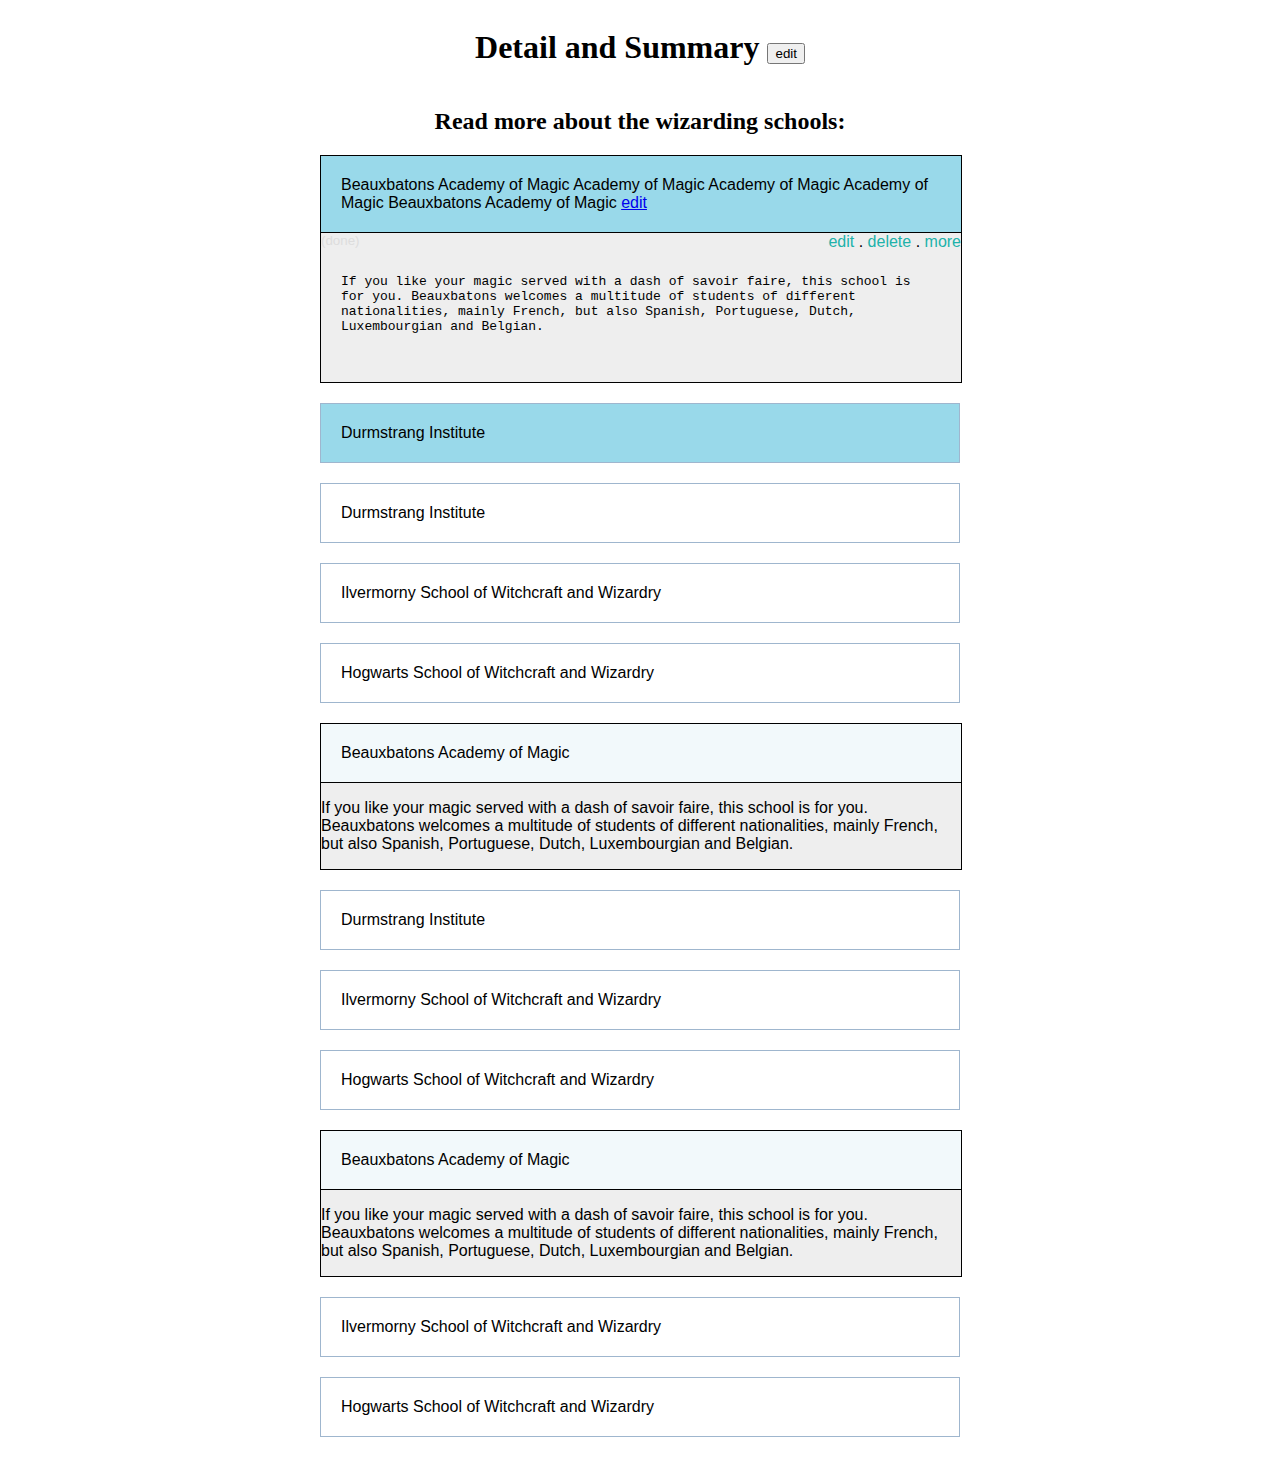
<file: try/try-detail-summary.html>
<!DOCTYPE html>
<!-- https://dev.to/ananyaneogi/html-can-do-that-c0n -->
<html lang="en">
<head>
    <meta charset="utf-8" />
    <title>Try Detail and Summary</title>
    <style>
        body {
            display: flex;
            flex-direction: column;
            justify-content: center;
            align-items: center;
        }
        details {
            margin-bottom: 20px;
            width: 100%;
            font-family: sans-serif;
        }
        details pre {
            padding: 10px 20px 20px 20px;
            white-space: pre-wrap;
            white-space: -moz-pre-wrap;
        }
        summary {
            /*padding: 20px 20px 20px 38px;*/
            /*text-indent: -18px;*/
            padding: 20px;
            border: 1px solid #9fb6ce;
            outline: none;
            list-style: none;
        }
        summary::-webkit-details-marker {
            display: none;
        }
        summary:hover,
        summary:focus {
            border: 1px solid black;
        }
        details.undone summary {
            background-color: #99d9ea;
        }
        details.done summary {
            background-color: white;
        }
        details.done[open] summary {
            background-color: #f2f9fb;
        }
        details[open] {
            background-color: #eee;
            border: 1px solid black;
        }
        details[open] summary {
            border-width: 0 0 1px 0;
            border-style: solid;
            border-color: black;
        }
        section {
            width: 640px;
        }
        .cell.buttons {
            text-align: right;
        }
        .cell.buttons a {
            text-decoration: none;
            color: lightseagreen;
        }
        textarea {
            width: 100%;
        }
        .DateAndButtons {
            display: flex;
        }
        .cell {
            flex: 1;
        }
        .cell.date {
            color: gray;
            font-size: smaller;
        }
        .cell.date a {
            color: #ddd;
            text-decoration: none;
        }
        .cell.date a:hover {
            color: blue;
        }
        dialog {
            width: 80%;
            height: 300px;
            position: absolute;
            top: 30px;
        }
    </style>
</head>
<body>
<h1>Detail and Summary <button id="openBtn">edit</button></h1>

<h2>Read more about the wizarding schools:</h2>

<dialog id="title-dialog">
    <form autocomplete="off">
        <label class="projectLabel" for="projectTitle">项目名称:</label>
        <input type="text" id="projectTitle" name="projectTitle" class="field" />
        <label class="projectLabel" for="description">项目概要:</label>
        <textarea name="description" id="description" class="field"></textarea>
        <pre>
            <input type="submit" value="ok">
            <button title="放弃本次编辑内容, 恢复上次保存内容." id="cancelBtn">cancel</button>
        </pre>
    </form>
</dialog>

<section>
    <details open class="undone">
        <summary>
            Beauxbatons Academy of Magic Academy of Magic Academy of Magic Academy of Magic Beauxbatons Academy of Magic
            <a href="#">edit</a>
        </summary>
        <div class="DateAndButtons">
            <div class="cell date"><a href="#">(done)</a></div>
            <div class="cell buttons"><a href="#">edit</a> . <a href="#">delete</a> . <a href="#">more</a></div>
        </div>
        <pre>If you like your magic served with a dash of savoir faire, this school is for you. Beauxbatons welcomes a multitude of students of different nationalities, mainly French, but also Spanish, Portuguese, Dutch, Luxembourgian and Belgian.
        </pre>
    </details>

    <details class="undone">
        <summary>Durmstrang Institute</summary>
        <div class="DateAndButtons">
            <div class="cell date"><a href="#">(done)</a></div>
            <div class="cell buttons"><a href="#">edit</a> . <a href="#">delete</a> . <a href="#">more</a></div>
        </div>
        <pre>You’ll certainly hear a few interesting stories at Durmstrang, seeing as this is the school that Dark wizard Gellert Grindelwald was expelled from. </pre>
    </details>

    <details class="done" data-index=2>
        <summary>Durmstrang Institute</summary>
        <div class="DateAndButtons">
            <div class="cell date">
                done at: 2020-02-20 <a href="#">(undone)</a>
            </div>
            <div class="cell buttons"><a href="#" class="editDetails">edit</a> . <a href="#">delete</a> . <a href="#">more</a></div>
        </div>
        <pre>You’ll certainly hear a few interesting stories at Durmstrang, seeing as this is the school that Dark wizard Gellert Grindelwald was expelled from. </pre>
    </details>

    <details class="done">
        <summary>Ilvermorny School of Witchcraft and Wizardry
        </summary>
        <div class="DateAndButtons">
            <div class="cell date">
                done at: 2020-02-20 <a href="#">(undone)</a>
            </div>
            <div class="cell buttons"><a href="#">edit</a> . <a href="#">delete</a> . <a href="#">more</a></div>
        </div>
        <pre>If you fancy living a Hogwarts-style life across the pond.
            - The founder of Ilvermorny, Isolt Sayre,
            - always wished she could go to Hogwarts,
            - and the school definitely seems to embody some of its traditions. </pre>
    </details>

    <details class="done">
        <summary>Hogwarts School of Witchcraft and Wizardry
        </summary>
        <p>Because you love it. But also because of its detailed history, secret passages, eccentric professors, wisecracking ghosts, lovely house-elves, talking portraits and much, much more besides. Most importantly, Hogwarts seems to have a sense of humour
            about itself, and round every corner is a new delight. </p>
    </details>
    <details open class="done">
        <summary>Beauxbatons Academy of Magic</summary>
        <p>
            If you like your magic served with a dash of savoir faire, this school is for you. Beauxbatons welcomes a multitude of students of different nationalities, mainly French, but also Spanish, Portuguese, Dutch, Luxembourgian and Belgian.
        </p>
    </details>

    <details class="done">
        <summary>Durmstrang Institute</summary>
        <p>You’ll certainly hear a few interesting stories at Durmstrang, seeing as this is the school that Dark wizard Gellert Grindelwald was expelled from. </p>
    </details>

    <details class="done">
        <summary>Ilvermorny School of Witchcraft and Wizardry
        </summary>
        <p>If you fancy living a Hogwarts-style life across the pond. The founder of Ilvermorny, Isolt Sayre, always wished she could go to Hogwarts, and the school definitely seems to embody some of its traditions. </p>
    </details>

    <details class="done">
        <summary>Hogwarts School of Witchcraft and Wizardry
        </summary>
        <p>Because you love it. But also because of its detailed history, secret passages, eccentric professors, wisecracking ghosts, lovely house-elves, talking portraits and much, much more besides. Most importantly, Hogwarts seems to have a sense of humour
            about itself, and round every corner is a new delight. </p>
    </details>
    <details open class="done">
        <summary>Beauxbatons Academy of Magic</summary>
        <p>
            If you like your magic served with a dash of savoir faire, this school is for you. Beauxbatons welcomes a multitude of students of different nationalities, mainly French, but also Spanish, Portuguese, Dutch, Luxembourgian and Belgian.
        </p>
    </details>

    <details class="done">
        <summary>Ilvermorny School of Witchcraft and Wizardry
        </summary>
        <p>If you fancy living a Hogwarts-style life across the pond. The founder of Ilvermorny, Isolt Sayre, always wished she could go to Hogwarts, and the school definitely seems to embody some of its traditions. </p>
    </details>

    <details>
        <summary>Hogwarts School of Witchcraft and Wizardry
        </summary>
        <p>Because you love it. But also because of its detailed history, secret passages, eccentric professors, wisecracking ghosts, lovely house-elves, talking portraits and much, much more besides. Most importantly, Hogwarts seems to have a sense of humour
            about itself, and round every corner is a new delight. </p>
    </details>
</section>

<script>
    const dialog = document.getElementById('title-dialog');
    const openBtn = document.getElementById('openBtn');
    const closeBtn = document.getElementById('cancelBtn');

    openBtn.addEventListener('click', function() {
        dialog.setAttribute('open', '');
    });

    closeBtn.addEventListener('click', function() {
        dialog.removeAttribute('open');
    });

    const details = document.getElementsByTagName('details');
    for (let i = 0; i < details.length; i++) {
        let detail = details[i];
        let detailsPre = detail.getElementsByTagName('pre')[0];
        let edit = detail.getElementsByClassName('editDetails')[0];
        if (edit !== undefined) {
            edit.addEventListener('click', function() {
                console.log(detailsPre);
                detailsPre.innerText = 'Ha ha ha';
            });
        }
    }
</script>
</body>
</html>
</file>
